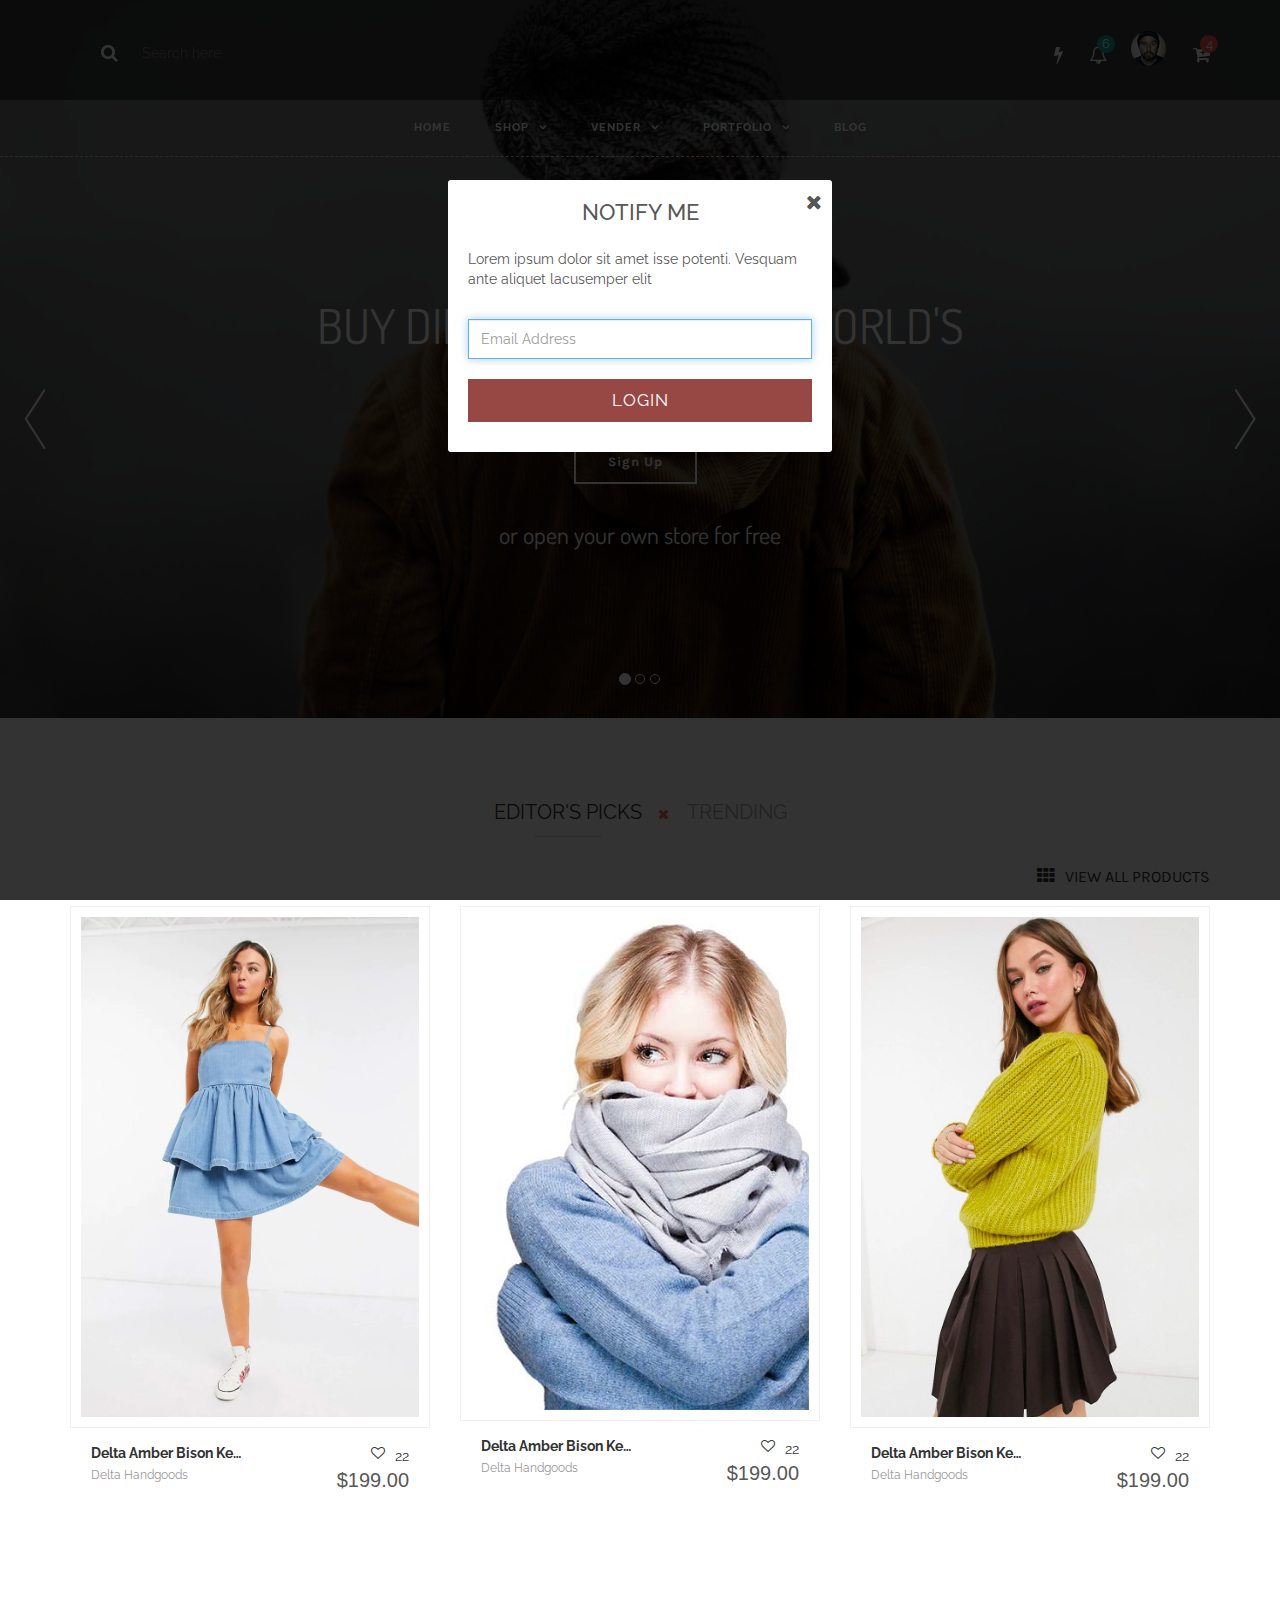
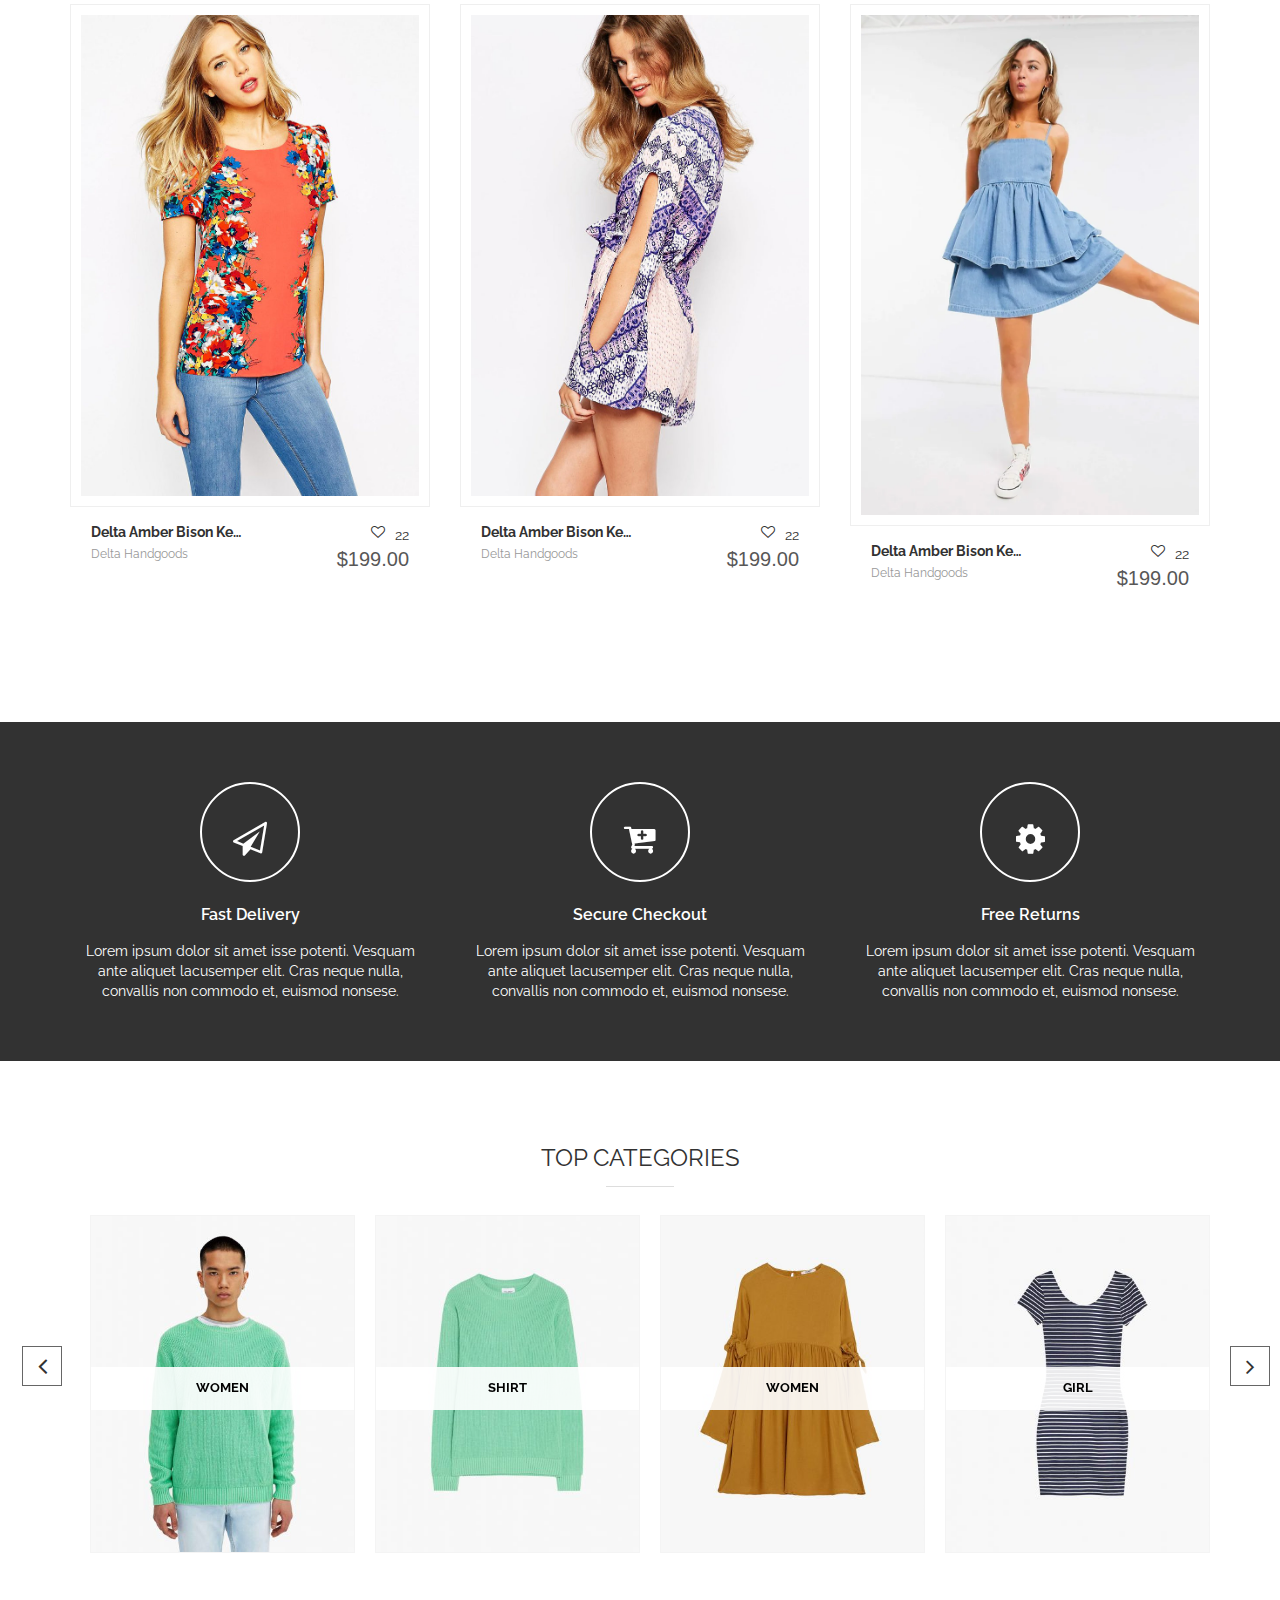
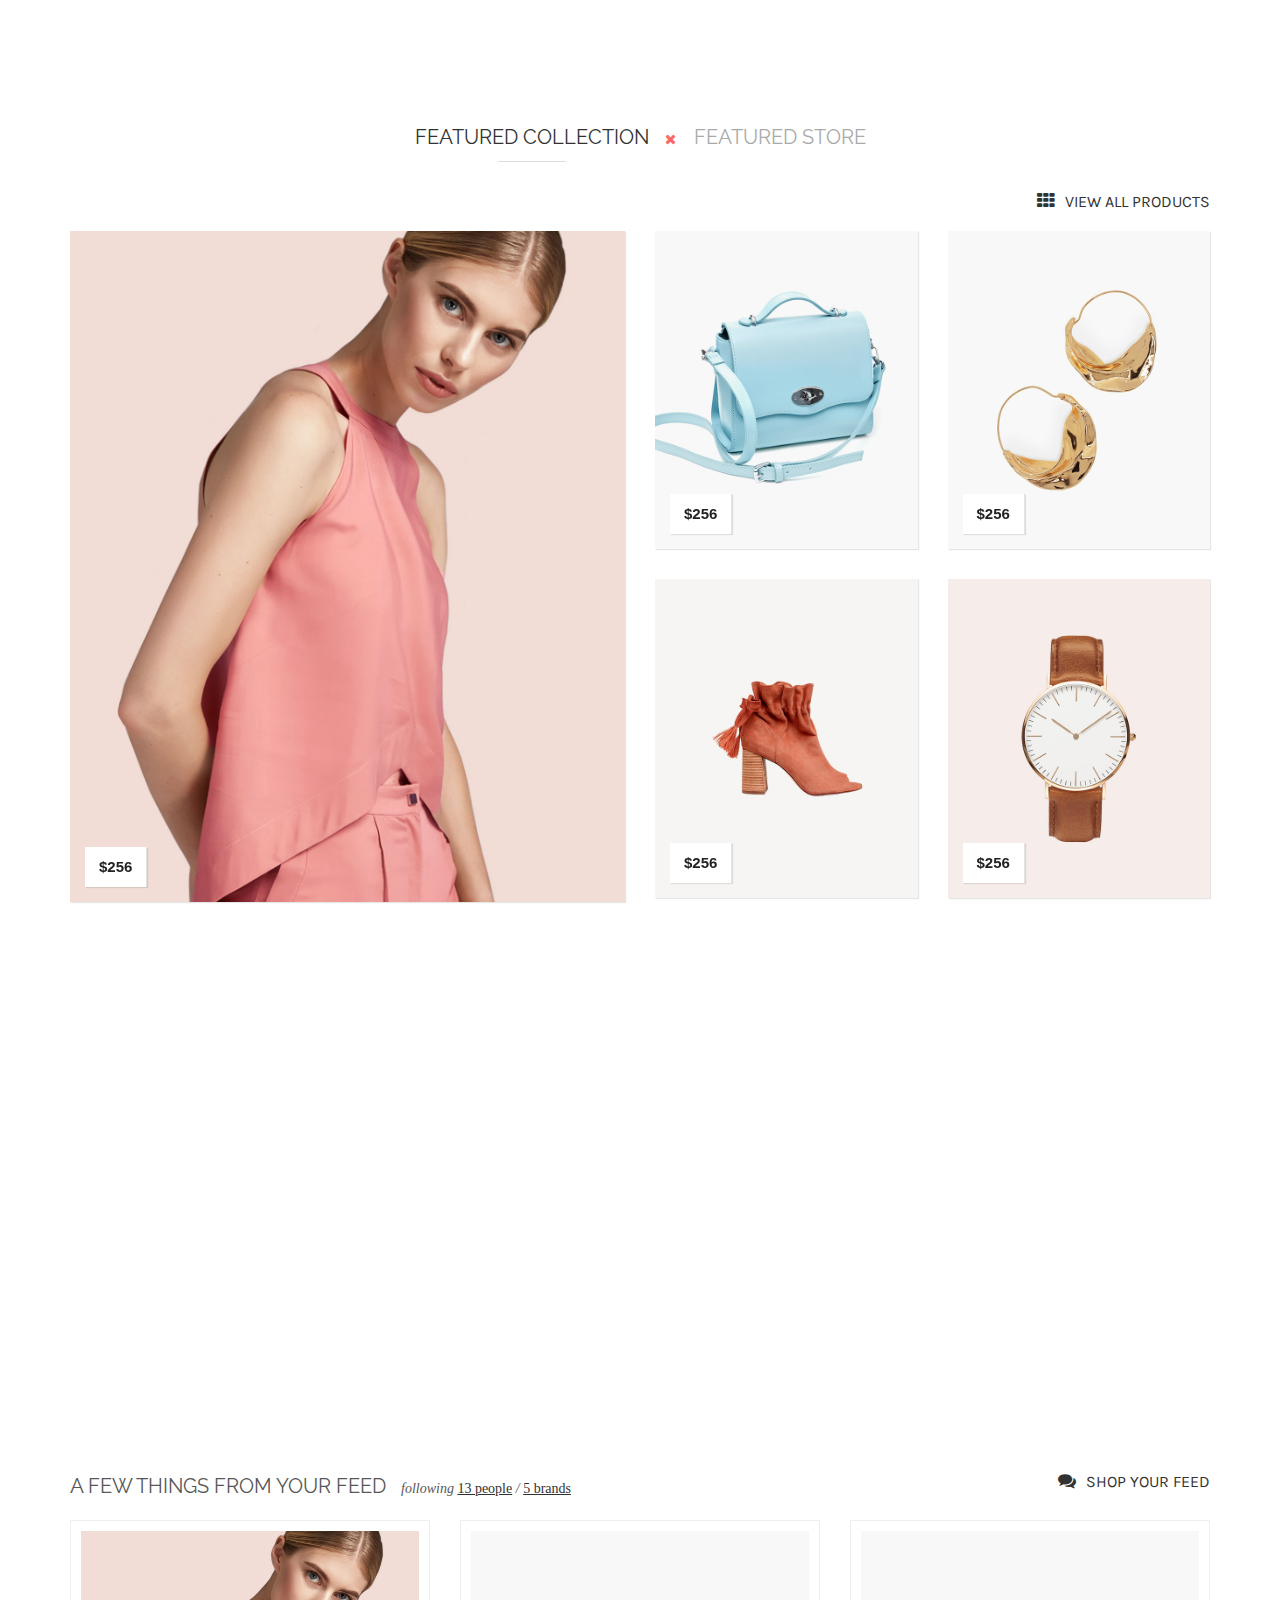
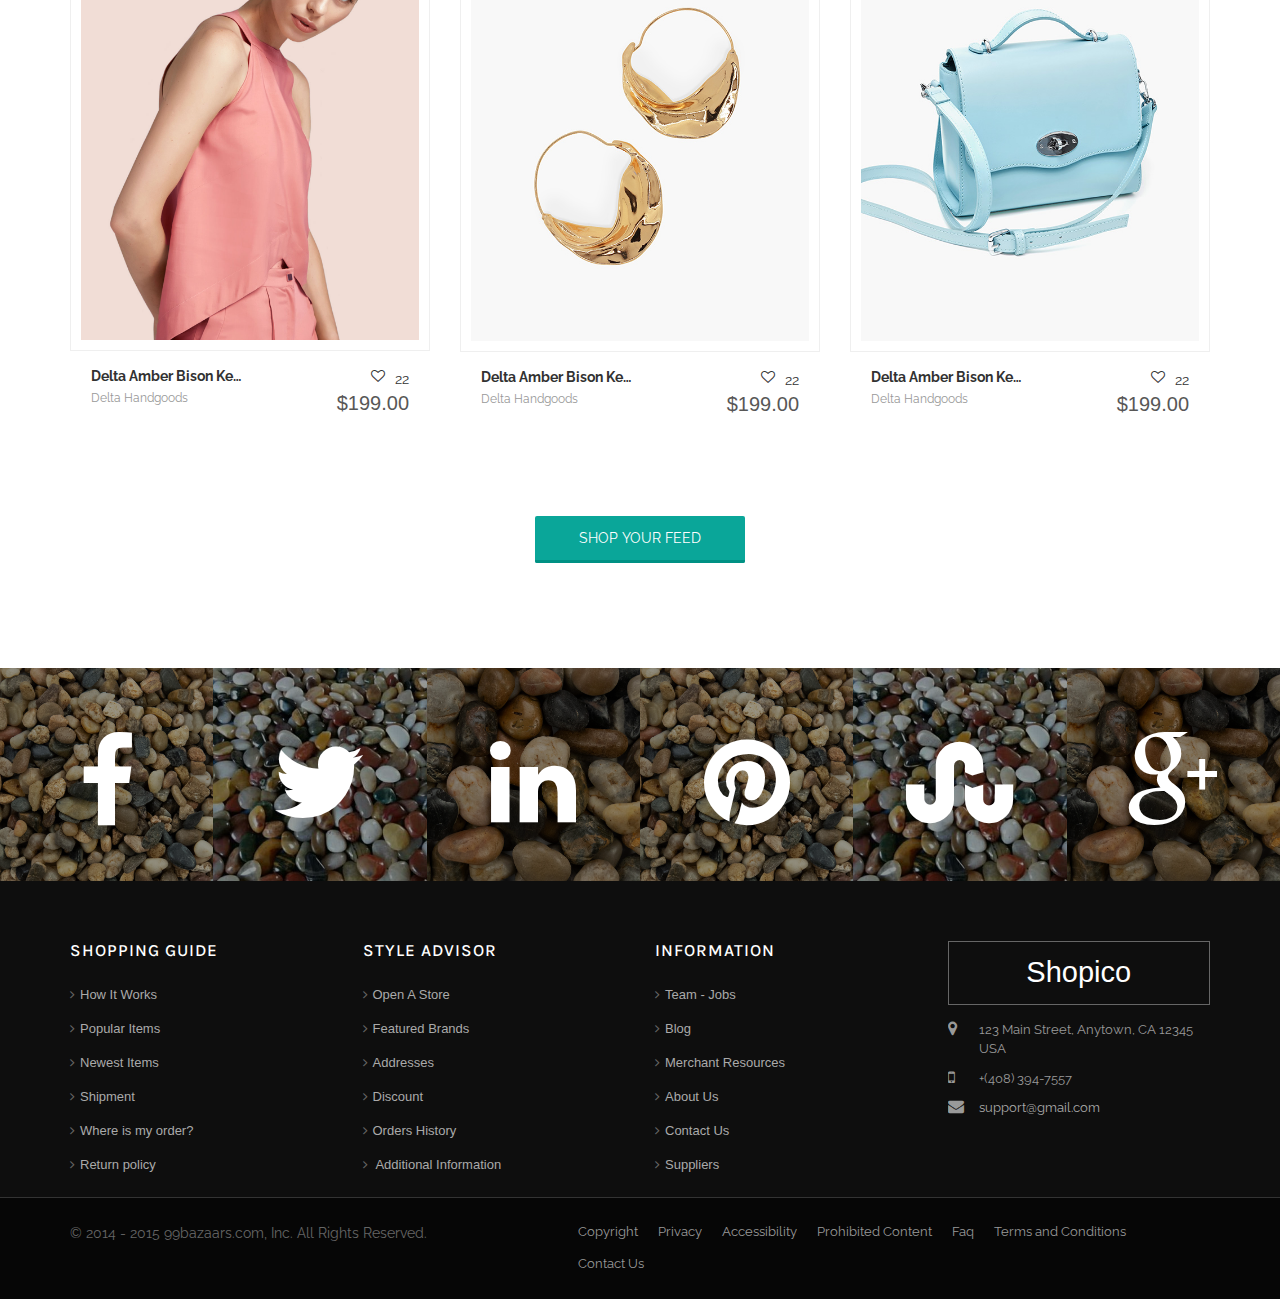
<file: index.html>
<!doctype html>
<html>
<head>
<meta charset="utf-8">
<meta name="viewport" content="width=device-width, initial-scale=1.0">

<title>header</title>
<link type="text/css" rel="stylesheet" media="all" href="css/bootstrap.min.css" />
<link type="text/css" rel="stylesheet" media="all" href="css/font-awesome.min.css" />
<link type="text/css" rel="stylesheet" media="all" href="css/common.css" />
<link type="text/css" rel="stylesheet" media="all" href="css/header.css" />
<link type="text/css" rel="stylesheet" media="all" href="css/landing-page.css" />
<link type="text/css" rel="stylesheet" media="all" href="css/owl.carousel.css"/>
<link href='http://fonts.googleapis.com/css?family=Raleway:400,300,200,500,600,700,900,800' rel='stylesheet' type='text/css'>
<link href='http://fonts.googleapis.com/css?family=Dosis:400,300,500,600,700,800' rel='stylesheet' type='text/css'>
<link href='http://fonts.googleapis.com/css?family=Karla:400,700' rel='stylesheet' type='text/css'>


<!--[if lt IE 9]>
      <script src="js/html5shiv.min.js"></script>
      <script src="js/respond.min.js"></script>
    <![endif]-->

</head>

<body>
<div class="main-container">
  <div class="body-left common-panel login-left-panel">
    <div class="left-content-beforelogin">
      <div class="header-search-form">
        <form method="get" action="" role="search">
          <i class="icon icon-search"></i>
          <input type="search" name="s" placeholder="Search here" title="Search for:" value="">
          <span></span>
        </form>
      </div>
      <ul class="slide-toggle">
        <li><a href="#home" class="active"><i class="icon icon-home"></i>Home</a></li>
        <li class="has-menu"><a href="javascript:;"><i class="icon icon-file"></i>Store</a>
          <ul class="toggle-sub-menu">
            <li><a href="javascript:;">User Related Menu</a>
              <ul class="toggle-children">
                <li><a href="javascript:;">My Account</a></li>
                <li><a href="javascript:;">Wishlist</a></li>
                <li><a href="javascript:;">My Orders</a></li>
                <li><a href="javascript:;">Order Tracking</a></li>
              </ul>
            </li>
            <li><a href="javascript:;">Woocommerce Pages</a>
              <ul class="toggle-children">
                <li><a href="javascript:;">Product List</a></li>
                <li><a href="javascript:;">Product Single</a></li>
                <li><a href="javascript:;">Product Category</a></li>
                <li><a href="javascript:;">Product Tag</a></li>
              </ul>
            </li>
          </ul>
        </li>
        <li><a href="javascript:;"><i class="icon icon-user"></i>Collection</a></li>
        <li><a href="javascript:;"><i class="glyphicon glyphicon-send"></i>Sale</a></li>
        <li><a href="javascript:;"><i class="icon icon-tag"></i>Editor's Picks</a></li>
        <li><a href="javascript:;"><i class="glyphicon glyphicon-picture"></i>Art</a></li>
      </ul>
      <div class="main-title-login">Support</div>
      <ul class="slide-toggle">
        <li><a href="javascript:;"><i class="glyphicon glyphicon-question-sign"></i>Help</a></li>
        <li><a href="javascript:;"><i class="icon icon-envelope"></i>Contact us</a> </li>
      </ul>
    </div>
    <div class="left-content-afterlogin">
      <ul class="slide-toggle">
        <li><a href="javascript:;" class="active"><i class="icon icon-home"></i>Home</a></li>
      </ul>
      <div class="main-title-login">Support</div>
      <ul class="slide-toggle">
        <li><a href="javascript:;"><i class="glyphicon glyphicon-question-sign"></i>Help</a></li>
        <li><a href="javascript:;"><i class="icon-envelope"></i>Contact us</a> </li>
      </ul>
      <div class="main-title-login">Social Sharing</div>
      <ul class="slide-toggle">
        <li><a href="javascript:;"><i class="icon icon-facebook"></i>Facebook</a></li>
        <li><a href="javascript:;"><i class="icon icon-twitter"></i>Twitter</a> </li>
        <li><a href="javascript:;"><i class="icon icon-pinterest"></i>Pinterest</a> </li>
        <li><a href="javascript:;"><i class="icon icon-google-plus"></i>Google+</a> </li>
      </ul>
    </div>
  </div>
  <div class="main-body">
    <header>
      <div class="main-header inner-page-header">
        <div class="dropdown_toggle">
          <div class="toggle-menu">
            <div class="open-toggle">Open Toggle</div>
          </div>
        </div>
        <div class="container">
          <div class="row">
            <div class="login-desktop-header">
              <div class="col-lg-4 col-md-4 col-sm-4 col-xl-4 for-tablet for-mobile">
                <div class="header-search-form">
                  <form role="search" action="" method="get">
                    <i class="fa fa-search"></i>
                    <input type="search" value="" title="Search for:" placeholder="Search here" name="s">
                    <span></span>
                  </form>
                </div>
              </div>
              <div class="col-lg-4 col-md-4 col-sm-4 col-xl-4 ">
                <!-- <div class="logo-css">Shopico</div> -->
              </div>
              <div class="col-lg-4 col-md-4 col-sm-4 col-xl-4  header-icons-css">
                <div class="pull-right cart-info-section">
                  <ul>
                    <li class="btn-group"><a href="javascript:;"><span class="cart-name"><i class="fa  fa-bolt"></i> </span> </a> </li>
                    <li class="btn-group"><a class="dropdown-toggle" aria-expanded="true" data-toggle="dropdown" href="javascript:;"><span class="user-name"><span class="counting not-count">6</span><i class="fa fa-bell-o"></i> </span> </a>
                      <ul role="menu" class="dropdown-menu notification-css">
                        <span class="main-notification"> <span class="remaining-notification">You have 6 New Notification</span> <span class="view-all-notification"><a href="javascript:;">View all</a></span> </span>
                        <li> <a href="javascript:;"> <span class="notification-left"><img src="images/avatar_small.jpg"></span> <span class="notification-right">
                          <h4>David Nester - Commented on your wall</h4>
                          <p> Meeting postponed to tomorrow </p>
                          <time> A min ago </time>
                          </span> </a> </li>
                        <li> <a href="javascript:;"> <span class="notification-left"><img src="images/avatar_small.jpg"></span> <span class="notification-right">
                          <h4>David Nester - Commented on your wall</h4>
                          <p> Meeting postponed to tomorrow </p>
                          <time> A min ago </time>
                          </span> </a> </li>
                        <li> <a href="javascript:;"> <span class="notification-left"><img src="images/avatar_small.jpg"></span> <span class="notification-right">
                          <h4>David Nester - Commented on your wall</h4>
                          <p> Meeting postponed to tomorrow </p>
                          <time> A min ago </time>
                          </span> </a> </li>
                      </ul>
                    </li>
                    <li class="btn-group header-user-login"><a href="javascript:;" data-toggle="dropdown" aria-expanded="true" class="dropdown-toggle cog-css"><img src="images/avatar_small.jpg" /></a>
                      <ul class="dropdown-menu account-info-css" role="menu">
                        
                        <!--<li><a href="javascript:;">Log In </a></li>
					 <li><a href="javascript:;">Sign In </a></li>-->
                        
                        <li><a href="javascript:;">My Profile </a> </li>
                        <li><a href="javascript:;">My Account </a> </li>
                        <li><a href="javascript:;">My Feeds</a></li>
                        <li><a href="javascript:;">My Dashboard</a></li>
                        <li><a href="javascript:;">My Collections</a></li>
                        <li><a href="javascript:;">My Shop</a></li>
                        <li class="divider"></li>
                        <li> <a href="javascript:;"><i class="icon icon-power-off"></i>Log out</a> </li>
                      </ul>
                    </li>
                    <li class="btn-group"><a href="javascript:;" data-toggle="dropdown" aria-expanded="true" class="dropdown-toggle"><span class="cart-name"><span class="counting">4</span><i class="fa fa-cart-plus"></i> </span> </a>
                      <ul class="dropdown-menu cart-info-notification-css" role="menu">
                        <li> <span class="notification-left"><a href="javascript:;"><img src="images/1.jpg" /></a></span> <span class="notification-right">
                          <h4><a href="javascript:;">Cotton Cantina Soft</a> <a class="cross-css" href="javascript:;"><i class="fa fa-close"></i></a></h4>
                          <p> <span class="variation">Seller:</span> <span class="quantity">wooteam 2 × £18.00</span> </p>
                          </span> </a> </li>
                        <li> <span class="notification-left"><a href="javascript:;"><img src="images/1.jpg" /></a></span> <span class="notification-right">
                          <h4><a href="javascript:;">Cotton Cantina Soft</a> <a class="cross-css" href="javascript:;"><i class="fa fa-close"></i></a></h4>
                          <p> <span class="variation">Seller:</span> <span class="quantity">wooteam 2 × £18.00</span> </p>
                          </span> </a> </li>
                        <li> <span class="notification-left"><a href="javascript:;"><img src="images/1.jpg" /></a></span> <span class="notification-right">
                          <h4><a href="javascript:;">Cotton Cantina Soft</a> <a class="cross-css" href="javascript:;"><i class="fa fa-close"></i></a></h4>
                          <p> <span class="variation">Seller:</span> <span class="quantity">wooteam 2 × £18.00</span> </p>
                          </span> </a> </li>
                        <p class="total"><strong>Subtotal:</strong> <span class="amount">£36.00</span></p>
                        <p class="buttons"> <a class="view-cart  button" href="javascript:;">View Cart</a> <a class="checkout-css button" href="javascript:;">Checkout</a> </p>
                      </ul>
                    </li>
                  </ul>
                </div>
              </div>
            </div>
          </div>
        </div>
      </div>
      <div class="main-navigation">
        <nav id="site-navigation" class="desktop-navigation">
          <ul class="menu">
            <li><a href="javascript:;">Home </a></li>
            <li class="has-menu"><a href="javascript:;">Shop</a>
              <ul class="sub-menu product-image-css">
                <li><a href="javascript:;">User Related Menu</a>
                  <ul class="children">
                    <li><a href="javascript:;">My Account</a></li>
                    <li><a href="javascript:;">Wishlist</a></li>
                    <li><a href="javascript:;">My Orders</a></li>
                    <li><a href="javascript:;">Order Tracking</a></li>
                  </ul>
                </li>
                <li><a href="javascript:;">Woocommerce Pages</a>
                  <ul class="children">
                    <li><a href="javascript:;"><i class="icon icon-tags"></i>Product List</a></li>
                    <li><a href="javascript:;"><i class="icon icon-tags"></i>Product Single</a></li>
                    <li><a href="javascript:;"><i class="icon icon-folder-open"></i>Product Category</a></li>
                    <li><a href="javascript:;"><i class="icon icon-tags"></i>Product Tag</a></li>
                  </ul>
                </li>
              </ul>
            </li>
            <li class="has-menu"><a href="javascript:;">Vender</a> 
            <ul class="sub-menu product-image-css">
                <li><a href="javascript:;">User Related Menu</a>
                  <ul class="children">
                    <li><a href="javascript:;">My Account</a></li>
                    <li><a href="javascript:;">Wishlist</a></li>
                    <li><a href="javascript:;">My Orders</a></li>
                    <li><a href="javascript:;">Order Tracking</a></li>
                  </ul>
                </li>
                <li><a href="javascript:;">Woocommerce Pages</a>
                  <ul class="children">
                    <li><a href="javascript:;"><i class="icon icon-tags"></i>Product List</a></li>
                    <li><a href="javascript:;"><i class="icon icon-tags"></i>Product Single</a></li>
                    <li><a href="javascript:;"><i class="icon icon-folder-open"></i>Product Category</a></li>
                    <li><a href="javascript:;"><i class="icon icon-tags"></i>Product Tag</a></li>
                  </ul>
                </li>
              </ul>
            </li>
            <li class="has-menu"><a href="javascript:;">Portfolio</a></li>
            <li><a href="javascript:;">Blog</a></li>
          </ul>
        </nav>
      </div>
    </header>
    
    <!-- Slider Section-->
    
    <section id="main-banner-slider" class="main-slider common-slider">
      <div class="parallax-css" data-type="opacity" data-speed="10">
        <div id="home_carousel" class="carousel slide" data-ride="carousel">
          <ol class="carousel-indicators">
            <li data-target="#home_carousel" data-slide-to="0" class="active"></li>
            <li data-target="#home_carousel" data-slide-to="1"></li>
            <li data-target="#home_carousel" data-slide-to="2"></li>
          </ol>
          <div class="carousel-inner" role="listbox">
            <div class="item active" style=" background-image:url(images/slider_bkg_look.jpg);">
              <div class="carousel-caption" data-speed="4" data-type="opacity">
                <h3 class="fadeInUp_h2 hidden_css">Buy directly from the world's </h3>
                <h5 class="fadeInUp_h5 hidden_css"> most awesome indie</h5>
                <a href="javascript:;" class="btn btn-default btn1 fadeInUp_button hidden_css nectar-button"><span>Sign Up</span> <i class="fa fa-long-arrow-right"></i></a>
                <p class="fadeInUp_para hidden_css">or <a href="javascript:;">open your own store</a> for free</p>
              </div>
              <div class="bg-carousel"></div>
            </div>
            <div class="item" style=" background-image:url(images/about-compass-lrg.jpg);">
              <div class="carousel-caption" data-speed="4" data-type="opacity">
                <h3 class="fadeInUp_h2 hidden_css">Buy directly from the world's </h3>
                <h5 class="fadeInUp_h5 hidden_css"> most awesome indie</h5>
                <a href="javascript:;" class="btn btn-default btn1 fadeInUp_button hidden_css nectar-button"><span>Sign Up</span> <i class="fa fa-long-arrow-right"></i></a>
                <p class="fadeInUp_para hidden_css">or <a href="javascript:;">open your own store</a> for free</p>
              </div>
              <div class="bg-carousel"></div>
            </div>
            
           
            
          </div>
          <a class="left carousel-control" href="#home_carousel" role="button" data-slide="prev" data-speed="4" data-type="opacity"> </a> <a class="right carousel-control" href="#home_carousel" role="button" data-slide="next" data-speed="4" data-type="opacity"></a> </div>
      </div>
    </section>
    
   <div class="main-frame">
      <!-- Trending /Editor's Pick Start Section-->
    
        <section id="trending-bar" class="header-bar common-section"> 
        
           <div class="container">
       <div class="row">
         <div class="col-lg-12 col-md-12 col-sm-12 col-xl-12">
           <div class="tabbing-panel">
             <a href="javascript:;" rel="editors" class="active">Editor's Picks</a>
             <a href="javascript:;" rel="trending">TRENDING</a>
           </div>
           
           <div class="tab-grid-css">
            <a href="javascript:;"><i class="fa fa-th"></i>VIEW ALL PRODUCTS</a>
           </div>
           
         </div>
         
         <div class="tabpanel-container show-tab" id="editors">
            <div class="col-lg-4 col-md-4 col-sm-4 col-xl-4">
              <div class="editors-picks products-grid">
              <div class="item">
                <div class="inner">
                     <div class="item-image">
                    <div class="item-image-inner">
                       <a href="javascript:;" class="product-image">
                        <img src="images/products-images/1.webp" />
                       </a>
                       
                       <div class="item-btn">
                        <div class="btn-inner">
                         <a href="javascript:;" data-toggle="tooltip" data-original-title="Quick View"><i class="fa fa-search"></i></a>
                         <a href="javascript:;" data-toggle="tooltip" data-original-title="Collection/Style"><i class="fa fa-plus"></i></a>
                         <span data-toggle="modal" data-target="#ask-question">
                          <a href="javascript:;" data-toggle="tooltip" data-original-title="Ask Question"><i class="fa fa-question"></i></a>
                         </span>
                          <span data-toggle="modal" data-target="#share-product">
                           <a href="javascript:;" data-toggle="tooltip" data-original-title="Share"><i class="fa fa-share"></i></a>
                         </span>
                         </div>
                       </div>
                       </div>
                      </div> 
                      
                      <div class="product-info">
                          <div class="product-left">
                            <div class="product-name"><a href="javascript:;">Delta Amber Bison Keychain</a></div>
                            <div class="shop-name">
                            <a href="javascript:;">Delta Handgoods</a>
                             <div class="shop-info">
                               <div class="shop-image">
                                  <a href="javascript:;"><img src="images/products-images/1.jpg"></a>
                                  <a href="javascript:;"><img src="images/products-images/2.jpg"></a>
                                  <a href="javascript:;"><img src="images/products-images/3.jpg"></a>
                               </div>
                               <div class="shop-bottom-info">
                                    <div class="shop-left"><a href="javascript:;">Delta Handgoods</a><p>11Products, 15Watchers</p></div>
                                    <div class="shop-right"><a href="javascript:;" class="button">Watch</a></div>
                               </div>
                             </div>
                            </div>
                          </div>
                          <div class="product-right">
                           <div class="whistlist"><a href="javascript:;"><i class="fa fa-heart-o"></i>22</a></div>
                           <div class="price">$199.00</div>
                          </div>
                  
                           <a class="button btn-cart"><span>Add To Cart</span></a>
                 
                 </div>
                 </div> 
                 
                </div> 
              </div>
            </div>
            
            <div class="col-lg-4 col-md-4 col-sm-4 col-xl-4">
              <div class="editors-picks products-grid">
              <div class="item">
                <div class="inner">
                     <div class="item-image">
                    <div class="item-image-inner">
                       <a href="javascript:;" class="product-image">
                        <img src="images/products-images/2.jpg" />
                       </a>
                       
                       <div class="item-btn">
                        <div class="btn-inner">
                         <a href="javascript:;" data-toggle="tooltip" data-original-title="Quick View"><i class="fa fa-search"></i></a>
                         <a href="javascript:;" data-toggle="tooltip" data-original-title="Collection/Style"><i class="fa fa-plus"></i></a>
                         <a href="javascript:;" data-toggle="tooltip" data-original-title="Ask Question"><i class="fa fa-question"></i></a>
                         <a href="javascript:;" data-toggle="tooltip" data-original-title="Share"><i class="fa fa-share"></i></a>
                         </div>
                       </div>
                       </div>
                      </div> 
                      
                      <div class="product-info">
                          <div class="product-left">
                            <div class="product-name"><a href="javascript:;">Delta Amber Bison Keychain</a></div>
                            <div class="shop-name">
                            <a href="javascript:;">Delta Handgoods</a>
                             <div class="shop-info">
                               <div class="shop-image">
                                  <a href="javascript:;"><img src="images/products-images/product-10.jpg"></a>
                                  <a href="javascript:;"><img src="images/products-images/product-11.jpg"></a>
                                  <a href="javascript:;"><img src="images/products-images/product-12.jpg"></a>
                               </div>
                               <div class="shop-bottom-info">
                                    <div class="shop-left"><a href="javascript:;">Delta Handgoods</a><p>11Products, 15Watchers</p></div>
                                    <div class="shop-right"><a href="javascript:;" class="button">Watch</a></div>
                               </div>
                             </div>
                            </div>
                          </div>
                          <div class="product-right">
                           <div class="whistlist"><a href="javascript:;"><i class="fa fa-heart-o"></i>22</a></div>
                           <div class="price">$199.00</div>
                          </div>
                  
                           <a class="button btn-cart"><span>Add To Cart</span></a>
                 
                 </div>
                 </div> 
                 
                </div> 
              </div>
            </div>
            
            <div class="col-lg-4 col-md-4 col-sm-4 col-xl-4">
              <div class="editors-picks products-grid">
              <div class="item">
                <div class="inner">
                     <div class="item-image">
                    <div class="item-image-inner">
                       <a href="javascript:;" class="product-image">
                        <img src="images/products-images/3.jpg" />
                       </a>
                       
                       <div class="item-btn">
                        <div class="btn-inner">
                         <a href="javascript:;" data-toggle="tooltip" data-original-title="Quick View"><i class="fa fa-search"></i></a>
                         <a href="javascript:;" data-toggle="tooltip" data-original-title="Collection/Style"><i class="fa fa-plus"></i></a>
                         <a href="javascript:;" data-toggle="tooltip" data-original-title="Ask Question"><i class="fa fa-question"></i></a>
                         <a href="javascript:;" data-toggle="tooltip" data-original-title="Share"><i class="fa fa-share"></i></a>
                         </div>
                       </div>
                       </div>
                      </div> 
                      
                      <div class="product-info">
                          <div class="product-left">
                            <div class="product-name"><a href="javascript:;">Delta Amber Bison Keychain</a></div>
                            <div class="shop-name">
                            <a href="javascript:;">Delta Handgoods</a>
                             <div class="shop-info">
                               <div class="shop-image">
                                  <a href="javascript:;"><img src="images/products-images/product-10.jpg"></a>
                                  <a href="javascript:;"><img src="images/products-images/product-11.jpg"></a>
                                  <a href="javascript:;"><img src="images/products-images/product-9.jpg"></a>
                               </div>
                               <div class="shop-bottom-info">
                                    <div class="shop-left"><a href="javascript:;">Delta Handgoods</a><p>11Products, 15Watchers</p></div>
                                    <div class="shop-right"><a href="javascript:;" class="button">Watch</a></div>
                               </div>
                             </div>
                            </div>
                          </div>
                          <div class="product-right">
                           <div class="whistlist"><a href="javascript:;"><i class="fa fa-heart-o"></i>22</a></div>
                           <div class="price">$199.00</div>
                          </div>
                  
                           <a class="button btn-cart"><span>Add To Cart</span></a>
                 
                 </div>
                 </div> 
                 
                </div> 
              </div>
            </div>
            
            <div class="col-lg-4 col-md-4 col-sm-4 col-xl-4">
              <div class="editors-picks products-grid">
              <div class="item">
                <div class="inner">
                     <div class="item-image">
                    <div class="item-image-inner">
                       <a href="javascript:;" class="product-image">
                        <img src="images/products-images/4.jpg" />
                       </a>
                       
                       <div class="item-btn">
                        <div class="btn-inner">
                         <a href="javascript:;" data-toggle="tooltip" data-original-title="Quick View"><i class="fa fa-search"></i></a>
                         <a href="javascript:;" data-toggle="tooltip" data-original-title="Collection/Style"><i class="fa fa-plus"></i></a>
                         <a href="javascript:;" data-toggle="tooltip" data-original-title="Ask Question"><i class="fa fa-question"></i></a>
                         <a href="javascript:;" data-toggle="tooltip" data-original-title="Share"><i class="fa fa-share"></i></a>
                         </div>
                       </div>
                       </div>
                      </div> 
                      
                      <div class="product-info">
                          <div class="product-left">
                            <div class="product-name"><a href="javascript:;">Delta Amber Bison Keychain</a></div>
                            <div class="shop-name">
                            <a href="javascript:;">Delta Handgoods</a>
                             <div class="shop-info">
                               <div class="shop-image">
                                  <a href="javascript:;"><img src="images/products-images/product-10.jpg"></a>
                                  <a href="javascript:;"><img src="images/products-images/product-11.jpg"></a>
                                  <a href="javascript:;"><img src="images/products-images/product-9.jpg"></a>
                               </div>
                               <div class="shop-bottom-info">
                                    <div class="shop-left"><a href="javascript:;">Delta Handgoods</a><p>11Products, 15Watchers</p></div>
                                    <div class="shop-right"><a href="javascript:;" class="button">Watch</a></div>
                               </div>
                             </div>
                            </div>
                          </div>
                          <div class="product-right">
                           <div class="whistlist"><a href="javascript:;"><i class="fa fa-heart-o"></i>22</a></div>
                           <div class="price">$199.00</div>
                          </div>
                  
                           <a class="button btn-cart"><span>Add To Cart</span></a>
                 
                 </div>
                 </div> 
                 
                </div> 
              </div>
            </div>
            
            <div class="col-lg-4 col-md-4 col-sm-4 col-xl-4">
              <div class="editors-picks products-grid">
              <div class="item">
                <div class="inner">
                     <div class="item-image">
                    <div class="item-image-inner">
                       <a href="javascript:;" class="product-image">
                        <img src="images/products-images/5.jpg" />
                       </a>
                       
                       <div class="item-btn">
                        <div class="btn-inner">
                         <a href="javascript:;" data-toggle="tooltip" data-original-title="Quick View"><i class="fa fa-search"></i></a>
                         <a href="javascript:;" data-toggle="tooltip" data-original-title="Collection/Style"><i class="fa fa-plus"></i></a>
                         <a href="javascript:;" data-toggle="tooltip" data-original-title="Ask Question"><i class="fa fa-question"></i></a>
                         <a href="javascript:;" data-toggle="tooltip" data-original-title="Share"><i class="fa fa-share"></i></a>
                         </div>
                       </div>
                       </div>
                      </div> 
                      
                      <div class="product-info">
                          <div class="product-left">
                            <div class="product-name"><a href="javascript:;">Delta Amber Bison Keychain</a></div>
                            <div class="shop-name">
                            <a href="javascript:;">Delta Handgoods</a>
                             <div class="shop-info">
                               <div class="shop-image">
                                  <a href="javascript:;"><img src="images/products-images/product-10.jpg"></a>
                                  <a href="javascript:;"><img src="images/products-images/product-11.jpg"></a>
                                  <a href="javascript:;"><img src="images/products-images/product-9.jpg"></a>
                               </div>
                               <div class="shop-bottom-info">
                                    <div class="shop-left"><a href="javascript:;">Delta Handgoods</a><p>11Products, 15Watchers</p></div>
                                    <div class="shop-right"><a href="javascript:;" class="button">Watch</a></div>
                               </div>
                             </div>
                            </div>
                          </div>
                          <div class="product-right">
                           <div class="whistlist"><a href="javascript:;"><i class="fa fa-heart-o"></i>22</a></div>
                           <div class="price">$199.00</div>
                          </div>
                  
                           <a class="button btn-cart"><span>Add To Cart</span></a>
                 
                 </div>
                 </div> 
                 
                </div> 
              </div>
            </div>
            
            <div class="col-lg-4 col-md-4 col-sm-4 col-xl-4">
              <div class="editors-picks products-grid">
              <div class="item">
                <div class="inner">
                     <div class="item-image">
                    <div class="item-image-inner">
                       <a href="javascript:;" class="product-image">
                        <img src="images/products-images/1.webp" />
                       </a>
                       
                       <div class="item-btn">
                        <div class="btn-inner">
                         <a href="javascript:;" data-toggle="tooltip" data-original-title="Quick View"><i class="fa fa-search"></i></a>
                         <a href="javascript:;" data-toggle="tooltip" data-original-title="Collection/Style"><i class="fa fa-plus"></i></a>
                         <a href="javascript:;" data-toggle="tooltip" data-original-title="Ask Question"><i class="fa fa-question"></i></a>
                         <a href="javascript:;" data-toggle="tooltip" data-original-title="Share"><i class="fa fa-share"></i></a>
                         </div>
                       </div>
                       </div>
                      </div> 
                      
                      <div class="product-info">
                          <div class="product-left">
                            <div class="product-name"><a href="javascript:;">Delta Amber Bison Keychain</a></div>
                            <div class="shop-name">
                            <a href="javascript:;">Delta Handgoods</a>
                             <div class="shop-info">
                               <div class="shop-image">
                                  <a href="javascript:;"><img src="images/products-images/product-9.jpg"></a>
                                  <a href="javascript:;"><img src="images/products-images/product-10.jpg"></a>
                                  <a href="javascript:;"><img src="images/products-images/product-11.jpg"></a>
                               </div>
                               <div class="shop-bottom-info">
                                    <div class="shop-left"><a href="javascript:;">Delta Handgoods</a><p>11Products, 15Watchers</p></div>
                                    <div class="shop-right"><a href="javascript:;" class="button">Watch</a></div>
                               </div>
                             </div>
                            </div>
                          </div>
                          <div class="product-right">
                           <div class="whistlist"><a href="javascript:;"><i class="fa fa-heart-o"></i>22</a></div>
                           <div class="price">$199.00</div>
                          </div>
                  
                           <a class="button btn-cart"><span>Add To Cart</span></a>
                 
                 </div>
                 </div> 
                 
                </div> 
              </div>
            </div>
            
            
            
           
         </div>
         
         <div class="tabpanel-container" id="trending">
            
            <div class="col-lg-4 col-md-4 col-sm-4 col-xl-4">
              <div class="editors-picks products-grid">
              <div class="item">
                <div class="inner">
                     <div class="item-image">
                    <div class="item-image-inner">
                       <a href="javascript:;" class="product-image">
                        <img src="images/products-images/product-6.jpg" />
                       </a>
                       
                       <div class="item-btn">
                        <div class="btn-inner">
                         <a href="javascript:;" data-toggle="tooltip" data-original-title="Quick View"><i class="fa fa-search"></i></a>
                         <a href="javascript:;" data-toggle="tooltip" data-original-title="Collection/Style"><i class="fa fa-plus"></i></a>
                         <a href="javascript:;" data-toggle="tooltip" data-original-title="Ask Question"><i class="fa fa-question"></i></a>
                         <a href="javascript:;" data-toggle="tooltip" data-original-title="Share"><i class="fa fa-share"></i></a>
                         </div>
                       </div>
                       </div>
                      </div> 
                      
                      <div class="product-info">
                          <div class="product-left">
                            <div class="product-name"><a href="javascript:;">Delta Amber Bison Keychain</a></div>
                            <div class="shop-name">
                            <a href="javascript:;">Delta Handgoods</a>
                             <div class="shop-info">
                               <div class="shop-image">
                                  <a href="javascript:;"><img src="images/products-images/product-9.jpg"></a>
                                  <a href="javascript:;"><img src="images/products-images/product-10.jpg"></a>
                                  <a href="javascript:;"><img src="images/products-images/product-11.jpg"></a>
                               </div>
                               <div class="shop-bottom-info">
                                    <div class="shop-left"><a href="javascript:;">Delta Handgoods</a><p>11Products, 15Watchers</p></div>
                                    <div class="shop-right"><a href="javascript:;" class="button">Watch</a></div>
                               </div>
                             </div>
                            </div>
                          </div>
                          <div class="product-right">
                           <div class="whistlist"><a href="javascript:;"><i class="fa fa-heart-o"></i>22</a></div>
                           <div class="price">$199.00</div>
                          </div>
                  
                           <a class="button btn-cart"><span>Add To Cart</span></a>
                 
                 </div>
                 </div> 
                 
                </div> 
              </div>
            </div>
            
            <div class="col-lg-4 col-md-4 col-sm-4 col-xl-4">
              <div class="editors-picks products-grid">
              <div class="item">
                <div class="inner">
                     <div class="item-image">
                    <div class="item-image-inner">
                       <a href="javascript:;" class="product-image">
                        <img src="images/products-images/product-5.jpg" />
                       </a>
                       
                       <div class="item-btn">
                        <div class="btn-inner">
                         <a href="javascript:;" data-toggle="tooltip" data-original-title="Quick View"><i class="fa fa-search"></i></a>
                         <a href="javascript:;" data-toggle="tooltip" data-original-title="Collection/Style"><i class="fa fa-plus"></i></a>
                         <a href="javascript:;" data-toggle="tooltip" data-original-title="Ask Question"><i class="fa fa-question"></i></a>
                         <a href="javascript:;" data-toggle="tooltip" data-original-title="Share"><i class="fa fa-share"></i></a>
                         </div>
                       </div>
                       </div>
                      </div> 
                      
                      <div class="product-info">
                          <div class="product-left">
                            <div class="product-name"><a href="javascript:;">Delta Amber Bison Keychain</a></div>
                            <div class="shop-name">
                            <a href="javascript:;">Delta Handgoods</a>
                             <div class="shop-info">
                               <div class="shop-image">
                                  <a href="javascript:;"><img src="images/products-images/product-9.jpg"></a>
                                  <a href="javascript:;"><img src="images/products-images/product-10.jpg"></a>
                                  <a href="javascript:;"><img src="images/products-images/product-11.jpg"></a>
                               </div>
                               <div class="shop-bottom-info">
                                    <div class="shop-left"><a href="javascript:;">Delta Handgoods</a><p>11Products, 15Watchers</p></div>
                                    <div class="shop-right"><a href="javascript:;" class="button">Watch</a></div>
                               </div>
                             </div>
                            </div>
                          </div>
                          <div class="product-right">
                           <div class="whistlist"><a href="javascript:;"><i class="fa fa-heart-o"></i>22</a></div>
                           <div class="price">$199.00</div>
                          </div>
                  
                           <a class="button btn-cart"><span>Add To Cart</span></a>
                 
                 </div>
                 </div> 
                 
                </div> 
              </div>
            </div>
            
            <div class="col-lg-4 col-md-4 col-sm-4 col-xl-4">
              <div class="editors-picks products-grid">
              <div class="item">
                <div class="inner">
                     <div class="item-image">
                    <div class="item-image-inner">
                       <a href="javascript:;" class="product-image">
                        <img src="images/products-images/product-1.jpg" />
                       </a>
                       
                       <div class="item-btn">
                        <div class="btn-inner">
                         <a href="javascript:;" data-toggle="tooltip" data-original-title="Quick View"><i class="fa fa-search"></i></a>
                         <a href="javascript:;" data-toggle="tooltip" data-original-title="Collection/Style"><i class="fa fa-plus"></i></a>
                         <a href="javascript:;" data-toggle="tooltip" data-original-title="Ask Question"><i class="fa fa-question"></i></a>
                         <a href="javascript:;" data-toggle="tooltip" data-original-title="Share"><i class="fa fa-share"></i></a>
                         </div>
                       </div>
                       </div>
                      </div> 
                      
                      <div class="product-info">
                          <div class="product-left">
                            <div class="product-name"><a href="javascript:;">Delta Amber Bison Keychain</a></div>
                            <div class="shop-name">
                            <a href="javascript:;">Delta Handgoods</a>
                             <div class="shop-info">
                               <div class="shop-image">
                                  <a href="javascript:;"><img src="images/products-images/product-9.jpg"></a>
                                  <a href="javascript:;"><img src="images/products-images/product-10.jpg"></a>
                                  <a href="javascript:;"><img src="images/products-images/product-11.jpg"></a>
                               </div>
                               <div class="shop-bottom-info">
                                    <div class="shop-left"><a href="javascript:;">Delta Handgoods</a><p>11Products, 15Watchers</p></div>
                                    <div class="shop-right"><a href="javascript:;" class="button">Watch</a></div>
                               </div>
                             </div>
                            </div>
                          </div>
                          <div class="product-right">
                           <div class="whistlist"><a href="javascript:;"><i class="fa fa-heart-o"></i>22</a></div>
                           <div class="price">$199.00</div>
                          </div>
                  
                           <a class="button btn-cart"><span>Add To Cart</span></a>
                 
                 </div>
                 </div> 
                 
                </div> 
              </div>
            </div>
            
            <div class="col-lg-4 col-md-4 col-sm-4 col-xl-4">
              <div class="editors-picks products-grid">
              <div class="item">
                <div class="inner">
                     <div class="item-image">
                    <div class="item-image-inner">
                       <a href="javascript:;" class="product-image">
                        <img src="images/products-images/product-2.jpg" />
                       </a>
                       
                       <div class="item-btn">
                        <div class="btn-inner">
                         <a href="javascript:;" data-toggle="tooltip" data-original-title="Quick View"><i class="fa fa-search"></i></a>
                         <a href="javascript:;" data-toggle="tooltip" data-original-title="Collection/Style"><i class="fa fa-plus"></i></a>
                         <a href="javascript:;" data-toggle="tooltip" data-original-title="Ask Question"><i class="fa fa-question"></i></a>
                         <a href="javascript:;" data-toggle="tooltip" data-original-title="Share"><i class="fa fa-share"></i></a>
                         </div>
                       </div>
                       </div>
                      </div> 
                      
                      <div class="product-info">
                          <div class="product-left">
                            <div class="product-name"><a href="javascript:;">Delta Amber Bison Keychain</a></div>
                            <div class="shop-name">
                            <a href="javascript:;">Delta Handgoods</a>
                             <div class="shop-info">
                               <div class="shop-image">
                                  <a href="javascript:;"><img src="images/products-images/product-9.jpg"></a>
                                  <a href="javascript:;"><img src="images/products-images/product-10.jpg"></a>
                                  <a href="javascript:;"><img src="images/products-images/product-11.jpg"></a>
                               </div>
                               <div class="shop-bottom-info">
                                    <div class="shop-left"><a href="javascript:;">Delta Handgoods</a><p>11Products, 15Watchers</p></div>
                                    <div class="shop-right"><a href="javascript:;" class="button">Watch</a></div>
                               </div>
                             </div>
                            </div>
                          </div>
                          <div class="product-right">
                           <div class="whistlist"><a href="javascript:;"><i class="fa fa-heart-o"></i>22</a></div>
                           <div class="price">$199.00</div>
                          </div>
                  
                           <a class="button btn-cart"><span>Add To Cart</span></a>
                 
                 </div>
                 </div> 
                 
                </div> 
              </div>
            </div>
            
            <div class="col-lg-4 col-md-4 col-sm-4 col-xl-4">
              <div class="editors-picks products-grid">
              <div class="item">
                <div class="inner">
                     <div class="item-image">
                    <div class="item-image-inner">
                       <a href="javascript:;" class="product-image">
                        <img src="images/products-images/product-3.jpg" />
                       </a>
                       
                       <div class="item-btn">
                        <div class="btn-inner">
                         <a href="javascript:;" data-toggle="tooltip" data-original-title="Quick View"><i class="fa fa-search"></i></a>
                         <a href="javascript:;" data-toggle="tooltip" data-original-title="Collection/Style"><i class="fa fa-plus"></i></a>
                         <a href="javascript:;" data-toggle="tooltip" data-original-title="Ask Question"><i class="fa fa-question"></i></a>
                         <a href="javascript:;" data-toggle="tooltip" data-original-title="Share"><i class="fa fa-share"></i></a>
                         </div>
                       </div>
                       </div>
                      </div> 
                      
                      <div class="product-info">
                          <div class="product-left">
                            <div class="product-name"><a href="javascript:;">Delta Amber Bison Keychain</a></div>
                            <div class="shop-name">
                            <a href="javascript:;">Delta Handgoods</a>
                             <div class="shop-info">
                               <div class="shop-image">
                                  <a href="javascript:;"><img src="images/products-images/product-9.jpg"></a>
                                  <a href="javascript:;"><img src="images/products-images/product-10.jpg"></a>
                                  <a href="javascript:;"><img src="images/products-images/product-11.jpg"></a>
                               </div>
                               <div class="shop-bottom-info">
                                    <div class="shop-left"><a href="javascript:;">Delta Handgoods</a><p>11Products, 15Watchers</p></div>
                                    <div class="shop-right"><a href="javascript:;" class="button">Watch</a></div>
                               </div>
                             </div>
                            </div>
                          </div>
                          <div class="product-right">
                           <div class="whistlist"><a href="javascript:;"><i class="fa fa-heart-o"></i>22</a></div>
                           <div class="price">$199.00</div>
                          </div>
                  
                           <a class="button btn-cart"><span>Add To Cart</span></a>
                 
                 </div>
                 </div> 
                 
                </div> 
              </div>
            </div>
            
            <div class="col-lg-4 col-md-4 col-sm-4 col-xl-4">
              <div class="editors-picks products-grid">
              <div class="item">
                <div class="inner">
                     <div class="item-image">
                    <div class="item-image-inner">
                       <a href="javascript:;" class="product-image">
                        <img src="images/products-images/product-4.jpg" />
                       </a>
                       
                       <div class="item-btn">
                        <div class="btn-inner">
                         <a href="javascript:;" data-toggle="tooltip" data-original-title="Quick View"><i class="fa fa-search"></i></a>
                         <a href="javascript:;" data-toggle="tooltip" data-original-title="Collection/Style"><i class="fa fa-plus"></i></a>
                         <a href="javascript:;" data-toggle="tooltip" data-original-title="Ask Question"><i class="fa fa-question"></i></a>
                         <a href="javascript:;" data-toggle="tooltip" data-original-title="Share"><i class="fa fa-share"></i></a>
                         </div>
                       </div>
                       </div>
                      </div> 
                      
                      <div class="product-info">
                          <div class="product-left">
                            <div class="product-name"><a href="javascript:;">Delta Amber Bison Keychain</a></div>
                            <div class="shop-name">
                            <a href="javascript:;">Delta Handgoods</a>
                             <div class="shop-info">
                               <div class="shop-image">
                                  <a href="javascript:;"><img src="images/products-images/product-9.jpg"></a>
                                  <a href="javascript:;"><img src="images/products-images/product-10.jpg"></a>
                                  <a href="javascript:;"><img src="images/products-images/product-11.jpg"></a>
                               </div>
                               <div class="shop-bottom-info">
                                    <div class="shop-left"><a href="javascript:;">Delta Handgoods</a><p>11Products, 15Watchers</p></div>
                                    <div class="shop-right"><a href="javascript:;" class="button">Watch</a></div>
                               </div>
                             </div>
                            </div>
                          </div>
                          <div class="product-right">
                           <div class="whistlist"><a href="javascript:;"><i class="fa fa-heart-o"></i>22</a></div>
                           <div class="price">$199.00</div>
                          </div>
                  
                           <a class="button btn-cart"><span>Add To Cart</span></a>
                 
                 </div>
                 </div> 
                 
                </div> 
              </div>
            </div>
            
           
         </div>
       </div>
     </div>
      
        </section>
        
       <!-- Secure Checkout Section--> 
            
        <section id="secure" class="secure-section common-section"> 
        
           <div class="container">
               <div class="row">
                  <div class="col-lg-4 col-lg-4 col-xl-4 col-sm-4">
                    <div class="secure-checkout">
                    <div class="effect-icons">
                          <div class="secure-icon">
                            <i class="fa fa-paper-plane-o"></i>
                          </div>
                          
                      </div>
                      <div class="secure-title">Fast Delivery</div>
                      
                      <div class="secure-content">
                       Lorem ipsum dolor sit amet isse potenti. Vesquam ante aliquet lacusemper elit. Cras neque nulla, convallis non commodo et, euismod nonsese.
                      
                      </div>
                    
                    </div>
                  </div>
                  
                  <div class="col-lg-4 col-lg-4 col-xl-4 col-sm-4">
                    <div class="secure-checkout">
                     <div class="effect-icons">
                      <div class="secure-icon"><i class="fa fa-cart-plus"></i></div></div>
                      <div class="secure-title">Secure Checkout</div>
                      
                      <div class="secure-content">
                       Lorem ipsum dolor sit amet isse potenti. Vesquam ante aliquet lacusemper elit. Cras neque nulla, convallis non commodo et, euismod nonsese.
                      
                      </div>
                    
                    </div>
                  </div>
                  
                  
                  <div class="col-lg-4 col-lg-4 col-xl-4 col-sm-4">
                    <div class="secure-checkout">
                     <div class="effect-icons">
                      <div class="secure-icon"><i class="fa fa-cog"></i></div> </div>
                      <div class="secure-title">Free Returns</div>
                      
                      <div class="secure-content">
                       Lorem ipsum dolor sit amet isse potenti. Vesquam ante aliquet lacusemper elit. Cras neque nulla, convallis non commodo et, euismod nonsese.
                      
                      </div>
                     
                    
                    </div>
                  </div>
                
                 
               </div>
           </div>
      
        </section>  
    
    
     <!-- Category Slider Section-->
    
        <section id="category_slider" class="category_slider common-section"> 
        
           <div class="container">
       <div class="row">
         <div class="col-lg-12 col-md-12 col-sm-12 col-xl-12">
           <div class="tabbing-panel cat-panel">
             <a href="javascript:;" class="active" rel="editors">Top Categories</a>
           </div>
           
           
           
           
           <div id="category_carousel" class="owl-carousel">
					<div class="item"><div class="pro-img"><img src="images/products-images/men.jpg" alt="" /><span>Women</span></div></div>
					<div class="item"><div class="pro-img"><img src="images/products-images/t-shirt.jpg" alt="" /><span>Shirt</span></div></div>
					<div class="item"><div class="pro-img"><img src="images/products-images/girl-t-shirt.jpg" alt="" /><span>Women</span></div></div>
					<div class="item"><div class="pro-img"><img src="images/products-images/girl-t-shirt-1.jpg" alt="" /><span>Girl</span></div></div>
					<div class="item"><div class="pro-img"><img src="images/products-images/men.jpg" alt="" /><span>Kids</span></div></div>
                    <div class="item"><div class="pro-img"><img src="images/products-images/t-shirt-1.jpg" alt="" /><span>Women</span></div></div>
					<div class="item"><div class="pro-img"><img src="images/products-images/t-shirt.jpg" alt="" /><span>Men</span></div></div>
				</div>
                
		     
           
         </div>
         
         
         
         
       </div>
     </div>
      
        </section>
    
    
    
    
  <!-- Featured Collection /  Store Section-->
    
         <section id="featured" class="featured common-section"> 
        
           <div class="container">
               <div class="row">
                 <div class="col-lg-12 col-md-12 col-sm-12 col-xl-12">
                   <div class="tabbing-panel">
                     <a href="javascript:;" rel="collection" class="active">Featured Collection</a>
                     <a href="javascript:;" rel="featured_store">Featured Store</a>
                   </div>
                   
                   <div class="tab-grid-css">
                    <a href="javascript:;"><i class="fa fa-th"></i>VIEW ALL PRODUCTS</a>
                   </div>
                   
                 </div>
                 
                 <div class="tabpanel-container show-tab" id="collection">
                    <div class="col-lg-6 col-md-6 col-sm-6 col-xl-6">
                      <div class="featured-collection products-gallery products-grid">
                        <div class="gallery-item">
                         <div class="gallery-inner">
                          
                           <a class="product-image" href="javascript:;"><img src="images/products-images/product-9.jpg" /></a>
                            <div class="shop-actions"><div class="price">$256</div>  </div>
                            <div class="gallery-item-info">  
                             <div class="product-name">Delta Amber Bison Keychain</div>
                              <div class="item-btn">
                                    <div class="btn-inner">
                                     <a data-toggle="tooltip" href="javascript:;" data-original-title="Quick View"><i class="fa fa-search"></i></a>
                                     <a data-original-title="Collection/Style" data-toggle="tooltip" href="javascript:;"><i class="fa fa-plus"></i></a>
                                     <a  data-toggle="tooltip" href="javascript:;" data-original-title="Cart"><i class="fa fa-cart-plus"></i></a>
                                     <a data-original-title="Share" data-toggle="tooltip" href="javascript:;"><i class="fa fa-share"></i></a>
                                     </div>
                               </div>
                             
                           </div>
                           
                         
                         </div>
                         
                        </div> 
                      </div>
                    </div>
                    
                    <div class="col-lg-3 col-md-3 col-sm-3 col-xl-3 gallery-right-section">
                      <div class="featured-collection products-gallery products-grid">
                        <div class="gallery-item">
                         <div class="gallery-inner">
                          
                           <a class="product-image" href="javascript:;"><img src="images/products-images/product-10.jpg" /></a>
                            <div class="shop-actions"><div class="price">$256</div>  </div>
                            <div class="gallery-item-info">  
                             <div class="product-name">Delta Amber Bison Keychain</div>
                              <div class="item-btn">
                                    <div class="btn-inner">
                                     <a data-toggle="tooltip" href="javascript:;" data-original-title="Quick View"><i class="fa fa-search"></i></a>
                                     <a data-original-title="Collection/Style" data-toggle="tooltip" href="javascript:;"><i class="fa fa-plus"></i></a>
                                     <a  data-toggle="tooltip" href="javascript:;" data-original-title="Cart"><i class="fa fa-cart-plus"></i></a>
                                     <a data-original-title="Share" data-toggle="tooltip" href="javascript:;"><i class="fa fa-share"></i></a>
                                     </div>
                               </div>
                             
                           </div>
                           
                         
                         </div>
                         
                        </div> 
                      </div>
                     </div> 
                     
                    <div class="col-lg-3 col-md-3 col-sm-3 col-xl-3 gallery-right-section">
                      <div class="featured-collection products-gallery products-grid">
                        <div class="gallery-item">
                         <div class="gallery-inner">
                          
                           <a class="product-image" href="javascript:;"><img src="images/products-images/product-11.jpg" /></a>
                            <div class="shop-actions"><div class="price">$256</div>  </div>
                            <div class="gallery-item-info">  
                             <div class="product-name">Delta Amber Bison Keychain</div>
                              <div class="item-btn">
                                    <div class="btn-inner">
                                      <a data-toggle="tooltip" href="javascript:;" data-original-title="Quick View"><i class="fa fa-search"></i></a>
                                     <a data-original-title="Collection/Style" data-toggle="tooltip" href="javascript:;"><i class="fa fa-plus"></i></a>
                                     <a  data-toggle="tooltip" href="javascript:;" data-original-title="Cart"><i class="fa fa-cart-plus"></i></a>
                                     <a data-original-title="Share" data-toggle="tooltip" href="javascript:;"><i class="fa fa-share"></i></a>
                                     </div>
                               </div>
                             
                           </div>
                           
                         
                         </div>
                         
                        </div> 
                      </div>
                      </div>
                      
                    <div class="col-lg-3 col-md-3 col-sm-3 col-xl-3 gallery-right-section">
                      
                      <div class="featured-collection products-gallery products-grid">
                        <div class="gallery-item">
                         <div class="gallery-inner">
                          
                           <a class="product-image" href="javascript:;"><img src="images/products-images/product-12.jpg" /></a>
                            <div class="shop-actions"><div class="price">$256</div>  </div>
                            <div class="gallery-item-info">  
                             <div class="product-name">Delta Amber Bison Keychain</div>
                              <div class="item-btn">
                                    <div class="btn-inner">
                                     <a data-toggle="tooltip" href="javascript:;" data-original-title="Quick View"><i class="fa fa-search"></i></a>
                                     <a data-original-title="Collection/Style" data-toggle="tooltip" href="javascript:;"><i class="fa fa-plus"></i></a>
                                     <a  data-toggle="tooltip" href="javascript:;" data-original-title="Cart"><i class="fa fa-cart-plus"></i></a>
                                     <a data-original-title="Share" data-toggle="tooltip" href="javascript:;"><i class="fa fa-share"></i></a>
                                     </div>
                               </div>
                             
                           </div>
                           
                         
                         </div>
                         
                        </div> 
                      </div>
                    </div>
                    
                    <div class="col-lg-3 col-md-3 col-sm-3 col-xl-3 gallery-right-section">
                      
                      <div class="featured-collection products-gallery products-grid">
                        <div class="gallery-item">
                         <div class="gallery-inner">
                          
                           <a class="product-image" href="javascript:;"><img src="images/products-images/product-13.jpg" /></a>
                            <div class="shop-actions"><div class="price">$256</div>  </div>
                            <div class="gallery-item-info">  
                             <div class="product-name">Delta Amber Bison Keychain</div>
                              <div class="item-btn">
                                    <div class="btn-inner">
                                     <a data-toggle="tooltip" href="javascript:;" data-original-title="Quick View"><i class="fa fa-search"></i></a>
                                     <a href="javascript:;" data-toggle="tooltip" data-original-title="Collection"><i class="fa fa-list "></i></a>
                                     <a href="javascript:;" data-toggle="tooltip" data-original-title="Style"><i class="fa fa-female"></i></a>
                                     <a data-toggle="tooltip" href="javascript:;" data-original-title="Cart"><i class="fa fa-cart-plus"></i></a>
                                     </div>
                               </div>
                             
                           </div>
                           
                         
                         </div>
                         
                        </div> 
                      </div>
                    </div>
                   
                 </div>
                 
                  <div class="tabpanel-container" id="featured_store">
                    <div class="col-lg-6 col-md-6 col-sm-6 col-xl-6">
                      <div class="featured-collection products-gallery products-grid">
                        <div class="gallery-item">
                         <div class="gallery-inner">
                          
                           <a class="product-image" href="javascript:;"><img src="images/products-images/product-8.jpg" /></a>
                            <div class="shop-actions"><div class="price">$256</div>  </div>
                            <div class="gallery-item-info">  
                             <div class="product-name">Delta Amber Bison Keychain</div>
                              <div class="item-btn">
                                    <div class="btn-inner">
                                     <a data-toggle="tooltip" href="javascript:;" data-original-title="Quick View"><i class="fa fa-search"></i></a>
                                     <a href="javascript:;" data-toggle="tooltip" data-original-title="Collection"><i class="fa fa-list "></i></a>
                                     <a href="javascript:;" data-toggle="tooltip" data-original-title="Style"><i class="fa fa-female"></i></a>
                                     <a  data-toggle="tooltip" href="javascript:;" data-original-title="Cart"><i class="fa fa-cart-plus"></i></a>
                                     </div>
                               </div>
                             
                           </div>
                           
                         
                         </div>
                         
                        </div> 
                      </div>
                    </div>
                    
                    <div class="col-lg-3 col-md-3 col-sm-3 col-xl-3 gallery-right-section">
                      <div class="featured-collection products-gallery products-grid">
                        <div class="gallery-item">
                         <div class="gallery-inner">
                          
                           <a class="product-image" href="javascript:;"><img src="images/products-images/product-14.jpg" /></a>
                            <div class="shop-actions"><div class="price">$256</div>  </div>
                            <div class="gallery-item-info">  
                             <div class="product-name">Delta Amber Bison Keychain</div>
                              <div class="item-btn">
                                    <div class="btn-inner">
                                     <a data-toggle="tooltip" href="javascript:;" data-original-title="Quick View"><i class="fa fa-search"></i></a>
                                     <a href="javascript:;" data-toggle="tooltip" data-original-title="Collection"><i class="fa fa-list "></i></a>
                                     <a href="javascript:;" data-toggle="tooltip" data-original-title="Style"><i class="fa fa-female"></i></a>
                                     <a data-toggle="tooltip" href="javascript:;" data-original-title="Cart"><i class="fa fa-cart-plus"></i></a>
                                     </div>
                               </div>
                             
                           </div>
                           
                         
                         </div>
                         
                        </div> 
                      </div>
                     </div> 
                     
                    <div class="col-lg-3 col-md-3 col-sm-3 col-xl-3 gallery-right-section">
                      <div class="featured-collection products-gallery products-grid">
                        <div class="gallery-item">
                         <div class="gallery-inner">
                          
                           <a class="product-image" href="javascript:;"><img src="images/products-images/product-15.jpg" /></a>
                            <div class="shop-actions"><div class="price">$256</div>  </div>
                            <div class="gallery-item-info">  
                             <div class="product-name">Delta Amber Bison Keychain</div>
                              <div class="item-btn">
                                    <div class="btn-inner">
                                     <a data-toggle="tooltip" href="javascript:;" data-original-title="Quick View"><i class="fa fa-search"></i></a>
                                     <a href="javascript:;" data-toggle="tooltip" data-original-title="Collection"><i class="fa fa-list "></i></a>
                                     <a href="javascript:;" data-toggle="tooltip" data-original-title="Style"><i class="fa fa-female"></i></a>
                                     <a data-toggle="tooltip" href="javascript:;" data-original-title="Cart"><i class="fa fa-cart-plus"></i></a>
                                     </div>
                               </div>
                             
                           </div>
                           
                         
                         </div>
                         
                        </div> 
                      </div>
                      </div>
                      
                    <div class="col-lg-3 col-md-3 col-sm-3 col-xl-3 gallery-right-section">
                      
                      <div class="featured-collection products-gallery products-grid">
                        <div class="gallery-item">
                         <div class="gallery-inner">
                          
                           <a class="product-image" href="javascript:;"><img src="images/products-images/product-10.jpg" /></a>
                            <div class="shop-actions"><div class="price">$256</div>  </div>
                            <div class="gallery-item-info">  
                             <div class="product-name">Delta Amber Bison Keychain</div>
                              <div class="item-btn">
                                    <div class="btn-inner">
                                     <a data-toggle="tooltip" href="javascript:;" data-original-title="Quick View"><i class="fa fa-search"></i></a>
                                     <a href="javascript:;" data-toggle="tooltip" data-original-title="Collection"><i class="fa fa-list "></i></a>
                                     <a href="javascript:;" data-toggle="tooltip" data-original-title="Style"><i class="fa fa-female"></i></a>
                                     <a data-toggle="tooltip" href="javascript:;" data-original-title="Cart"><i class="fa fa-cart-plus"></i></a>
                                     </div>
                               </div>
                             
                           </div>
                           
                         
                         </div>
                         
                        </div> 
                      </div>
                    </div>
                    
                    <div class="col-lg-3 col-md-3 col-sm-3 col-xl-3 gallery-right-section">
                      
                      <div class="featured-collection products-gallery products-grid">
                        <div class="gallery-item">
                         <div class="gallery-inner">
                          
                           <a class="product-image" href="javascript:;"><img src="images/products-images/product-11.jpg" /></a>
                            <div class="shop-actions"><div class="price">$256</div>  </div>
                            <div class="gallery-item-info">  
                             <div class="product-name">Delta Amber Bison Keychain</div>
                              <div class="item-btn">
                                    <div class="btn-inner">
                                     <a data-toggle="tooltip" href="javascript:;" data-original-title="Quick View"><i class="fa fa-search"></i></a>
                                     <a href="javascript:;" data-toggle="tooltip" data-original-title="Collection"><i class="fa fa-list "></i></a>
                                     <a href="javascript:;" data-toggle="tooltip" data-original-title="Style"><i class="fa fa-female"></i></a>
                                     <a data-toggle="tooltip" href="javascript:;" data-original-title="Cart"><i class="fa fa-cart-plus"></i></a>
                                     </div>
                               </div>
                             
                           </div>
                           
                         
                         </div>
                         
                        </div> 
                      </div>
                    </div>
                   
                 </div>
                 
                 
               </div>
           </div>
      
        </section>
    
    
    <!-- Sign Up to shop Section-->

    <section id="sign_up" class="sign-up-store common-section" data-type="background" data-speed="10">
    
     <div class="container">
      <div class="row">
      
     
      <div class="col-lg-12 col-md-12 col-sm-12">
      <h4 class="call_to_action_title">Join us to see a personalized feed of products<br> based on your style and the brands you love</h4>
      
      <a class="btn btn-default nectar-button" href="javascript:;"><span>Sign Up to Shop</span> <i class="fa fa-long-arrow-right"></i></a>
       <p>Learn more about <a href="javascript:;" class="how-it-works"> how it works </a></p>
       <p>99bazaars.com is the home to emerging brands and authentic goods. It's a place where you can <a href="javascript:;" class="how-it-works">launch a custom store</a> in minutes.</p>
      
      </div>
       
      </div>
     
     
     </div>
    
    
    
    </section>
  
    
    
    
   <!-- Shop Your Feed Section-->
    
        <section id="shop-your-feed" class="common-section"> 
        
           <div class="container">
             <div class="row">
             <div class="col-lg-12 col-md-12 col-sm-12 col-xl-12">
               
               
               <div class="tab-grid-css">
                 <div class="feed-title">A Few things from your feed <span>following  <a href="javascript:;">13 people</a> / <a href="javascript:;">5 brands</a></span></div>
                <a href="javascript:;"><i class="fa fa-comments"></i>Shop Your Feed</a>
               </div>
               
             </div>
             
             <div class="tabpanel-container">
                
                <div class="col-lg-4 col-md-4 col-sm-4 col-xl-4">
              <div class="editors-picks products-grid">
              <div class="item">
                <div class="inner">
                     <div class="item-image">
                    <div class="item-image-inner">
                       <a href="javascript:;" class="product-image">
                        <img src="images/products-images/product-9.jpg" />
                       </a>
                       
                       <div class="item-btn">
                        <div class="btn-inner">
                         <a href="javascript:;" data-toggle="tooltip" data-original-title="Quick View"><i class="fa fa-search"></i></a>
                         <a href="javascript:;" data-toggle="tooltip" data-original-title="Collection/Style"><i class="fa fa-plus"></i></a>
                         <a href="javascript:;" data-toggle="tooltip" data-original-title="Ask Question"><i class="fa fa-question"></i></a>
                         <a href="javascript:;" data-toggle="tooltip" data-original-title="Share"><i class="fa fa-share"></i></a>
                         </div>
                       </div>
                       </div>
                      </div> 
                      
                      <div class="product-info">
                          <div class="product-left">
                            <div class="product-name"><a href="javascript:;">Delta Amber Bison Keychain</a></div>
                            <div class="shop-name">
                            <a href="javascript:;">Delta Handgoods</a>
                             <div class="shop-info">
                               <div class="shop-image">
                                  <a href="javascript:;"><img src="images/products-images/product-9.jpg"></a>
                                  <a href="javascript:;"><img src="images/products-images/product-10.jpg"></a>
                                  <a href="javascript:;"><img src="images/products-images/product-11.jpg"></a>
                               </div>
                               <div class="shop-bottom-info">
                                    <div class="shop-left"><a href="javascript:;">Delta Handgoods</a><p>11Products, 15Watchers</p></div>
                                    <div class="shop-right"><a href="javascript:;" class="button">Watch</a></div>
                               </div>
                             </div>
                            </div>
                          </div>
                          <div class="product-right">
                           <div class="whistlist"><a href="javascript:;"><i class="fa fa-heart-o"></i>22</a></div>
                           <div class="price">$199.00</div>
                          </div>
                  
                           <a class="button btn-cart"><span>Add To Cart</span></a>
                 
                 </div>
                 </div> 
                 
                </div> 
              </div>
            </div>
            
                <div class="col-lg-4 col-md-4 col-sm-4 col-xl-4">
              <div class="editors-picks products-grid">
              <div class="item">
                <div class="inner">
                     <div class="item-image">
                    <div class="item-image-inner">
                       <a href="javascript:;" class="product-image">
                        <img src="images/products-images/product-11.jpg" />
                       </a>
                       
                       <div class="item-btn">
                        <div class="btn-inner">
                         <a href="javascript:;" data-toggle="tooltip" data-original-title="Quick View"><i class="fa fa-search"></i></a>
                         <a href="javascript:;" data-toggle="tooltip" data-original-title="Collection/Style"><i class="fa fa-plus"></i></a>
                         <a href="javascript:;" data-toggle="tooltip" data-original-title="Ask Question"><i class="fa fa-question"></i></a>
                         <a href="javascript:;" data-toggle="tooltip" data-original-title="Share"><i class="fa fa-share"></i></a>
                         </div>
                       </div>
                       </div>
                      </div> 
                      
                      <div class="product-info">
                          <div class="product-left">
                            <div class="product-name"><a href="javascript:;">Delta Amber Bison Keychain</a></div>
                            <div class="shop-name">
                            <a href="javascript:;">Delta Handgoods</a>
                             <div class="shop-info">
                               <div class="shop-image">
                                  <a href="javascript:;"><img src="images/products-images/product-9.jpg"></a>
                                  <a href="javascript:;"><img src="images/products-images/product-10.jpg"></a>
                                  <a href="javascript:;"><img src="images/products-images/product-11.jpg"></a>
                               </div>
                               <div class="shop-bottom-info">
                                    <div class="shop-left"><a href="javascript:;">Delta Handgoods</a><p>11Products, 15Watchers</p></div>
                                    <div class="shop-right"><a href="javascript:;" class="button">Watch</a></div>
                               </div>
                             </div>
                            </div>
                          </div>
                          <div class="product-right">
                           <div class="whistlist"><a href="javascript:;"><i class="fa fa-heart-o"></i>22</a></div>
                           <div class="price">$199.00</div>
                          </div>
                  
                           <a class="button btn-cart"><span>Add To Cart</span></a>
                 
                 </div>
                 </div> 
                 
                </div> 
              </div>
            </div>
            
                <div class="col-lg-4 col-md-4 col-sm-4 col-xl-4">
              <div class="editors-picks products-grid">
              <div class="item">
                <div class="inner">
                     <div class="item-image">
                    <div class="item-image-inner">
                       <a href="javascript:;" class="product-image">
                        <img src="images/products-images/product-10.jpg" />
                       </a>
                       
                       <div class="item-btn">
                        <div class="btn-inner">
                         <a href="javascript:;" data-toggle="tooltip" data-original-title="Quick View"><i class="fa fa-search"></i></a>
                         <a href="javascript:;" data-toggle="tooltip" data-original-title="Collection/Style"><i class="fa fa-plus"></i></a>
                         <a href="javascript:;" data-toggle="tooltip" data-original-title="Ask Question"><i class="fa fa-question"></i></a>
                         <a href="javascript:;" data-toggle="tooltip" data-original-title="Share"><i class="fa fa-share"></i></a>
                         </div>
                       </div>
                       </div>
                      </div> 
                      
                      <div class="product-info">
                          <div class="product-left">
                            <div class="product-name"><a href="javascript:;">Delta Amber Bison Keychain</a></div>
                            <div class="shop-name">
                            <a href="javascript:;">Delta Handgoods</a>
                             <div class="shop-info">
                               <div class="shop-image">
                                  <a href="javascript:;"><img src="images/products-images/product-9.jpg"></a>
                                  <a href="javascript:;"><img src="images/products-images/product-10.jpg"></a>
                                  <a href="javascript:;"><img src="images/products-images/product-11.jpg"></a>
                               </div>
                               <div class="shop-bottom-info">
                                    <div class="shop-left"><a href="javascript:;">Delta Handgoods</a><p>11Products, 15Watchers</p></div>
                                    <div class="shop-right"><a href="javascript:;" class="button">Watch</a></div>
                               </div>
                             </div>
                            </div>
                          </div>
                          <div class="product-right">
                           <div class="whistlist"><a href="javascript:;"><i class="fa fa-heart-o"></i>22</a></div>
                           <div class="price">$199.00</div>
                          </div>
                  
                           <a class="button btn-cart"><span>Add To Cart</span></a>
                 
                 </div>
                 </div> 
                 
                </div> 
              </div>
            </div>
                
             </div>
             
             <div class="col-xl-12 col-lg-12 col-md-12 col-sm-12">
             <div class="feed-css">
               <a href="javascript:;" class="feed-button green-button">Shop Your Feed</a>
             </div>
             
             
             </div>
           </div>
           </div>
      
        </section>  
    
  <!-- Social Feed Section-->
  
  
  <section id="social-your-feed" class="social-your-feed common-section"> 
        
           <div class="container-fluid">
             <div class="row">
                   <div class="social-feed-css">
                     <a href="javascript:;"><img src="images/social-media/2.jpg"><i class="fa fa-facebook"></i></a>
                     <a href="javascript:;"><img src="images/social-media/3.jpg"><i class="fa fa-twitter"></i></a>
                     <a href="javascript:;"><img src="images/social-media/5.jpg"><i class="fa fa-linkedin"></i></a>
                     <a href="javascript:;"><img src="images/social-media/2.jpg"><i class="fa fa-pinterest"></i></a>
                     <a href="javascript:;"><img src="images/social-media/3.jpg"><i class="fa fa-stumbleupon"></i></a>
                     <a href="javascript:;"><img src="images/social-media/5.jpg"><i class="fa fa-google-plus"></i></a>
                 
                </div>
             
             
           </div>
           </div>
      
        </section>   
  
  
  
  <!-- Footer Section--> 
  <footer>
  <div class="footer-inner">
       <div class="container">
          <div class="row">
          
              <div class="col-lg-3 col-xl-3 col-md-3 col-sm-3">
                <div class="footer-column pull-left">
                    <h4>Shopping Guide</h4>
                    <ul class="links">
                        <li class="first"><a href="javascript:;" title="How It Works">How It Works</a></li>
                        <li><a href="javascript:;">Popular Items</a></li>
                        <li><a href="javascript:;">Newest Items</a></li>
                        <li><a href="javascript:;">Shipment</a></li>
                        <li><a href="javascript:;">Where is my order?</a></li>
                        <li class="last"><a href="javascript:;">Return policy</a></li>
                    </ul>
                </div>
                
             </div>   
                
              <div class="col-lg-3 col-xl-3 col-md-3 col-sm-3">
                <div class="footer-column pull-left">
                   <h4>Style Advisor</h4>
                        <ul class="links">
                            <li class="first"><a href="javascript:;">Open A Store</a></li>
                            <li><a href="javascript:;">Featured Brands</a></li>
                            <li><a href="javascript:;">Addresses</a></li>
                            <li><a href="javascript:;">Discount</a></li>
                            <li><a href="javascript:;">Orders History</a></li>
                            <li class="last"><a href="javascript:;"> Additional Information</a></li>
                        </ul>
                </div>
              
              </div>
            
              <div class="col-lg-3 col-xl-3 col-md-3 col-sm-3">
                <div class="footer-column pull-left">
                   <h4>Information</h4>
                    <ul class="links">
                        <li class="first"><a href="javascript:;">Team - Jobs</a></li>
                        <li><a href="javascript:;">Blog</a></li>
                        <li><a href="javascript:;">Merchant Resources</a></li>
                        <li><a href="javascript:;">About Us</a></li>
                        <li><a href="javascript:;">Contact Us</a></li>
                        <li><a href="javascript:;">Suppliers</a></li>
                     </ul>
                </div>
          
          </div>
          
              <div class="col-lg-3 col-xl-3 col-md-3 col-sm-3 address-info">
          
          <div class="co-info">
          <div><a href="javascript:;" class="logo-link">Shopico</a></div>
            <address>
                <div><em class="fa fa-map-marker">&nbsp;</em> <span>123 Main Street, Anytown, CA 12345 USA</span></div>
                <div><em class="fa fa-mobile-phone">&nbsp;</em><span> +(408) 394-7557</span></div>
                <div><em class="fa fa-envelope">&nbsp;</em><span><a href="mailto:k@gmail.com"> support@gmail.com</a></span></div>
            </address>                
            
            </div>
          </div>
          
          
          </div>
       
       </div>
    </div>
    
  <div class="footer-bottom">
  <div class="container">
    <div class="row">
       <div class="col-sm-5 col-xs-12 coppyright">&copy; 2014 - 2015 99bazaars.com, Inc.  All Rights Reserved.</div>
            <div class="col-sm-7 col-xs-12 company-links">
                <ul class="links">
                <li><a href="javascript:;">Copyright</a></li>
                <li><a href="javascript:;">Privacy</a></li>
                <li><a href="javascript:;">Accessibility</a></li>
                <li><a href="javascript:;">Prohibited Content</a></li>
                <li><a href="javascript:;">Faq</a></li>
                <li><a href="javascript:;">Terms and Conditions</a></l>
                <li><a href="javascript:;">Contact Us</a></l>
                </ul>
            </div>  
    </div>
  </div>
</div>  
    
 
  </footer>
  
  
  <!-- search section--> 
  
  <div class="search-content-css">
   <div class="container">
      <div class="row">
         <div class="col-xl-12 col-lg-12 col-md-12 col-sm-12">
           
         
         </div>
      
      </div>
    
    </div>
  
  
  </div>
  

  
  
 <!-- back to top-->  
  
  <div class="animate-top" id="back-to-top">
    <i class="fa fa-angle-up"></i>
  </div>
  
  
  

  
</div>  


  <!-- notification Popup start-->  
   
      <div class="notification-popup">
    
    <div class="note-popup-css">
    <h4>Notify Me</h4>
    <span class="close-notification-css"><i class="fa fa-close"></i></span>
    <p>Lorem ipsum dolor sit amet isse potenti. Vesquam ante aliquet lacusemper elit</p>
    
        <form>
        <div class="form-group">
            <div class="input-group">
                <input type="text" class="form-control" placeholder="Email Address" name="loginname" autofocus>
            </div>
        </div>
        
        <div class="controls">
            <a href="javascript:;" class="view-cart  button">Login</a>
        </div>
        </form>
    </div>
    </div> 

<!--Share Product Section Start-->


<div id="share-product" class="modal fade common-form-user common-popup" role="dialog" tabindex="-1" data-replace="true" style="display: none;">
      <div class="modal-dialog registration-form">
    
        
        <div class="modal-content">
         <div class="modal-header">
            <button type="button" class="close" data-dismiss="modal">&times;</button>
            <h4 class="modal-title">Share This Thing</h4>
        </div>
          
              <div class="modal-body">
                  
                  <div class="share-things pop-body">
                     <div class="pop-body-top common-new">
                           <div class="col-xl-4 col-lg-4 col-md-4 col-sm-12 pro-left">  
                             <div class="pop-pro-image"> <img src="images/5.jpg" alt="" /></div>
                           </div>
                            <div class="col-xl-8 col-lg-8 col-md-8 col-sm-12 pro-left pro-right">
                               <h4>Delta Amber Bison Keychain <a href="javascript:;"><span>Delta Handgoods</span></a></h4>
                               <div class="price">$250</div>
                               <p class="link">http://www.99bazaars.com/99bazaardesign/</p>
                            </div>
                           
                      </div>
                      
                      <div class="pop-body-mid common-new">
                         <div class="social-sharing-pop common-new">
                             <div class="col-xl-12 col-lg-12 col-md-12 col-sm-12 pro-left">
                                <ul>
                                <li><a href="javascript:;"><i class="fa fa-facebook"></i></a></li>
                                <li><a href="javascript:;"><i class="fa fa-twitter"></i></a></li>
                                <li><a href="javascript:;"><i class="fa fa-linkedin"></i></a></li>
                                <li><a href="javascript:;"><i class="fa fa-instagram"></i></a></li>
                                <li><a href="javascript:;"><i class="fa fa-google-plus"></i></a></li>
                                <li><a href="javascript:;"><i class="fa fa-tumblr"></i></a></li>
                                <li><a href="javascript:;"><i class="fa fa-stumbleupon"></i></a></li>
                                <li><a href="javascript:;"><i class="fa fa-pinterest"></i></a></li>
                                <li><a href="javascript:;"><i class="fa fa-dribbble"></i></a></li>
                                <li><a href="javascript:;"><i class="fa fa-yelp"></i></a></li>
                                <a href="javascript:;" class="last"><i class="fa fa-caret-right"></i></a>
                              </ul>
                             </div>
                         
                         </div>
                         
                         
                         
                         <div class="share-common common-new reviews_css ">
                           <div class="col-xl-12 col-lg-12 col-md-12 col-sm-12 pro-left"> 
                                <div class="tabbing-panel">
                                   <ul class="nav">
                                        <li class="active"><a href="#sendto" data-toggle="tab">Send To</a> <span class="indicator indicator-reviews"></span></li>
                                        <li><a href="#product_embed" data-toggle="tab">Embed</a> <span class="indicator indicator-faq"></span></li>
                                        <li><a href="#product_anywhere" data-toggle="tab">99bazaars Anywhere</a> <span class="indicator indicator-faq"></span></li>
                                   </ul> 
                                </div>
                           
                           </div>
                            
                           <div class="tab-content">
                               <div class="common-new tab-pane fade active in" id="sendto">
                                 <ul>
                                        <li>
                                           <div class="col-xl-2 col-lg-2 col-md-2 col-sm-2 pro-left">To</div>
                                           <div class="col-xl-10 col-lg-10 col-md-10 col-sm-10 pro-right input-box">
                                                 <div class="btn-group">
                                                   <a href="javascript:;" data-toggle="dropdown" aria-expanded="false" class="dropdown-toggle">On your own wall<b class="caret"></b></a>
                                                        <ul class="dropdown-menu" role="menu">
                                                            <li class="active"><a href="javascript:;" class="own-wall">On your own wall</a> </li>
                                                            <li><a href="javascript:;" data-text="Friend's Name">On Friend's Wall</a> </li>
                                                            <li><a href="javascript:;" data-text="Followers">To Followers</a> </li>
                                                            <li><a href="javascript:;" data-text="Community Name">In a community</a> </li>
                                                        </ul>
                                                    </div>
                                              <input type="text" placeholder="" name="" style="display:none;">
                                              </div>
                                        </li> 
                                        <li>
                                            <div class="col-xl-2 col-lg-2 col-md-2 col-sm-2 pro-left">Tag</div>
                                             <div class="col-xl-10 col-lg-10 col-md-10 col-sm-10 pro-right tag-box">
                                               <input type="text" placeholder="Tags" name="">
                                              
                                              </div>
                                        </li>   
                                        
                                        <li>
                                            <div class="col-xl-2 col-lg-2 col-md-2 col-sm-2 pro-left">Message</div>
                                             <div class="col-xl-10 col-lg-10 col-md-10 col-sm-10 pro-right">
                                               <textarea name="message" placeholder="Write a Message"></textarea>  
                                              
                                              </div>
                                        </li>       
                                 </ul>
                               </div>
                               
                               <div class="common-new widget-contents tab-pane fade" id="product_embed">
                                 <ul>
                                        <li>
                                           <div class="col-xl-12 col-lg-12 col-md-12 col-sm-12"> <label>Widget size</label></div>
                                            <div class="col-xl-6 col-lg-6 col-md-6 col-sm-6 col-xs-6"> 
                                               <input type="text" placeholder="width" name="">  
                                            </div>
                                            <div class="col-xl-6 col-lg-6 col-md-6 col-sm-6 col-xs-6"> 
                                               <input type="text" placeholder="height" name="">  
                                            </div>
                                           
                                        </li> 
                                           
                                       <li>
                                          <div class="col-xl-12 col-lg-12 col-md-12 col-sm-12"> <label>Contents</label></div>
                                            <div class="col-xl-3 col-lg-4 col-md-5 col-sm-6 col-xs-6"> 
                                               <input type="checkbox" name="">  Title
                                            </div>
                                            <div class="col-xl-3 col-lg-4 col-md-5 col-sm-6 col-xs-6"> 
                                               <input type="checkbox" name="">  Price 
                                            </div>
                                           
                                        </li>
                                        <li>
                                            <div class="col-xl-3 col-lg-4 col-md-5 col-sm-6 col-xs-6"> 
                                               <input type="checkbox" name="">  Username
                                            </div>
                                            <div class="col-xl-3 col-lg-4 col-md-5 col-sm-6 col-xs-6"> 
                                               <input type="checkbox" name="">  99bazaars it 
                                            </div>
                                           
                                        </li> 
                                        
                                        <li>
                                            <div class="col-xl-12 col-lg-12 col-md-12 col-sm-12">
                                             <p>Add this to your website by copying the code below.</p> 
                                               <textarea> <iframe src="" width="200" height="259" allowtransparency="true" frameborder="0" style="width:200px;height:259px;margin:0 auto;border:0"></iframe></textarea>
                                            </div>
                                            
                                        </li> 
                                               
                                 </ul>
                               </div>
                               
                               <div class="common-new tab-pane fade" id="product_anywhere">
                                 <ul>
                                        
                                   <li>
                                    <div class="col-xl-12 col-lg-12 col-md-12 col-sm-12">
                                         <p>
                                         Fancy Anywhere enables your visitors to buy things on Fancy directly from your own blogs and websites. You will earn Fancy credits when they complete a purchase. For more information.
                                         </p> 
                                       <textarea><a href="http://fancy.to/0g7lok?ref=priyarai6483"><img src="" width="" height="" class="" alt=""></a></textarea>
                                    </div>
                                        
                                    </li>       
                                           
                                 </ul>
                               </div>
                            </div>
                         </div>
                      
                      </div>
                  
                  </div>   
                 
                   
              </div>
              
              
           <div class="modal-footer common-new">
             <div class="col-xl-12 col-lg-12 col-md-12 col-sm-12 pro-left">
              <button type="button" class="button" data-dismiss="modal">Send</button>
              <button type="button" class="button checkout-css" data-dismiss="modal">Cancel</button>
              </div>
           </div>
          
        </div>
    
      </div>
    </div>
    
    
    
<div id="ask-question" class="modal fade common-form-user common-popup" role="dialog" tabindex="-1" data-replace="true" style="display: none;">
      <div class="modal-dialog registration-form">
    
        
        <div class="modal-content">
         <div class="modal-header">
            <button type="button" class="close" data-dismiss="modal">&times;</button>
            <h4 class="modal-title">Ask Question</h4>
        </div>
          
              <div class="modal-body">
                  
                  <div class="share-things pop-body">
                     <div class="pop-body-top common-new">
                           <div class="col-xl-4 col-lg-4 col-md-4 col-sm-12 pro-left">  
                             <div class="pop-pro-image"> <img src="images/5.jpg" alt="" /></div>
                           </div>
                           <div class="col-xl-4 col-lg-4 col-md-4 col-sm-12 pro-left">  
                             <div class="pop-pro-image"><a href="javascript:;"><span><i class="fa fa-plus"></i>Add More</span></a></div>
                           </div>
                           
                          
                           
                      </div>
                      
                      <div class="pop-body-mid common-new">
                         <div class="social-sharing-pop common-new">
                             <div class="col-xl-12 col-lg-12 col-md-12 col-sm-12 pro-left">
                                <ul>
                                <li><a href="javascript:;"><i class="fa fa-facebook"></i></a></li>
                                <li><a href="javascript:;"><i class="fa fa-twitter"></i></a></li>
                                <li><a href="javascript:;"><i class="fa fa-linkedin"></i></a></li>
                                <li><a href="javascript:;"><i class="fa fa-instagram"></i></a></li>
                                <li><a href="javascript:;"><i class="fa fa-google-plus"></i></a></li>
                                <li><a href="javascript:;"><i class="fa fa-tumblr"></i></a></li>
                                <li><a href="javascript:;"><i class="fa fa-stumbleupon"></i></a></li>
                                <li><a href="javascript:;"><i class="fa fa-pinterest"></i></a></li>
                                <li><a href="javascript:;"><i class="fa fa-dribbble"></i></a></li>
                                <li><a href="javascript:;"><i class="fa fa-yelp"></i></a></li>
                                <a href="javascript:;" class="last"><i class="fa fa-caret-right"></i></a>
                              </ul>
                             </div>
                         
                         </div>
                         
                         <div class="share-common common-new">
                           <div class="col-xl-12 col-lg-12 col-md-12 col-sm-12 pro-left"> <h6>Send to</h6></div>
                             <ul>
                                    <li>
                                       <div class="col-xl-2 col-lg-2 col-md-2 col-sm-2 pro-left">To</div>
                                       <div class="col-xl-10 col-lg-10 col-md-10 col-sm-10 pro-right input-box">
                                             <div class="btn-group">
                                               <a href="javascript:;" data-toggle="dropdown" aria-expanded="false" class="dropdown-toggle">On your own wall<b class="caret"></b></a>
                                                    <ul class="dropdown-menu" role="menu">
                                                        <li class="active"><a href="javascript:;" class="own-wall">On your own wall</a> </li>
                                                        <li><a href="javascript:;" data-text="Friend's Name">On Friend's Wall</a> </li>
                                                        <li><a href="javascript:;" data-text="Followers">To Followers</a> </li>
                                                        <li><a href="javascript:;" data-text="Community Name">In a community</a> </li>
                                                    </ul>
                                                </div>
                                          <input type="text" placeholder="" name="" style="display:none;">
                                          </div>
                                    </li> 
                                    <li>
                                        <div class="col-xl-2 col-lg-2 col-md-2 col-sm-2 pro-left">Tag</div>
                                         <div class="col-xl-10 col-lg-10 col-md-10 col-sm-10 pro-right tag-box">
                                           <input type="text" placeholder="Tags" name="">
                                          
                                          </div>
                                    </li>   
                                    
                                    <li>
                                        <div class="col-xl-2 col-lg-2 col-md-2 col-sm-2 pro-left">Message</div>
                                         <div class="col-xl-10 col-lg-10 col-md-10 col-sm-10 pro-right">
                                           <textarea name="message" placeholder="Write a Message"></textarea>  
                                          
                                          </div>
                                    </li>       
                             </ul>
                    
    
                         </div>
                      
                      </div>
                  
                  </div>   
                 
                   
              </div>
              
              
           <div class="modal-footer common-new">
             <div class="col-xl-12 col-lg-12 col-md-12 col-sm-12 pro-left">
              <button type="button" class="button" data-dismiss="modal">Send</button>
              <button type="button" class="button checkout-css" data-dismiss="modal">Cancel</button>
              </div>
           </div>
          
        </div>
    
      </div>
    </div>    

  
  </div>
  
</div>
<script type="text/javascript" src="js/jquery-1.11.0.min.js" language="javascript"></script> 
<script type="text/javascript" src="js/owl.carousel.js" language="javascript"></script>
<script type="text/javascript" src="js/bootstrap.min.js" language="javascript"></script> 
<script type="text/javascript" src="js/custom.js" language="javascript"></script> 
<script type="text/javascript" src="js/landing-page.js" language="javascript"></script> 

</body>
</html>
</file>
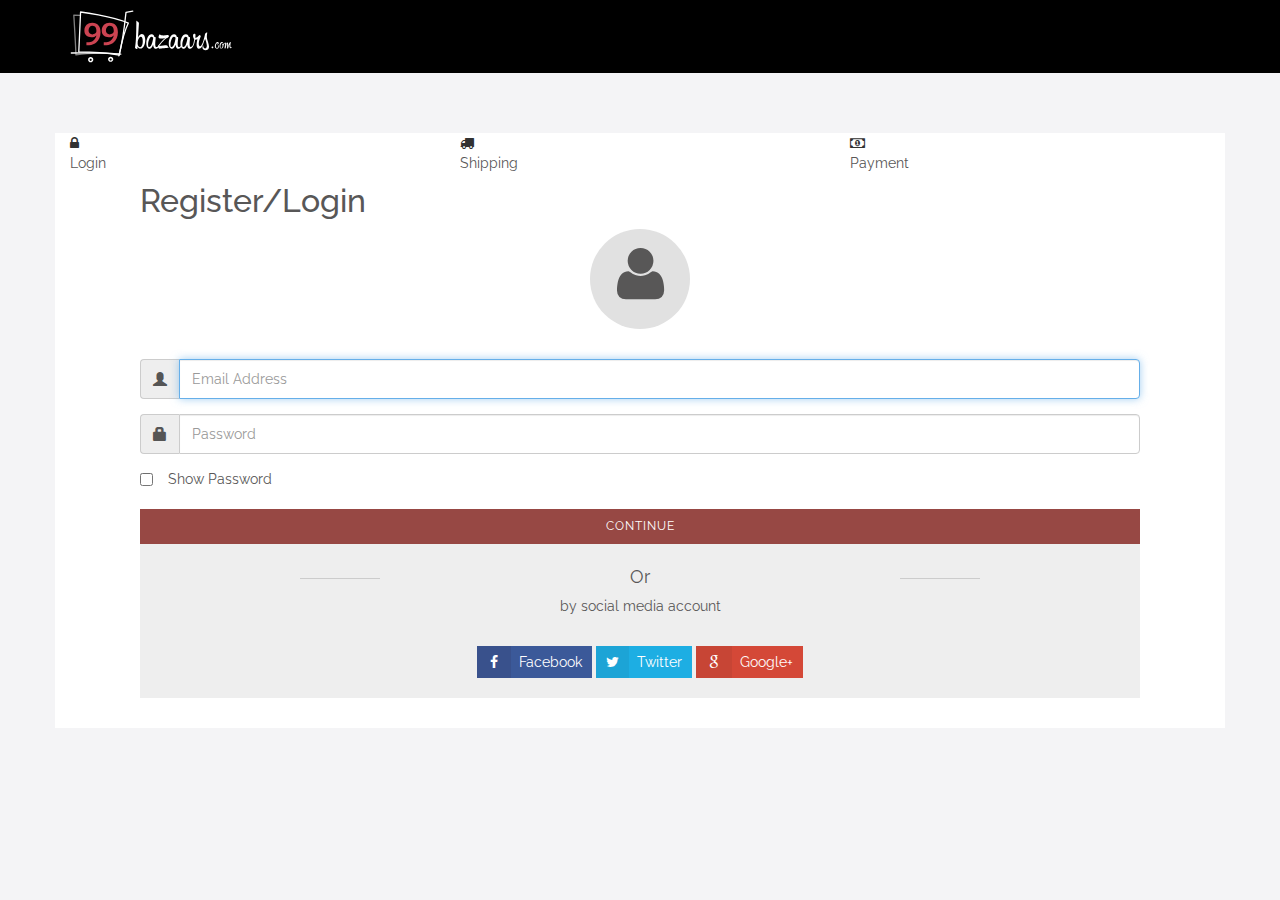
<file: mobile-buy-now.html>
<!doctype html>
<html>
<head>
<meta charset="utf-8">
<title>Shipping Details</title>
<link type="text/css" rel="stylesheet" media="all" href="css/bootstrap.min.css" />
<link type="text/css" rel="stylesheet" media="all" href="css/font-awesome.min.css" />
<link type="text/css" rel="stylesheet" media="all" href="css/common.css" />
<link type="text/css" rel="stylesheet" media="all" href="css/header.css" />
<link type="text/css" rel="stylesheet" media="all" href="css/mobile-buy-now.css" />
<link type="text/css" rel="stylesheet" media="all" href="css/owl.carousel.css" />
<link href='http://fonts.googleapis.com/css?family=Raleway:400,300,200,500,600,700,900,800' rel='stylesheet' type='text/css'>
<link href='http://fonts.googleapis.com/css?family=Karla:400,700' rel='stylesheet' type='text/css'>
<!--[if lt IE 9]>
      <script src="../../js/html5shiv.min.js"></script>
      <script src="../../js/respond.min.js"></script>
    <![endif]-->

</head>

<body>
<div class="main-container">
  
  
  <!--====== Header Section Start ======-->
  <div class="buy-header">
    <div class="container">
      <div class="row">
        <div class="col-xl-2 col-lg-2 col-md-2 col-sm-2 col-xs-2"> <img src="images/logo.svg" alt="" /> </div>
        <div class="col-xl-10 col-lg-10 col-md-10 col-sm-12"></div>
      </div>
    </div>
  </div>
  <div class="main-body">
    <div class="container">
      <div class="row">
        <div class="main-frame boy-now-mobile">
          <div class="shipping-header">
               <div class="shipping_prog_rod"></div>
             
           
               <div class="col-xl-4 col-lg-4 col-md-4 col-sm-4 col-xs-4">
                   <a data-toggle="tab" href="#step-one">
                       <div class="login_mobile active common-steps">
                            <div class="step_num"><i class="fa fa-lock"></i></div>
                        </div>  
                    </a>
                 <div class="mobile_name">Login</div>
               
               </div>
            
            
               <div class="col-xl-4 col-lg-4 col-md-4 col-sm-4 col-xs-4">
                          <a data-toggle="tab" href="#step-two">
                            <div class="shipping_mobile common-steps active">
                                <div class="step_num"><i class="fa fa-truck"></i></div>
                            </div>
                           </a> 
                            
                            <div class="mobile_name">Shipping</div>
                  </div>
            
            
               <div class="col-xl-4 col-lg-4 col-md-4 col-sm-4 col-xs-4">
                     <a data-toggle="tab" href="#step-three">
                        <div class="shipping_mobile common-steps process">
                            <div class="step_num"><i class="fa fa-money"></i></div>
                        </div>
                     </a>   
                        <div class="mobile_name">Payment</div>
                </div>
          </div>
          
          <div class="shipping-mobile-css">
          
            <div class="tab-content">
             <div class="shipping-login-form tab-pane fade in active" id="step-one">
                  <div class="col-sm-12">
                   <div class="user-register-top">
                   
                       <h4>Register/Login</h4>
                         <div class="user-register "><i class="fa fa-user"></i></div>
                         
                         <form>
                            <div class="form-group">
                                <div class="input-group">
                                    <span class="input-group-addon">
                                        <i class="glyphicon glyphicon-user"></i>
                                    </span> 
                                    <input type="text" autofocus name="" placeholder="Email Address" class="form-control">
                                </div>
                            </div>
                            <div class="form-group">
                                <div class="input-group">
                                    <span class="input-group-addon">
                                        <i class="glyphicon glyphicon-lock"></i>
                                    </span>
                                    <input type="password" value="" name="password" placeholder="Password" class="form-control">
                                </div>
                            </div>
                            <div class="form-group show-pass">
                                <div class="input-group">
                                    <input class="form-control"  name="" type="checkbox"> Show Password
                                </div>
                            </div>
                            
                            
                           <div class="controls">
                             <a class="button" href="javascript:;">Continue</a>
                           </div>
                        </form>
                        
                        
                       <div class="user-register-bottom">
                         <span class="or-divider">Or</span>
                            <p>by social media account</p>
                             <ul>
                               <li><a class="fb-register" href="javascript:;"><i class="fa fa-facebook"></i><span>Facebook</span></a></li>
                               <li><a class="tw-register" href="javascript:;"><i class="fa fa-twitter"></i><span>Twitter</span></a></li>
                               <li><a class="gl-register" href="javascript:;"><i class="fa fa-google"></i><span>Google+</span></a></li>
                             
                             </ul>
                         
                         
                        </div> 
                       </div>
                  </div>
          
              </div>
     
             <div id="step-two" class="tab-pane fade shipping-address-form">
                <div class="col-sm-12">
                   <p>priya.rai@relesol.com</p>
                      <div class="shipping-accordion">
                        <div class="shipping-address-in shipping-common">
                            
                          <a data-toggle="collapse" href="#shipping_address" class="address-acc">Your Shipping Address <i class="fa fa-minus"></i></a>
                     
                            <div id="shipping_address" class="panel-collapse collapse in">
                            <h5>Default Address</h5>
                            <p>b106 south city 1<br> Gurgaon - 122001 <br> Haryana</p>
                            <p>Phone No. : 8802620731</p>
                            </div>
                        </div>
                        
                        <div class="shipping-address-in shipping-common">
                        
                              <a data-toggle="collapse" href="#new_address" class="address-acc">Add New Address <i class="fa fa-plus"></i></a>
                            
                          <div id="new_address" class="panel-collapse collapse">
                             <ul>
                                          <li>
                                            <label>Pincode</label>
                                            <input type="text" class="form-control" name="">
                                          </li>
                                          <li>
                                            <label>Name</label>
                                            <input type="text" class="form-control" name="">
                                          </li>
                                          <li>
                                            <label>Address</label>
                                            <textarea class="form-control" name=""></textarea>
                                          </li>
                                          <li>
                                            <label>Landmark</label>
                                            <input type="text" class="form-control" name="">
                                          </li>
                                          <li>
                                            <label>City</label>
                                            <input type="text" class="form-control" name="">
                                          </li>
                                          <li>
                                            <label>State</label>
                                            <input type="text" class="form-control" name="">
                                          </li>
                                          <li>
                                            <label>Mobile Number</label>
                                            <input type="text" class="form-control" name="">
                                          </li>
                                          
                                          <div class="form-group show-pass">
                                            <div class="input-group">
                                                <input type="checkbox" name="" class="form-control"> Set as default address
                                            </div>
                           				  </div>
                                          
                                          <div class="controls"> <a href="javascript:;" class="button button-color">Proceed to Payment</a> </div>
                                        </ul>
                          </div>
                        </div>
    
 					  </div>
                </div>  
             </div>
             
             
             <div id="step-three" class="tab-pane fade shipping-payment">
                <div class="col-sm-12">
                      <div class="shipping-accordion">
                        <div class="shipping-common payment-top">
                            <div class="ship-pay-left">
                              <h5>You Pay</h5>
                            </div>
                     
                          <div class="shipping-right">
                              <h5 style="color:#974844;">Rs 31,458</h5>
                              <a href="javascript:;">View Cart <i class="fa fa-external-link"></i></a>
                            </div>
                        </div>
                      
                        <div class="shipping-common">
                            
                          <a data-toggle="collapse" href="#promo_code" class="address-acc promo-css-in">
                          <h5><span>Apply Promo & SD Cash Available SD Cash Value Rs 0</span></h5><i class="fa fa-plus"></i></a>
                     
                          <div id="promo_code" class="panel-collapse collapse">
                              <input type="text" name="" class="form-control">
                              <div class="controls"><a href="javascript:;" class="button button-color">Apply</a></div>
                          </div>
                          
                          </div>
                          <div class="shipping-common">
                          <a data-toggle="collapse" href="#bank_promotional" class="address-acc bank-css-in">
                          <h5><span>Bank Promotional Offers</span></h5><i class="fa fa-plus"></i></a>
                            
                            <div id="bank_promotional" class="panel-collapse collapse">
                          
                             <ul>
                                  <li>
                                      <div class="bank-offers-css">
                                      <div class="radio medium">
                                        <label>
                                          <input type="radio" class="bp-options" name="bank-offers" data-offers="offer-one">
                                          <span class="circle"></span> <span class="check"></span> </label>
                                      </div>
                                      <div class="bp-text">
                                        <div class="ellipse-div"> <span title="10% Cashback on SBI VISA Credit Card">10% Cashback on SBI VISA Credit Card </span> <a href="javascript:;" class="bp-tnc">T&amp;C</a></div>
                                      </div>
                                      <div class="bp-cashback">Cashback: <span class="bp-cashback-amount">Rs 1,500</span></div>
                                    </div>
                                  
                                </li>
                                
                                  <li>
                                  <div class="radio medium">
                                    <label>
                                      <input type="radio" class="bp-options" name="bank-offers " data-offers="offer-two">
                                      <span class="circle"></span> <span class="check"></span> </label>
                                  </div>
                                  <div class="bp-text">
                                    <div class="ellipse-div"> <span title="10% Cashback on SBI VISA Credit Card">10% Cashback on SBI VISA Credit Card </span> <a href="javascript:;" class="bp-tnc">T&amp;C</a></div>
                                  </div>
                                  <div class="bp-cashback">Cashback: <span class="bp-cashback-amount">Rs 1,500</span></div>
                                </li>
                                
                                  <li>
                                  <div class="radio medium">
                                    <label>
                                      <input type="radio" class="bp-options" name="bank-offers" data-offers="offer-three">
                                      <span class="circle"></span> <span class="check"></span> </label>
                                  </div>
                                  <div class="bp-text">
                                    <div class="ellipse-div"> <span title="10% Cashback on SBI VISA Credit Card">10% Cashback on SBI VISA Credit Card </span> <a href="javascript:;" class="bp-tnc">T&amp;C</a></div>
                                  </div>
                                  <div class="bp-cashback">Cashback: <span class="bp-cashback-amount">Rs 1,500</span></div>
                                </li>
                                
                                  <li>
                                  <div class="radio medium">
                                    <label>
                                      <input type="radio" class="bp-options" name="bank-offers" data-offers="offer-four">
                                      <span class="circle"></span> <span class="check"></span> </label>
                                  </div>
                                  <div class="bp-text">
                                    <div class="ellipse-div"> <span title="10% Cashback on SBI VISA Credit Card">10% Cashback on SBI VISA Credit Card </span> <a href="javascript:;" class="bp-tnc">T&amp;C</a></div>
                                  </div>
                                  <div class="bp-cashback">Cashback: <span class="bp-cashback-amount">Rs 1,500</span></div>
                                </li>
                                
                                
                                  <li>
                                  <div class="radio medium">
                                    <label>
                                      <input type="radio" class="bp-options" name="bank-offers" data-offers="offer-five">
                                      <span class="circle"></span> <span class="check"></span> </label>
                                  </div>
                                  <div class="bp-text">
                                    <div class="ellipse-div"> <span title="10% Cashback on SBI VISA Credit Card">10% Cashback on SBI VISA Credit Card </span> <a href="javascript:;" class="bp-tnc">T&amp;C</a></div>
                                  </div>
                                  <div class="bp-cashback">Cashback: <span class="bp-cashback-amount">Rs 1,500</span></div>
                                
                                  </li>
                              
                          </ul>
                          
                         </div>
                         
                          </div>
                        
    
 					  </div>
                      
                      
                        
                        <div class="shipping-common pay-methode common-accordion">
                        <h3>Select Payment Methode</h3>
                         <div class="pay-shipping">
                            <a  href="#pay_credit" class="address-acc">
                             <div class="radio medium">
                                        <label>
                                          <input type="radio" data-offers="offer-one" name="bank-offers" class="bp-options">
                                          <span class="circle"></span> <span class="check"></span> </label>
                             </div>
                            <h5><span>Credit Card</span></h5></a>
                     
                            <div id="pay_credit" class="common-collapse new-active">
                               <div class="pay-common-top">
                                   <ul>
                                      <li><a href="javascript:;"><img src="images/cirrus.png" /><br> Cirrus</a></li>
                                      <li><a href="javascript:;"><img src="images/maestro.png" /><br> Maestro</a> </li>
                                      <li><a href="javascript:;"><img src="images/master.png" /><br> MasterCard</a></li>
                                    </ul>  
                                </div>
                              
                              <div class="btn-group"><a href="javascript:;" data-toggle="dropdown" aria-expanded="false" class="dropdown-toggle">Select Other Credit Card<b class="caret"></b></a>
                                    <ul class="dropdown-menu" role="menu">
                                      <li><a href="javascript:;">Bank of Baroda Retail Accnt</a> </li>
                                      <li><a href="javascript:;">ABN AMRO Bank</a> </li>
                                      <li><a href="javascript:;">Bank of Bahrain &amp; Kuwait</a> </li>
                                      <li><a href="javascript:;">Bank of India</a> </li>
                                    </ul>
                                  </div>
                              
                             <div class="payment-top">
                                <div class="ship-pay-left">
                                  <h5>You Pay</h5>
                                </div>
                     
                              <div class="shipping-right">
                                  <h5 style="color:#974844;">Rs 31,458</h5>
                                </div>
                            </div>    
                                  
                              <div class="controls"><a href="javascript:;" class="button button-color">Complete Payment</a></div> 
                              <p><i class="fa fa-lock"></i> Your card details are 100% safe and secure with us.</p>   
                                  
                          </div>
                          </div>
                          
                          <div class="pay-shipping">
                            <a  href="#pay_debit" class="address-acc">
                            <div class="radio medium">
                                        <label>
                                          <input type="radio" data-offers="offer-one" name="bank-offers" class="bp-options">
                                          <span class="circle"></span> <span class="check"></span> </label>
                             </div>
                            <h5><span>Debit Card</span></h5></a>
                     
                            <div id="pay_debit" class="common-collapse new-active">
                               <div class="pay-common-top">
                                   <ul>
                                      <li><a href="javascript:;"><img src="images/cirrus.png" /><br> Cirrus</a></li>
                                      <li><a href="javascript:;"><img src="images/maestro.png" /><br> Maestro</a> </li>
                                      <li><a href="javascript:;"><img src="images/master.png" /><br> MasterCard</a></li>
                                    </ul>  
                                </div>
                              
                              <div class="btn-group"><a href="javascript:;" data-toggle="dropdown" aria-expanded="false" class="dropdown-toggle">Select Other Credit Card<b class="caret"></b></a>
                                    <ul class="dropdown-menu" role="menu">
                                      <li><a href="javascript:;">Bank of Baroda Retail Accnt</a> </li>
                                      <li><a href="javascript:;">ABN AMRO Bank</a> </li>
                                      <li><a href="javascript:;">Bank of Bahrain &amp; Kuwait</a> </li>
                                      <li><a href="javascript:;">Bank of India</a> </li>
                                    </ul>
                                  </div>
                              
                             <div class="payment-top">
                                <div class="ship-pay-left">
                                  <h5>You Pay</h5>
                                </div>
                     
                              <div class="shipping-right">
                                  <h5 style="color:#974844;">Rs 31,458</h5>
                                </div>
                            </div>    
                                  
                              <div class="controls"><a href="javascript:;" class="button button-color">Complete Payment</a></div> 
                              <p><i class="fa fa-lock"></i> Your card details are 100% safe and secure with us.</p>   
                                  
                          </div>
                          </div>
                          
                          <div class="pay-shipping">
                            <a  href="#pay_netbanking" class="address-acc">
                            <div class="radio medium">
                                        <label>
                                          <input type="radio" data-offers="offer-one" name="bank-offers" class="bp-options">
                                          <span class="circle"></span> <span class="check"></span> </label>
                             </div>
                            <h5><span>Net Banking</span></h5></a>
                     
                            <div id="pay_netbanking" class="common-collapse new-active">
                               <div class="pay-common-top">
                                   <ul>
                                      <li><a href="javascript:;"><img src="images/cirrus.png" /><br> Cirrus</a></li>
                                      <li><a href="javascript:;"><img src="images/maestro.png" /><br> Maestro</a> </li>
                                      <li><a href="javascript:;"><img src="images/master.png" /><br> MasterCard</a></li>
                                    </ul>  
                                </div>
                              
                              <div class="btn-group"><a href="javascript:;" data-toggle="dropdown" aria-expanded="false" class="dropdown-toggle">Select Other Credit Card<b class="caret"></b></a>
                                    <ul class="dropdown-menu" role="menu">
                                      <li><a href="javascript:;">Bank of Baroda Retail Accnt</a> </li>
                                      <li><a href="javascript:;">ABN AMRO Bank</a> </li>
                                      <li><a href="javascript:;">Bank of Bahrain &amp; Kuwait</a> </li>
                                      <li><a href="javascript:;">Bank of India</a> </li>
                                    </ul>
                                  </div>
                              
                             <div class="payment-top">
                                <div class="ship-pay-left">
                                  <h5>You Pay</h5>
                                </div>
                     
                              <div class="shipping-right">
                                  <h5 style="color:#974844;">Rs 31,458</h5>
                                </div>
                            </div>    
                                  
                              <div class="controls"><a href="javascript:;" class="button button-color">Complete Payment</a></div> 
                              <p><i class="fa fa-lock"></i> Your card details are 100% safe and secure with us.</p>   
                                  
                          </div>
                          </div>
                          
                          
                          <div class="pay-shipping">
                            <a  href="#pay_cod" class="address-acc">
                            <div class="radio medium">
                                        <label>
                                          <input type="radio" data-offers="offer-one" name="bank-offers" class="bp-options">
                                          <span class="circle"></span> <span class="check"></span> </label>
                             </div>
                            <h5><span>Cash On Delivery</span></h5></a>
                     
                            <div id="pay_cod" class="common-collapse new-active">
                               
                              
                              
                            <p>Pay with cash when we deliver at your doorstep</p>
                            <div class="controls"><a class="button button-color" href="javascript:;">Complete Payment</a></div>
                                  
                          </div>
                          </div>
                          
                          
                          <div class="pay-shipping">
                            
                            <a  href="#pay_cci" class="address-acc">
                            <div class="radio medium">
                                        <label>
                                          <input type="radio" data-offers="offer-one" name="bank-offers" class="bp-options">
                                          <span class="circle"></span> <span class="check"></span> </label>
                             </div>
                            <h5><span>Credit Card EMI</span></h5></a>
                            
                            <div id="pay_cci" class="common-collapse new-active payment-option-mid">
                                  <div class="btn-group"><a href="javascript:;" data-toggle="dropdown" aria-expanded="false" class="dropdown-toggle">Select<b class="caret"></b></a>
                                    <ul class="dropdown-menu" role="menu">
                                        <li><a href="javascript:;" rel="#bob_data">Bank of Baroda Retail Accnt</a> </li>
                                        <li><a href="javascript:;">ABN AMRO Bank</a> </li>
                                        <li><a href="javascript:;">Bank of Bahrain &amp; Kuwait</a> </li>
                                        <li><a href="javascript:;">Bank of India</a> </li>
                                    </ul>
                                    </div>
                                    
                                  <div  class="emi_values" id="bob_data" style="display: none;">
                                    
                                    <ul>
                                      <li>
                                          <div class="radio">
                                            <label>
                                              <input name="transaction-btn" type="radio">
                                              <span class="circle"></span><span class="check"></span>
                                            </label>
                                          </div>
                                          
                                          <span class="emi_span">3months</span>
                                          <span class="emi_span">Rs 9845.68/- p.m.</span>
                                          <span class="emi_span">12%</span>
                                      </li>
                                      
                                      <li>
                                          <div class="radio">
                                            <label>
                                              <input name="transaction-btn" type="radio">
                                              <span class="circle"></span><span class="check"></span>
                                            </label>
                                          </div>
                                          
                                          <span class="emi_span">6months</span>
                                          <span class="emi_span">Rs 4996.68/- p.m.</span>
                                          <span class="emi_span">12%</span>
                                      </li>
                                      
                                      <li>
                                          <div class="radio">
                                            <label>
                                              <input name="transaction-btn" type="radio">
                                              <span class="circle"></span><span class="check"></span>
                                            </label>
                                          </div>
                                          
                                          <span class="emi_span">9months</span>
                                          <span class="emi_span">Rs 3394.11/- p.m.</span>
                                          <span class="emi_span">13%</span>
                                      </li>
                                      
                                      
                                      <li>
                                          <div class="radio">
                                            <label>
                                              <input name="transaction-btn" type="radio">
                                              <span class="circle"></span><span class="check"></span>
                                            </label>
                                          </div>
                                          
                                          <span class="emi_span">6months</span>
                                          <span class="emi_span">Rs 4996.68/- p.m.</span>
                                          <span class="emi_span">12%</span>
                                      </li>
                                      
                                    </ul>
                                    
                                    <div class="controls"><a class="button button-color" href="javascript:;">Continue</a></div>
                                  
                                  </div>  
                                  
                                  
                               </div>
                               
                            
                            
                            
                     
                            
                          </div>
                          
                          <div class="pay-shipping">
                            <a  href="#pay_egv" class="address-acc last">
                            <div class="radio medium">
                                        <label>
                                          <input type="radio" data-offers="offer-one" name="bank-offers" class="bp-options">
                                          <span class="circle"></span> <span class="check"></span> </label>
                             </div>
                            <h5><span>E-Gift Voucher</span></h5></a>
                     
                            <div id="pay_egv" class="common-collapse new-active">
                               
                              <div class="payment-form">
                              <div class="payments-fields">
                                <div class="col-sm-12">
                                  <label>Voucher Code</label>
                                </div>
                                <div class="col-sm-12">
                                  <input type="text" class="form-control" name="">
                                </div>
                              </div>
                              <div class="payments-fields">
                                <div class="col-sm-12">
                                  <label>Voucher Pin </label>
                                </div>
                                <div class="col-sm-12">
                                  <input type="text" class="form-control" name="">
                                  <p>You can apply only 1 e-Gift Voucher per order</p>
                                </div>
                                <div class="controls"><div class="col-sm-12"> <a href="javascript:;" class="button button-color">Apply</a> </div></div>
                              </div>
                            </div>
                              
                                  
                          </div>
                          </div>
                          
                          
                          
                        </div>
                </div>  
             </div>
             
             
            </div>     
          </div>
          
          
        </div>
      </div>
    </div>
  </div>
</div>
<script type="text/javascript" src="js/jquery-1.11.0.min.js" language="javascript"></script> 
<script type="text/javascript" src="js/bootstrap.min.js" language="javascript"></script> 
<script type="text/javascript" src="js/owl.carousel.js" language="javascript"></script> 
<script type="text/javascript" src="js/custom.js" language="javascript"></script> 
<script type="text/javascript" src="js/buy-now.js" language="javascript"></script>
</body>
</html>
</file>
<file: css/common.css>
@font-face {
    font-family: 'proxima_nova_rgbold'; 
    src: url('../fonts/proxima_nova_bold-webfont.eot');
    src: url('../fonts/proxima_nova_bold-webfont.eot?#iefix') format('embedded-opentype'),
         url('../fonts/proxima_nova_bold-webfont.woff2') format('woff2'),
         url('../fonts/proxima_nova_bold-webfont.woff') format('woff'),
         url('../fonts/proxima_nova_bold-webfont.ttf') format('truetype'),
         url('../fonts/proxima_nova_bold-webfont.svg#proxima_nova_rgbold') format('svg');
    font-weight: normal;
    font-style: normal;

}




@font-face {
    font-family: 'proxima_nova_ltlight';
    src: url('../fonts/proxima_nova_light-webfont.eot');
    src: url('../fonts/proxima_nova_light-webfont.eot?#iefix') format('embedded-opentype'),
         url('../fonts/proxima_nova_light-webfont.woff2') format('woff2'),
         url('../fonts/proxima_nova_light-webfont.woff') format('woff'),
         url('../fonts/proxima_nova_light-webfont.ttf') format('truetype'),
         url('../fonts/proxima_nova_light-webfont.svg#proxima_nova_ltlight') format('svg');
    font-weight: normal;
    font-style: normal;

}



body { margin:0; padding:0 !important; background:#F4F4F6; font-family: 'Raleway', sans-serif;  color: rgb(88, 87, 87); outline:none; -webkit-font-smoothing:subpixel-antialiased;  }
a{ color:#323232;}
a:active, a:focus, a:hover{ text-decoration:none; outline:0; color: rgb(151, 72, 68);}
img{ max-width:100%;}
ul { margin: 0; padding: 0; list-style:none;}

.toggle-open-css{ overflow:hidden;}
.common-color {background: rgb(247, 247, 247);}
.inner-pages header{position:relative;}
.inner-pages .inner-page-header{ background:rgb(0, 0, 0);}
.inner-pages .main-navigation{ background:rgba(0, 0, 0, 0.75); border:none;}



/*====== Transition 0.3s =====*/

.header-search-form input, .header-search-form span, .dropdown-menu, .common-button, input[type="submit"], .main-navigation, .desktop-navigation .sub-menu, .main-header .logo-css, .dropdown_toggle,  .nectar-button i, .main-slider .btn.btn-default, a, .products-grid .item .inner .item-image .item-image-inner .item-btn, .products-grid .item .inner .item-image .item-image-inner .item-btn .btn-inner, .product-info .btn-cart, .shop-info, .products-grid .item .inner:hover .item-image .item-image-inner .item-btn, .products-grid .item .inner:hover .item-image .item-image-inner .item-btn .btn-inner, .products-grid .item .inner .item-image .item-image-inner .item-btn .btn-inner a, .products-grid .item .inner, .shop-actions,  .item-btn,  .gallery-item-info{ -webkit-transition: all 0.3s ease 0s; -ms-transition: all 0.3s ease 0s; -o-transition: all 0.3s ease 0s; -moz-transition: all 0.3s ease 0s; transition: all 0.3s ease 0s;}

/*====== Transition 0.4s =====*/

.product-name, .gallery-item-info .item-btn, .owl-buttons div, .inner-css, .store-grid .item-btn, .breadcrumb-section .store-filter-right .dropdown-toggle, .store-filter-panel, .panel-grid, .store-search i, .go-with-price a i, .filtered-products, .store-tab-section .navbar-collapse, .main_title h4 .line::before, .owl-page, .collection-top p, .collection-top > h5::after, .collection-mid a i, .collection-info, .collection-top img, .list-common, .full-page-slider{ -webkit-transition: all 0.4s ease 0s; -ms-transition: all 0.4s ease 0s; -o-transition: all 0.4s ease 0s; -moz-transition: all 0.4s ease 0s; transition: all 0.4s ease 0s;}


/*====== Transition 0.5s =====*/
.store-filteration a, .bottom-strip, #register .modal-dialog, .login-form .modal-dialog, .box-overlay, .buy-now{ -webkit-transition: all 0.5s ease 0s; -ms-transition: all 0.5s ease 0s; -o-transition: all 0.5s ease 0s; -moz-transition: all 0.5s ease 0s; transition: all 0.5s ease 0s;}

/*====== Transition 1s =====*/

.inner .product-image img, .gallery-item .product-image img, .owl-item .item img, .effect-icons, .social-feed-css > a img, .watchers-list a.thumbnail, .quick-view-detail , .list-vote a{ transition:transform 1s ease 0s; -webkit-transition:transform 1s ease 0s; -o-transition:transform 1s ease 0s; -ms-transition:transform 1s ease 0s;}

/*====== Transition 2s =====*/

.time-line-media img, .image-zoom, .image-fullsize:after{ transition:transform 2s ease 0s; -webkit-transition:transform 2s ease 0s; -o-transition:transform 2s ease 0s; -ms-transition:transform 2s ease 0s;}


/*====== Transform scale(0) Css =====*/

.dropdown-menu, .desktop-navigation .sub-menu{ box-shadow:0 2px 5px rgba(0, 0, 0, 0.1); z-index:3; width: 100%; }

/*====== Transform scale(1) Css =====*/

.btn-group.open > .dropdown-menu, .desktop-navigation li:hover .sub-menu{ }

/*====== Transform scale(1.1) Css =====*/

.inner:hover .product-image img, .gallery-item:hover .product-image img, .social-feed-css > a:hover img, .watchers-list a.thumbnail:hover{ transform:scale3d(1.1, 1.1, 1); -webkit-transform:scale3d(1.1, 1.1, 1); -o-transform:scale3d(1.1, 1.1, 1); -ms-transform:scale3d(1.1, 1.1, 1);}
 .time-line-media:hover img, .list-vote a:hover{ transform:scale3d(1.2, 1.2, 1); -webkit-transform:scale3d(1.2, 1.2, 1); -o-transform:scale3d(1.2, 1.2, 1); -ms-transform:scale3d(1.2, 1.2, 1);}

/*====== Transform TranslateX(-50%) Css =====*/

.main_title .line::before, .time-line-media::before, .timeline-category::after{transform: translateX(-50%); -webkit-transform: translateX(-50%); -o-transform: translateX(-50%); -ms-transform: translateX(-50%);}

.secure-checkout:hover .effect-icons{ transform:rotateY(360deg); -webkit-transform:rotateY(360deg); -o-transform:rotateY(360deg); -ms-transform:rotateY(360deg);}


/*====== Flip Effect Css =====*/


/*.quick-view-detail{backface-visibility: hidden; -webkit-transform-style: preserve-3d; -ms-transform-style: preserve-3d; -o-transform-style: preserve-3d; transform-style: preserve-3d; z-index: 1; transform:rotateY(0deg); -webkit-transform:rotateY(0deg); -o-transform:rotateY(0deg); -ms-transform:rotateY(0deg);}

.quick-buy-now{backface-visibility: hidden; transform-style: preserve-3d; position: absolute; z-index: 0; transform:translateX(0) rotateY(-180deg); -webkit-transform:translateX(0) rotateY(-180deg); -o-transform:translateX(0) rotateY(-180deg); -ms-transform:translateX(0) rotateY(-180deg);  left:0; margin:0 auto; width: 100%; padding:0 15px; height:auto; top: 57px; background:none;}
*/


/*====== Transform TranslateY(-100%) Css =====*/
.quick-view-detail {transform:translateY(-150%);}

.quick-view-detail.boxDetail{transform:translateY(0%);}


/*====== Dropdown Menu Box Shadow Css ======*/


.dropdown-menu{  -webkit-box-shadow:0 2px 5px rgba(0, 0, 0, 0.1); -o-box-shadow:0 2px 5px rgba(0, 0, 0, 0.1); -moz-box-shadow:0 2px 5px rgba(0, 0, 0, 0.1); -ms-box-shadow:0 2px 5px rgba(0, 0, 0, 0.1); transform-origin: 0 50% 0; -webkit-transform-origin: 0 50% 0; -o-transform-origin: 0 50% 0; -ms-transform-origin: 0 50% 0; border:none;}



.button, input[type="submit"] {background-color: rgba(0, 0, 0, 0); border: 2px solid rgb(151, 72, 68); border-radius: 0; color: rgb(151, 72, 68); cursor: pointer; display: inline-block; font-size: 0.857143em; letter-spacing: 1px; padding: 10px 15px; text-transform: uppercase;}
.button-color{background-color: rgb(151, 72, 68); color: rgb(255, 255, 255);}

.button:hover, input[type="submit"]:hover {background-color: rgb(151, 72, 68);  color: rgb(255, 255, 255);}

.button:hover, input[type="submit"]:hover, .social-acc-login li a:hover {box-shadow: 0 5px 7px -2px rgba(0, 0, 0, 0.4); -webkit-box-shadow: 0 5px 7px -2px rgba(0, 0, 0, 0.4); -o-box-shadow: 0 5px 7px -2px rgba(0, 0, 0, 0.4); -ms-box-shadow: 0 5px 7px -2px rgba(0, 0, 0, 0.4);}

.checkout-css{ border-color: rgb(63, 50, 50); color: rgb(63, 50, 50);}
.checkout-css:hover{ background-color: rgb(63, 50, 50); color: rgb(255, 255, 255);}



.fixed-header .cart-info-section, .fixed-header .pull-right.cart-info-section > ul > li { line-height: 4;}

.common-section { position: relative;  padding:60px 0; float:left; width:100%;}
.main-frame{background: rgb(255, 255, 255);   position: relative;  z-index: 2; float:left; width:100%;}

.tab-grid-css{ width:100%; float:left; position:relative;}


/*====== Main FLoat And With Section Css =====*/


.products-grid .item .inner .item-image .item-image-inner .product-image, .products-grid .item .inner .product-info, .item, .products-grid .item .inner .product-info .product-name, .product-info, .editors-picks.products-grid, .products-gallery, .gallery-item, .gallery-inner, .gallery-item-info, footer, .inner-css, .store-grid, .store-parallax-blog, .breadcrumb-section,.panel-grid, .common-filter, .ui-range-slider, .ui-price-boxes, .newsletter-sign-up, .watcher-panel, .watchers-icons, .watcher-panel-inner, .watchers-icons, .main-watchers, .support-css, .brand_story-main, .timeline, .feedback-top-panel, .feedback-bottom-panel, .feedback-sorting, .circle-main, .contact-store, .review-form, .review-form-in,    .store__detail, .store-list-boxes, .quick-view-right-top, .quick-view-right-mid, .quick-view-right-bottom, .quick-view-cart, .quick-view-right-bottom, .quick-view-cart, .check-availability, .continue-button, .review-order-top, .review-order-mid, .review-bottom, .review-bottom li, .review-order-css, .payments-options, .payment-details-header, .payment-details-footer, .payment-option-mid, .payment-main-css, .emi_values, .emi_values li, .shipping-header, .shipping-login-form, .shipping-mobile-css, .shipping-common, .bank-offers-css, .bank-detail-in, .pay-common-top, .pay-methode .btn-group, .pay-shipping, .new-active, .user-register-top .or-divider, .product-large, .col-pro-icons, .common-pro-css, .common-new, .error-message, .pro-description, .view-more-faq, .faq-mid-css, .faq-top-css, .faq-css, .common-new{float: left; width: 100%; }


.nectar-button i { font-size: 17px; line-height: 20px;  margin-left: 10px;  margin-top: -9px;  opacity: 0;  position: absolute;  right: 30px;  top: 50%;  width: 18px;}
a.nectar-button:hover > i {opacity: 1; right: 8px;}

.btn.btn-default{border: 0 none; display: inline-block; font-size: 12px; font-weight: bold; height: auto; letter-spacing: 1px; line-height: 20px; margin: 30px 10px 20px 0; max-width: 100%; outline: 0 none;overflow: hidden;padding: 10px 32px;position: relative;text-decoration: none;text-shadow: none;vertical-align: middle; border-radius:0; background:none; border:2px solid #fff; color:#fff;  }

.btn.btn-default:hover{ color:#323232; background:#fff;}
.product-left { float: left;  width: 75%; max-width: 70%;}
.product-right { float: right;  text-align: right;  width: 25%;}
.product-info { padding: 18px 20px 68px; border:none;}
.whistlist > a {float: right;}
.whistlist a i {float: left; font-size: 14px; margin: 0 10px 0 0; line-height: normal;}
.btn-inner i {font-size: 17px;}
.call_to_action_title { font-size: 21px;  line-height: 34px; margin: 10px 0 0;}


/*======= Slider Css Start   =======*/

.carousel-control{ background: none; border-radius:0 4px 4px 0; height: 9%;top: 54%; width: 50px;z-index: 9; opacity:1; line-height:72px; padding-right:8px; width:53px; height:61px; }
.carousel-control.left{ background:rgba(0, 0, 0, 0) url("../images/arrow.png") no-repeat scroll 24px center;}
.carousel-control.right{ background:rgba(0, 0, 0, 0) url("../images/arrow.png") no-repeat scroll -24px center;}

.carousel span { font-size: 13px; font-family: 'Karla', sans-serif;}
.main-slider {  height: 718px;  margin: 0 auto;  max-width: 1920px;  position: relative;  width: 100%; font-family: 'Dosis', sans-serif;}
.carousel-inner .item{background-position: center center; background-repeat: no-repeat; background-size: cover; height: 720px; width: 100%; }
.carousel-inner .item h3 { font-weight:400;  font-size: 48px;  line-height: 50px;  text-transform: uppercase; text-shadow:none; margin:100px 0 0 0; }
.carousel-inner .item h5 { font-size: 36px;  text-transform: uppercase;}
.carousel-inner .item  p {  font-size: 24px;  line-height: 62px; font-family: 'Dosis', sans-serif; text-shadow:none; }
.carousel-inner .item   p a { color: rgb(255, 255, 255); font-family: 'Dosis', sans-serif;}
.carousel-inner .carousel-caption{ top:25%;}

.video-player i {border: 1px solid rgb(255, 255, 255); border-radius: 20px; display: block; height: 70px; margin: 30px auto 0; width: 80px;}
.video-player i:hover, .video-player:hover{ color:#fff;} 


.readymade_design .btn.btn-default:hover{ background:#fff; color:#1DC6DF;}
.bg-carousel{ background:rgba(0, 0, 0, 0.5) ; display: block;height: 100%;left: 0;position: absolute;top: 0;width: 100%;z-index: 1;}
.animated { -webkit-animation-duration: 1s; -moz-animation-duration: 1s; -ms-animation-duration: 1s; -o-animation-duration: 1s; animation-duration: 1s; -webkit-animation-fill-mode: both; -moz-animation-fill-mode: both; -ms-animation-fill-mode: both; -o-animation-fill-mode: both; animation-fill-mode: both; } 	

@-webkit-keyframes fadeInUp { 
0% { 
	opacity: 0; -moz-transform: translateY(40px); -ms-transform: translateY(40px); -o-transform: translateY(40px); -webkit-transform: translateY(40px); transform: translateY(40px);
} 
100% { 
	opacity: 1; -moz-transform: translateY(0); -ms-transform: translateY(0); -o-transform: translateY(0); -webkit-transform: translateY(0); transform: translateY(0); } 
} 	

@keyframes fadeInUp { 
0% { opacity: 0; -moz-transform: translateY(40px); -ms-transform: translateY(40px); -o-transform: translateY(40px); -webkit-transform: translateY(40px); transform: translateY(40px);} 
100% { opacity: 1; -moz-transform: translateY(0); -ms-transform: translateY(0); -o-transform: translateY(0); -webkit-transform: translateY(0); transform: translateY(0); } 
} 	

.fadeInUp {	-webkit-animation-name: fadeInUp; 		animation-name: fadeInUp; 	}	
.fadeInUp{ -webkit-animation-name: fadeInUp; -moz-animation-name: fadeInUp; -o-animation-name: fadeInUp; -ms-animation-name: fadeInUp; animation-name: fadeInUp; transform:translate(0,0)}	
.hidden_css{ display:none;	}	
.parallax-css { display: block;  height: 718px;  overflow: hidden;  position: fixed;   visibility: visible; width: 100%; -webkit-transform: translate(0px, 0px); -o-transform: translate(0px, 0px); -ms-transform: translate(0px, 0px); transform: translate(0px, 0px);}

.main-slider iframe {border: 0; position:absolute; top:0; left:0; right:0; bottom:0; width:100%; height:100%; transform:scale(1.3);-webkit-transform:scale(1.3); -o-transform:scale(1.3); -ms-transform:scale(1.3); -moz-transform:scale(1.3);}


.video-player { color: rgb(255, 255, 255);  font-size: 55px;}

/*======= Slider Css End   =======*/


.desktop-navigation .sub-menu.product-image-css { width: auto;}


/*======= Box Shadow on Hover Effect Start   =======*/

.breadcrumb-section .store-filter-right .dropdown-toggle, .store-search i, .go-with-price i{box-shadow:0 0px 0px #039F92 inset; -o-box-shadow:0 0px 0px #039F92 inset; -webkit-box-shadow:0 0px 0px #039F92 inset; -ms-box-shadow:0 0px 0px #039F92 inset;}
.breadcrumb-section .store-filter-right .dropdown-toggle:hover, .store-search i:hover, .go-with-price i:hover{box-shadow:0 100px 0px #039F92 inset; -webkit-box-shadow:0 100px 0px #039F92 inset; -o-box-shadow:0 100px 0px #039F92 inset; -ms-box-shadow:0 100px 0px #039F92 inset; color:#fff;}

.feeds-css{ -webkit-box-shadow:0 10px 6px -6px #ddd; -o-box-shadow:0 10px 6px -6px #ddd; -ms-box-shadow:0 10px 6px -6px #ddd; box-shadow:0 10px 6px -6px #ddd;}

/*======= Box Shadow on Hover Effect End   =======*/



.gallery-item, .product-large, .col-pro-icons a {box-shadow: 1px 1px 1px rgba(0, 0, 0, 0.1); -webkit-box-shadow: 1px 1px 1px rgba(0, 0, 0, 0.1); -ms-box-shadow: 1px 1px 1px rgba(0, 0, 0, 0.1); -o-box-shadow: 1px 1px 1px rgba(0, 0, 0, 0.1);}

/*======= Bottom Strip   =======*/

.bottom-strip {background: rgb(34, 34, 34); float: left; width: 100%; color:rgb(204, 204, 204); padding: 10px 0; position:fixed; bottom:0; z-index:9999; line-height:normal;}
.newsletter-sign-up > input[type="text"] {border: medium none;  color: rgb(0, 0, 0);  padding: 0 14px;  width: 40%; height: 42px; line-height: 42px;}
.newsletter-sign-up {margin: 15px 0 10px;}
.bottom-strip i {font-size: 32px; line-height: 2; margin:0 30px 0 0; cursor:pointer;}
.newsletter-sign-up > input[type="submit"] {border: 2px solid rgb(255, 255, 255); color: rgb(255, 255, 255);  line-height: 40px; padding: 0 14px; height: 42px;}
.newsletter-sign-up > input[type="submit"]:hover{ background:#fff; color:#323232;}
.bottom-strip h3 {margin: 20px 0 0;}
.close-strip {position: absolute; right: 0; text-align: right; top: 12px;}
.divider { border-right: 1px solid rgb(204, 204, 204);  padding: 0 10px 0 0;}
audio { width: 100%;}
/*======= Bottom Strip   =======*/


.btn-group.open .dropdown-toggle{ box-shadow:none; -ms-box-shadow:none; -o-box-shadow:none; -webkit-box-shadow:none;}
.circle-title > h5 { color: rgb(0, 0, 0);}
.count-css, .rating-bar { font-family: helvetica;}


/*======= buttons   =======*/

a.green-button {background:#0AA699; color: #fff; padding: 14px 44px; text-transform: uppercase; border-bottom: 3px solid rgb(0, 145, 132); border-radius: 2px;}
a.green-button:active, a.green-button:focus, a.green-button:visited{ color:#fff;}
a.green-button:hover{ color:#fff; background:#039F92;}

/*======= Login/Register Form Css  =======*/

.modal {font-family: karla;}
.modal-title{font-family: 'proxima_nova_rgbold'; text-transform: uppercase; }
.user-register i {background: rgb(225, 225, 225); border-radius: 100%; font-size: 60px;  height: 100px;  line-height: 90px;  width: 100px;}
.user-register { display: block; font-size: 52px;  text-align: center; margin: 0 0 30px;}
.input-group .form-control {height: 40px;}
#register .modal-body, #login-form .modal-body{float: left; padding: 0; width: 100%;}
.user-register-top {padding:0px 70px;   margin: 0 0 30px;}
.common-form-user .controls a { font-size: 16px;}
.user-register-bottom { background: rgb(238, 238, 238); padding: 20px 30px;  text-align: center;}
.modal-content{ border-radius:0;}
.user-register-bottom li { display: inline-block;}
.user-register-bottom a{color:#fff; display:block;  padding-right: 10px; padding-right: 10px;}
.user-register-bottom a:hover { color:#fff;}
.user-register-bottom a i{ padding: 9px 13px; margin-right: 8px;}
.fb-register { background: rgb(59, 89, 153);}
.tw-register { background: rgb(29, 174, 227);}
.gl-register { background: rgb(212, 72, 55);}

.gl-register i {background: rgb(199, 69, 53);}
.fb-register i{ background: #39518C;}
a.tw-register i{ background: #1CA4D6; padding: 9px 10px;}
.user-register-bottom > h5 {font-size: 22px; text-transform: uppercase;}
.user-register-bottom > p {margin: 0 0 30px;}
.modal-dialog { width: 950px; margin:20px auto; display:table;}
.modal-content{ width:100%; float:left;}
.modal-left {background: rgb(3, 159, 146);  color: rgb(255, 255, 255);  float: left;  font-size: 16px; padding: 0 30px;  text-align: center;  width: 42%; height: 572px;}
.modal-right {float: left; width: 58%;}
.modal-box { margin: 50px auto; width: 200px;}
.modal-body h4 {font-size: 25px; margin: 26px 0;}
.common-box-image { display: block; margin: 0 0 10px;}
.common-box-image > img {width: 51px;}
.modal-body input[type="checkbox"] {float: left;height: auto; margin: 3px 10px 0 0;  width: auto;}
.form-group.show-pass { margin: 0 0 20px;}
.terms-title > a { font-weight: bold;}
.terms-title {margin: 0 0 20px;}
.bootom-message {margin: 10px 0 0;}
.bootom-message > a { color: rgb(50, 50, 50);  display: inline;  font-weight: bold;}
.bootom-message > a:hover, .terms-title > a:hover{ color:#974844;}
.user-register-top > h4 {font-size: 32px;}
.or-divider {display: block; font-size: 18px; position: relative;  margin: 0 0 6px;}
.or-divider::after, .or-divider::before{ border-top: 1px solid rgb(204, 204, 204);  content: "";  position: absolute; top: 14px;  width: 80px;}
.or-divider::after{right: 130px; }
.or-divider::before{left: 130px;}
button.close { background: rgb(255, 255, 255);  border-left: 1px solid rgb(221, 221, 221);  color: rgb(0, 0, 0);  height: 30px;  opacity: 1; right: -30px; top: 0;  width: 30px; position:absolute;}
button.close:hover{opacity: 1;}
.open-popup{ overflow:hidden;}

.input-group input[type="checkbox"] {height: auto; margin: 4px 15px 0 0; width: auto;}


/*========= Breadcrumb CSs ===========*/

.breadcrumb-section{ font-family: karla;}
.breadcrumb {font-size: 16px; background:none;}
.breadcrumb > a { color: rgb(10, 166, 153);}
.breadcrumb-sec { padding: 70px 0 0;}
.breadcrumb-section .store-filter-right .dropdown-toggle { background: rgb(10, 166, 153);  border-radius: 1px;  color: rgb(255, 255, 255);  padding: 8px 20px; text-transform: uppercase; }
.breadcrumb-section .dropdown-menu > li {margin: 0;}

.store-filter-right ul li {float: left; margin: 0  0 0 10px;}
.store-filter-right ul li a i { font-size: 18px; line-height: 34px;}
.store-filter-right ul li a {display: block;}
.store-filter-right a:hover {color: rgb(10, 166, 153);}
.store-filter-right {float: right;}
.store-filter-right .dropdown-menu li{ width:100%;}
.store-filter-right .active a{color: rgb(10, 166, 153);}

.main-store-breadcrumb .breadcrumb a{ color:rgb(151, 72, 68);}
.main-store-breadcrumb .store-filter-right .dropdown-toggle{ background:#b24e49; box-shadow:0 0 0 #b24e49 inset;}
.main-store-breadcrumb .store-filter-right .dropdown-toggle:hover{ box-shadow:0 100px 0 rgb(151, 72, 68) inset;}
.main-store-breadcrumb .store-filter-right > ul > li{ display:none;}
.main-store-breadcrumb .store-filter-right > ul > li.btn-group{ display:block;}




/*========= Store Parallax Blog ===========*/

.store-parallax-blog{ background:url(../images/parallax-bg2.jpg); position:relative;}

.store-parallax-blog .row-overlay {height: 100%; left: 0; position: absolute; top: 0; width: 100%; z-index: 2;}
.store-blog-content {color: rgb(255, 255, 255); opacity: 1; position: relative; text-align: center; z-index: 3;}

/*========= Search Box Css ===========*/

.collection-search-box {float: right; width:24%; top: 9px; position:relative;}
.collection-search-box input[type="search"], .collection-search-box i{border: 1px solid rgb(221, 221, 221); height: 34px; line-height: 34px; padding: 0 0 0 8px; float: left;}
.collection-search-box input[type="search"] { width: 88%;}
.collection-search-box i {border-left:none; padding: 0 8px; cursor:pointer;}
.search-new-box{ width:100%; top:0;}
input[type=number]::-webkit-inner-spin-button{-webkit-appearance: none; -moz-appearance: none; appearance: none;}

/*========= Tab Left Css ===========*/

.tabs-left {background-color: rgba(237, 237, 237, 0.024); background-image: url("../images/bg-vertical-tabs.png");  background-position: right center;  background-repeat: no-repeat;
  background-size: 100% 100%;  float: left;  padding: 30px 0 0;  position: relative;}
.tabs-left .last, .tabs-left ul li.active .last, .tabs-left .nav-tabs{ border:none;}   

.tabs-left ul li { display: block; width: 100%;}

.tabs-left ul li.active > a, .tabs-left ul li > a:hover, .tabs-left ul li.active > a:hover, .tabs-left ul li > a, .tabs-left ul li.active > a:focus{ background: rgba(0, 0, 0, 0); border: medium none; border-bottom:1px solid #eee; text-transform:uppercase; float:left; width:100%; border-radius:0; }
.tab-left-panel{ padding-right:0;}
.tab-right{ padding-left:0;}

.tab-content.tab-right{ background: rgb(255, 255, 255); float: left; padding: 30px 4% 20px 4%; position: relative; width:100%;  min-height:300px;}
.tabs-left ul li.active:after { border-color: rgba(0, 0, 0, 0) rgb(239, 239, 239); border-style: solid; border-width: 10px 0 10px 10px; bottom: 0; content: ""; height: 0;
  margin: auto; position: absolute; right: -9px; top: 0; width: 0; z-index: 99;}

.buy-header {background: rgb(0, 0, 0); margin: 0 0 60px; padding: 10px 0;}

/*========= Check Box Css ===========*/

input[type=radio]{visibility: hidden; position: absolute; margin:0;}
input[type=radio] + label:before{height:14px; width:14px; margin-right: 5px; content: " "; display:inline-block; vertical-align: baseline; border:1px solid #ddd; position:relative; top:3px;}
input[type=radio]:checked + label:before {background:#974844; border:2px solid #ddd;}

input[type=radio] + label:before{border-radius:100%;}
.radio{float: left; margin-left: 10px; margin-top: 10px; padding-left: 25px; position:absolute; top:0; left:0;}
.radio input[type="radio"] {height: 0;  opacity: 0;  overflow: hidden;  position: absolute;  width: 0; margin:0;}
.radio span { display: block;  left: 0;  position: absolute;  top: 2px;  transition-duration: 0.2s;}
.radio .circle { border: 2px solid rgb(150, 150, 150);  border-radius: 100%;  cursor: pointer;  height: 14px;  width: 14px;}
.radio.medium .check::after {height: 35px;  left: -12px;  top: -12px;  width: 35px;}
.radio .check::after { background-color: rgba(0, 0, 0, 0.84);  border-radius: 100%;  content: "";  display: block;  height: 50px;  left: -17px;  margin: 0;  opacity: 0;  position: absolute;  top: -17px;  width: 50px;  z-index: 1;}
.radio .check { background-color: rgba(0, 0, 0, 0); border-radius: 100%; height: 8px; left: 3px; top: 5px; width: 8px;}
.radio input[type="radio"]:checked ~ .circle {border-color: #974844;}
.radio input[type="radio"]:checked ~ .check {background-color: #974844;}



/*==== Quick View Css ===*/





.box-overlay:after{ background: rgba(0, 0, 0, 0.4);content: "";display: block;height: 100%;position: absolute;top: 0;width: 100%;z-index: 30;}
.box-overlay{bottom: 0;height: 100%;left: 0;margin: 0 auto; top: 0;width: 100%;z-index: 29;}
.quick-view-detail, .quick-buy-now{position: relative; z-index: 31;background: rgb(255, 255, 255); display:table; max-width: 960px; width: 100%; padding:20px;  font-family: karla; top:38px; margin:0 auto; }
.product-img-box {float: left; width: 36%;}
.product-image-bottom {float: left; width: 100%; margin:10px 0 0; text-align:center;}
.product-image-bottom li { display:inline-block; height: 80px; margin: 0 0 0 5px; width: 80px;}
.main-image {display: block;}
.quick-view-right {float: right; width: 59%;}
.quick-view-right h2 {border-bottom: 2px solid rgb(221, 221, 221); font-size: 26px; margin: 0 0 10px; padding: 0 0 12px;}
.quick-star-rating i, .quick-star-rating a:hover {color: rgb(255, 202, 51);}
.quick-price {font-family: helvetica; font-size: 25px; font-weight: bold; margin: 10px 0;}
.close-quick {display: block; height: 25px; opacity: 0.3; position: absolute; right: 25px; top: 15px; width: 26px;}
.close-quick:hover{ opacity:1;}
.quick-color a {display: block; height: 20px; width: 30px;}
.quick-size li, .quick-color li {border: 2px solid #ddd; display: inline-block; padding: 1px; margin: 0 5px 5px 0;}
.quick-size li:hover, .quick-color li:hover{border: 2px solid #974844;}
.quick-color, .quick-size, .product_meta {float: left; width: 100%;}
.quick-color  ul, .quick-size  ul {float: left;}
.quick-color  span, .quick-size span {float: left; font-size: 16px; font-weight: 600; min-width: 50px;}
.quick-size li:hover a{ color:#974844;}
.quick-size a {height: auto; padding: 2px 7px; width: auto; display:block;}
.quick-view-cart {margin: 30px 0 20px;}
.quick-view-right-mid .quantity {border: 0 none; float: left; margin: 0 10px 0 0; overflow: hidden; padding: 0; width: auto;  background: rgba(0, 0, 0, 0); margin-right: 10px; display: inline;}

.quick-view-right-mid .quantity .qty {color:  rgb(34, 34, 34); float: left; font-weight: 400;  line-height: 37px; margin: 0; outline: 0 none; padding: 0.236em 0.5em; border-radius: 0; float: left; height: 48px; margin-right: 0; text-align: center; width: 46px; border:2px solid rgb(102, 102, 102);  -webkit-appearance: textfield; -moz-appearance: textfield; appearance: none; -webkit-appearance: none;}
.quick-view-right-mid .quantity .qty-adjust {float: left;}
.quick-view-right-mid .quantity .qty-plus { display: block; height: 25px; line-height: 25px; text-align: center; width: 30px; border:2px solid rgb(102, 102, 102); border-left:none; }
.quick-view-right-mid .qty-minus {display: block; height: 23px; line-height: 23px; text-align: center; width: 30px; border:2px solid rgb(102, 102, 102); border-left:none; border-top:none;}
.qty-adjust i {font-size: 18px;}
.quick-view-icons {float: left; width: auto;}
.quick-view-icons i {font-size: 22px;}
.quick-view-icons a {border: 2px solid rgb(102, 102, 102); color: rgb(34, 34, 34); display: inline-block; padding: 10px 16px; margin:0 12px;}
.quick-view-icons a.quick-buy {font-size: 17px; line-height: 23px; padding: 11px 16px 10px;}
.quick-view-icons a:hover{ border:2px solid #974844;}
.product_meta > span {display: block;}
.modal-box-css{ overflow:hidden;}
.check-availability input {height: 42px; line-height: 42px; margin: 0 12px 0 0; padding: 0 10px; width:100%}
.check-availability p {font-size: 15px; margin: 0 0 7px;}
.quick-auth-name {border-left: 2px solid rgb(221, 221, 221); font-size: 14px; margin: 0 0 0 6px; padding: 0 0 0 8px;}
.sku_wrapper {border-right: 2px solid rgb(221, 221, 221); padding: 0 6px 0 0;}
.product_meta li:first-child {margin: 0 0 5px;}
.check-availability .button {background: rgb(151, 72, 68); color: rgb(255, 255, 255);}
.quick-buy-now { top: -500px;}
.discount {color: rgb(151, 72, 68);  margin: 0 0 0 12px;}
del {font-size: 20px;}
.quick-view-detail .check-availability input{ width:auto;}



/*==== Quick View Css End ===*/


/*==== Tab Panel Css ===*/

.tabbing-panel {font-size: 20px; text-align: center; text-transform: uppercase; margin:20px 0;}
.tabbing-panel  a {margin: 0 20px; position:relative; color:rgb(170, 170, 170);}
.tabbing-panel  a.active{ color:#323232;}
.tabbing-panel  a.active::before { background: rgb(221, 221, 221); content: ""; height: 1px;  left: 0;  margin: 0 auto;  position: absolute;  right: 0;  top: 150%; width: 68px;}
.tabbing-panel  a::after{ content:"\f00d"; color: rgb(255, 103, 102);font-family: "FontAwesome";font-size: 14px;left: 111%;position: absolute; text-transform:lowercase; bottom:0; }
.tabbing-panel  a:last-child:after{ display:none;}
.tabbing-panel li {display: inline-block;}

/*==== Tab Panel Css ===*/



.pro-left { padding-left: 0;}
.pro-right {padding-right: 0;}

/*==== common popup Css ===*/

.common-popup .modal-dialog {width: 520px;}
.share-things h4 {font-size: 20px;  margin: 0 0 10px; padding:22px 0 0 0;}
.share-things h4 a {color: rgb(119, 119, 119); display: block;  font-size: 14px;}
.pop-pro-image {text-align: center;}
.pop-pro-image > img {border: 1px solid rgb(238, 238, 238);  padding: 3px;  width: 200px;}
.common-popup p.link {font-size: 12px;}
.pop-body-top {float: left;  margin: 0 0 20px;  width: 100%; background:rgb(247, 247, 249); box-shadow:0 0 1px rgba(0, 0, 0, 0.2);}
.social-sharing-pop li {display: inline-block;}
.social-sharing-pop a {background: rgb(102, 102, 102);  color: rgb(255, 255, 255);  font-size: 15px;  padding: 4px 7px;}
.common-popup button.close {border: medium none; margin: 10px 10px 0 0; right: 0;}
.share-common {margin: 20px 0; font-size:15px;}
.share-common h6 {font-size: 18px;}
.share-common li {float: left; margin: 5px 0 15px; width: 100%;}
.share-common .btn-group {width: 100%; display: block;}
.share-common .btn-group .dropdown-toggle, .share-common input{border: 1px solid rgb(238, 238, 238); display: block; height: 35px; line-height: 35px; padding: 0 10px; width:100%;}
.share-common .caret {position: absolute; right: 12px; top: 16px;}
.share-common li .dropdown-menu li {margin: 1px 0;}
.share-common textarea{border: 1px solid rgb(238, 238, 238); padding: 2px 10px;  resize: none;  width: 100%;}
.social-sharing-pop a.last {background: rgba(0, 0, 0, 0);  border: 1px solid rgb(102, 102, 102);  color: rgb(50, 50, 50);  font-size: 14px;  padding: 0 5px;}
.social-sharing-pop ul li:nth-child(n+4){ display:none;}
.social-sharing-pop.common-new.showLi li {display: inline-block;}

.fa-caret-left::before{content:"\f0d9"; font-family:'fontawesome';}
.share-common input {margin: 10px 0 0;}
.share-common .tag-box input{ margin:0;}
.pop-pro-image a { display: block;  font-size: 20px;  padding: 3px 0;  text-transform: uppercase;}
.pop-pro-image a span { padding: 55px 0; display:block; border:1px solid #eee;}
.pop-pro-image .fa.fa-plus {padding: 0 6px 0 0;}
.share-common .tabbing-panel li {width: auto; padding: 10px 20px; margin:0;}
.share-common .tabbing-panel a::after, .share-common .tabbing-panel a.active::before{ display:none;}
.share-common .tabbing-panel a {color: rgb(50, 50, 50);  font-size: 16px;  margin: 0;  padding: 0; text-transform: capitalize; background:none !important;}
.share-common .nav {border-bottom: 1px solid rgb(221, 221, 221);}
.share-common .tabbing-panel li.active {border-bottom: 3px solid rgb(151, 72, 68);}
.share-common .tabbing-panel li.active a{ color:rgb(151, 72, 68);}
.see-more-css {border: 1px solid #ddd;  clear: both;  display: table;  margin: 0 auto;  max-width: 150px;  padding: 10px 0;  text-align: center;  width: 100%; text-transform:uppercase;}

/*==== Common Product Css ===*/

.product-large {background: #f7f7f9;  margin: 0 0 30px;  padding: 20px;  text-align: center;}
.product-view .col-lg-offset-1 {margin-left: 5%;}
.product-view .quick-view-right, .product-view .quick-view-icons {width: 100%; float:none; font-family:karla;}
.product-view .quick-view-right-mid .quantity .qty{ width:60px; font-size:18px;}
.product-view .checkout-css.button{width:100%; text-align:center; background:#974844; border:2px solid transparent; color:#fff; margin:0; font-size:18px;}
.product-view .check-availability .button{ width:100%;}
.product-view .quick-view-icons a {display: block; font-size: 16px; text-align: center; margin:0;}
.product-view .quick-buy.button:hover {background: rgb(64, 51, 51);  border: 2px solid rgb(64, 51, 51);}
.product-view .fa.fa-cart-plus {margin: 0 12px 0 0;}

.social-feed-css img { filter: brightness(0.6); -webkit-filter: brightness(0.6); }

@media (max-width:1200px){
	
	.newsletter-sign-up > input[type="text"] {width: 70%;}
	
	/*=== Buy Now Page Css ===*/
	
	.quick-buy-now .or-divider { width: 18%;}
	.quick-buy-now .or-divider::after, .quick-buy-now .or-divider::before {left: 31px;}
	.social-acc-login {width: 82%;}
	.review-bottom .button {font-size: 14px;}
	.subtotal-css a { right: -8px; top: 0;}
	.quick-buy-now .payments-options .tabs-left .nav a {font-size: 15px; padding: 9px 16px;}
	.payment-form .payments-fields:last-child .col-md-2 {padding: 0 0 0 15px;}
	#net_banking .dropdown-menu, #credit_emi .dropdown-menu {min-width: 218px;}
	.payment-option-cards { margin: 0 0 18px;}
	#credit_emi label { display: block;  float: none;  text-align: center;}

	
	
	
}



@media (max-width:767px){
.pop-body-top {text-align: center;}
.pro-right {padding-right: 15px;}
.common-popup .modal-dialog {width: 400px;}
.pro-left {padding-left: 15px;}
.pop-body-top .price { text-align: center;  width: 100%;}
.share-things h4 a {margin: 10px 0 0;}
.pop-pro-image a {margin: 0 auto; width: 200px;}
.share-common .tabbing-panel li {padding: 10px 16px;}
.share-common .tabbing-panel li { width: 100%;}



}





@media (max-width:480px){
	.newsletter-sign-up > input[type="text"], .newsletter-sign-up > input[type="submit"] {width: 100%; margin:10px 0 0;}
	.common-popup .modal-dialog {width: 300px;}
	
}
</file>
<file: css/header.css>
.main-header, .header-inner, .cart-info-section, .header-search-form { line-height:6; transition:line-height 0.4s ease 0s; -webkit-transition:line-height 0.4s ease 0s; -ms-transition:line-height 0.4s ease 0s; -o-transition:line-height 0.4s ease 0s;}


.main-header{transition: background 0.4s ease 0s, height 0.4s ease 0s; z-index:10; background:transparent; width:100%; -webkit-transition: background 0.4s ease 0s, height 0.4s ease 0s; -ms-transition: background 0.4s ease 0s, height 0.4s ease 0s; -o-transition: background 0.4s ease 0s, height 0.4s ease 0s;}

header {left: 0; position: absolute; top: 0; width: 100%;}



/*====== Main header ======*/

.main-header{ height:100px;  padding: 10px 0; width:100%; float:left; position:relative; background:#FFF;}

.main-container { float: left;  overflow: hidden;  width: 100%; position:relative; min-height:100vh;}
.logo-css { font-family: fantasy; font-size: 27px; line-height: 54px !important; letter-spacing: 0.7px;
	text-align: center;}

/* ===== Search Css ==== */

.header-search-form {overflow: hidden; position: relative; float:left;}
.header-search-form i {font-size: 1.3em; margin-left: 1px;}

.header-search-form i, .header-search-form input { vertical-align: middle;}

.header-search-form input { border:none; font-size: 1em; min-width: 200px; outline: medium none; padding: 10px 20px; line-height:normal;}

.header-search-form span {border-top: 1px solid rgb(217, 83, 77); bottom: 0; left: -300px; position: absolute; width: 100%;}
.header-search-form input:focus + span { left: 0;}

/*===== Logo Css ====== */

.logo-css {max-width: 230px; margin:0 auto;}
.dropdown-menu > li:focus, .dropdown-menu > li:hover { background-color: rgb(245, 245, 245); color: rgb(38, 38, 38); }
.total strong {float: left;}
.total .amount { float: right;}


/*================= Header Right Css ================*/

.pull-right.user-info-section > ul > li { display: inline-block; position:relative; line-height:6; }

.counting {background: #f35958; border-radius: 50%;color: #fff;display: inline !important;float: none !important;font-size: 13px;height: 18px;left: 10px;line-height: 18px !important;
margin: 0 8px 0 0;position: absolute;text-align: center;top: -11px;width: 18px;}

.cart-info-section { line-height: 6; text-align: right; width: 100%; color:#323232;}
.pull-right.cart-info-section > ul > li { display: inline-block; line-height: 6;  position: relative; margin: 0 0 0 20px;}

.cart-info-section .dropdown-toggle {  font-size: 15px;}
.cart-info-section ul li span { display: block; float: left; line-height: normal;}
.cart-name, .user-name{ position: relative; vertical-align: middle; width: 20px;}
.cart-info-section i { font-size: 18px;}

.cart-info-section .btn-group.open > .dropdown-menu::before { border-bottom: 7px solid rgb(255, 255, 255); border-left: 7px solid rgba(0, 0, 0, 0); border-right: 7px solid rgba(0, 0, 0, 0); content: ""; height: 0; right: -1px; position: absolute; top: -8px;  width: 0;}

.cart-info-section .btn-group.open > .dropdown-menu { background: rgb(255, 255, 255); border: 1px solid rgb(255, 255, 255); display: block; min-width: 300px;  padding: 10px 20px; top: 190%;  width: 100%;  border-radius: 4px 0 4px 4px; left: -274px; }

.btn-group.open > .dropdown-menu.account-info-css { border: 1px solid rgb(255, 255, 255); left: -174px;  min-width: 200px;  padding: 6px;  top: 88%;  width: 100%;}

.btn-group.open > .dropdown-menu.account-info-css > li { margin: 0 0 5px;  padding: 2px 0;}
.cart-info-section .dropdown-menu.account-info-css li:hover { background: rgb(239, 242, 243) ;}
.cart-info-section .dropdown-menu.cart-info-notification-css > li { margin: 0 0 12px; float:left; width:100%; padding: 5px;}
.cart-info-section li .notification-left { width: 17%; float:left;}
.cart-info-section li .notification-right { width: 76%; float:right;}
.notification-right h4 {color: rgb(27, 30, 36); font-size: 13px; font-weight: 500; margin: 0; overflow: hidden; text-overflow: ellipsis; white-space: nowrap; width: 100%;  word-break: break-all;}
.counting.not-count {background: rgb(10, 166, 153);}

.notification-right p { margin: 3px 0 0; font-size: 13px; }

.notification-right a { float: left;}
.notification-right .cross-css {float: right; font-size: 10px;}
.notification-right i {font-size: 10px;}
.variation {margin: 0 10px 0 0;}
.total, .cart-info-section .buttons {float: left; width: 100%; line-height:normal;}
.buttons .button { display: block; margin-bottom: 10px; text-align: center;}
.total { margin: 20px 0;}

.dropdown-menu.account-info-css a { white-space: normal; font-size:13px;}
.dropdown-menu.account-info-css > li { margin: 0 0 5px;  padding: 2px 0;}
.btn-group.open > .dropdown-menu.account-info-css > li.divider {border-top: 1px solid rgb(238, 238, 238); padding: 0;}
.dropdown-menu.account-info-css > li:last-child {margin: 0;}
.account-info-css i{ float: left;  margin: 3px 6px 0 0; font-size:14px;}
.header-user-login img {border-radius: 50%; height: 35px; width: 35px;  margin: 0 0 15px;}

.cart-info-section .dropdown-toggle::after{ display:none;}


/*========== Notification Css =========*/

.user-info-section .btn-group.open > .dropdown-menu.notification-css {background: rgb(255, 255, 255); border: 1px solid rgb(255, 255, 255); display: block; left: -412%; min-width: 350px;
  padding: 10px 20px; top: 180%; width: 100%;}
.main-notification {display: block; margin: 0 0 15px; overflow: hidden; width: 100%;}
.main-notification .remaining-notification { font-size: 15px; font-weight: 500; line-height: 2;}
.main-notification .view-all-notification {float: right;}
.cart-info-section .btn-group.open .dropdown-menu.notification-css a { border-radius: 5px; color: rgb(139, 145, 160); display: block;  font-size: 12px;  line-height: normal; overflow: hidden; padding: 7px 15px;  position: relative;  text-align: left;}
.cart-info-section .btn-group.open .dropdown-menu.notification-css a { background: rgb(254, 242, 242);}
.cart-info-section .btn-group.open .dropdown-menu.notification-css a:hover {background: rgb(250, 225, 225); border-radius: 5px;}
.cart-info-section .btn-group.open .dropdown-menu.notification-css li:nth-child(2n) a {background: rgb(237, 247, 252);}
.cart-info-section .btn-group.open .dropdown-menu.notification-css li:nth-child(2n) a:hover {background: rgb(216, 235, 244);}
.cart-info-section .btn-group.open .dropdown-menu.notification-css > li:hover { background: rgba(0, 0, 0, 0);}


.notification-left {width: 17%;}
.cart-info-section .notification-css img {border-radius: 50%; height: 35px; width: 35px;}
.notification-right {width: 82%;}
.cart-info-section .btn-group.open .dropdown-menu.notification-css a { color: rgb(139, 145, 160); font-size: 12px; line-height: normal;  text-align: left;}
.cart-info-section .btn-group.open > .dropdown-menu.notification-css{ min-width: 350px;}
.dropdown-menu.notification-css > li {clear: both; margin: 0 0 10px;}
.cart-info-section .btn-group .dropdown-menu.notification-css .view-all-notification > a {background: rgb(83, 209, 146); color: rgb(255, 255, 255);}
.cart-info-section  .btn-group .dropdown-menu.notification-css .view-all-notification > a:hover { background: rgb(10, 166, 153) none repeat scroll 0 0;}
.notification-css .notification-right p { font-size: 12px; }
.cart-info-section .btn-group.open > .dropdown-menu.notification-css {left: -324px;}



/*================= Main nav Css ================*/


.main-navigation { border-bottom: 1px dashed rgb(220, 208, 199); position: relative;  z-index: 5; float:left; width:100%; background:none;} 

.desktop-navigation .menu { list-style: outside none none; margin: 0; padding: 0;  text-align: center;}
.desktop-navigation .menu > li { display: inline-block; position: relative;}
.desktop-navigation .menu > li.has-menu > a::after { content: "\f107";  display: inline-block;  font-family: "FontAwesome";  margin-left: 10px;  vertical-align: middle;}

.desktop-navigation .menu li > a{ color: #fff;  display: block;  font-size: 0.785714em;  font-weight: 700;  letter-spacing: 1px;  padding: 20px;  text-decoration: none;  text-transform: uppercase;  white-space: nowrap;}



.desktop-navigation .sub-menu  { background-color: rgb(255, 255, 255);  box-shadow: 0 0 3px rgba(0, 0, 0, 0.1);  left: 0;  list-style: outside none none;  margin: 0;  opacity: 0;  position: absolute;  text-align: left;  padding: 30px; display:none;}

.desktop-navigation li:hover .sub-menu{ display:block; }


.desktop-navigation .product-image-css{ background-image: url(../images/2.jpg); background-size: contain; padding-right: 200px; background-position: right bottom; background-repeat: no-repeat;}

.desktop-navigation li:hover .sub-menu, .desktop-navigation li:hover .children{ opacity: 1;}

.desktop-navigation .sub-menu > li { border-bottom: medium none !important;  display: table-cell;  max-width: 100%;  min-width: 250px;  padding: 10px;}

.desktop-navigation .sub-menu > li > a{border-bottom: 2px solid rgb(151, 72, 68);font-size: 0.857143em;font-weight: 700 !important;letter-spacing: 1px;margin-bottom: 10px;padding: 15px 10px;text-transform: uppercase; color:#323232;}

.desktop-navigation .children { background-color: rgba(0, 0, 0, 0);  box-shadow: none;  left: 0;  opacity: 1;  padding: 0;  position: relative;  top: 0; }

.desktop-navigation .children li:not(:last-child) { border-bottom: 1px solid rgba(70, 70, 70, 0.1);}

.desktop-navigation .menu li .children a { color: rgb(88, 87, 87);  line-height: 1.7;  padding: 10px;  white-space: normal;}

.desktop-navigation .children i{ color:rgb(217, 83, 77); margin:0 10px 0 0;}
.desktop-navigation .menu li .children a:hover{background-color: rgb(217, 83, 77);   color: rgb(255, 255, 255);}
.desktop-navigation .menu li .children a:hover i{color: rgb(255, 255, 255);}

/*================= Sticky Header Css ================*/

.fixed-header {background: rgba(0, 0, 0, 0.87);  height: 80px; }
.fixed-header .logo-css, .fixed-header .header-inner, .fixed-header .header-search-form{ line-height: 4;}

.fixed-header .logo-css {max-width: 160px;}
.fixed-header .cart-info-section .btn-group.open > .dropdown-menu{ top:216%;}
.fixed-header .btn-group.open > .dropdown-menu.account-info-css{top:112%;}
.main-header.change-top-bar{ background:#000;}





/*================= Toggle Menu Css ================*/

.dropdown_toggle {border-right: 1px solid rgb(227, 227, 227); float: left; left: 0.6%; opacity: 0;  padding: 0 14px 46px 0;  position: absolute;  top: -8%;  width: auto;}
.toggle-menu { border-radius: 2px;  color: rgb(0, 0, 0);  cursor: pointer;  height: 40px;  left: 0;  position: relative;  top: 24px;  width: 45px;}

.open-toggle {background: rgb(255, 255, 255);  border-radius: 5px;  bottom: 0; height: 3px;  left: 10px;  padding: 0;  position: absolute;  text-indent: -1150px;  top: 9px;  width: 25px; -webkit-box-shadow: 0 9px 0 0 rgb(255, 255, 255), 0 18px 0 0 rgb(255, 255, 255); -ms-box-shadow: 0 9px 0 0 rgb(255, 255, 255), 0 18px 0 0 rgb(255, 255, 255); -o-box-shadow: 0 9px 0 0 rgb(255, 255, 255), 0 18px 0 0 rgb(255, 255, 255); -moz-box-shadow: 0 9px 0 0 rgb(255, 255, 255), 0 18px 0 0 rgb(255, 255, 255); box-shadow: 0 9px 0 0 rgb(255, 255, 255), 0 18px 0 0 rgb(255, 255, 255);}

.fixed-header .dropdown_toggle{ opacity:1;}
.common-panel{background: #454954;  height: 100%;  position: fixed;  width: 260px;  z-index: 9999;   overflow-y: scroll;  }
.common-body-css{}

.main-body::after {background: rgba(0, 0, 0, 0.4); content: ""; cursor: pointer; height: 0; opacity: 0; position: absolute; right: 0; top: 0; transition: opacity 0.5s ease 0s, width 0.1s ease 0.5s, height 0.1s ease 0.5s; -webkit-transition: opacity 0.5s ease 0s, width 0.1s ease 0.5s, height 0.1s ease 0.5s; -o-transition: opacity 0.5s ease 0s, width 0.1s ease 0.5s, height 0.1s ease 0.5s; -ms-transition: opacity 0.5s ease 0s, width 0.1s ease 0.5s, height 0.1s ease 0.5s; -moz-transition: opacity 0.5s ease 0s, width 0.1s ease 0.5s, height 0.1s ease 0.5s;  width: 0;  z-index: 9999;}

.common-body-css::after {height: 100%; opacity: 1; transition: opacity 0.5s ease 0s; -o-transition: opacity 0.5s ease 0s; -ms-transition: opacity 0.5s ease 0s; -moz-transition: opacity 0.5s ease 0s; -webkit-transition: opacity 0.5s ease 0s; width: 100%;}





/* ==== Left Panel Slide ==== */

.body-left, .main-body{transition:all 0.4s cubic-bezier(0.165, 0.84, 0.44, 1) 0s; -webkit-transition:all 0.4s cubic-bezier(0.165, 0.84, 0.44, 1) 0s; -o-transition:all 0.4s cubic-bezier(0.165, 0.84, 0.44, 1) 0s; -ms-transition:all 0.4s cubic-bezier(0.165, 0.84, 0.44, 1) 0s; -moz-transition:all 0.4s cubic-bezier(0.165, 0.84, 0.44, 1) 0s;}


.body-left{transform:translateX(-260px); -o-transform:translateX(-260px); -webkit-transform:translateX(-260px); -ms-transform:translateX(-260px);  box-shadow:-1.5em 0 1.5em -0.75em rgba(0, 0, 0, 0.25) inset; -webkit-box-shadow:-1.5em 0 1.5em -0.75em rgba(0, 0, 0, 0.25) inset; -o-box-shadow:-1.5em 0 1.5em -0.75em rgba(0, 0, 0, 0.25) inset; -ms-box-shadow:-1.5em 0 1.5em -0.75em rgba(0, 0, 0, 0.25) inset; }

.slide-body-left{ transform:translateX(0px); -webkit-transform:translateX(0px); -o-transform:translateX(0px); -ms-transform:translateX(0px); }	

.main-body{ float:left; width:100%;}

.main-body-slideleft{transform:translateX(260px); -webkit-transform:translateX(260px); -o-transform:translateX(260px); -ms-transform:translateX(260px);}
.common-panel .slide-toggle > li {  line-height: 40px;   width: 100%;}


.common-panel .slide-toggle > li >a:hover{ background:#585C65}

.header-inner > ul > li > a:hover{ opacity:1;}

.common-panel .slide-toggle a {  color: #fff;  font-size: 15px; display:block;  padding: 0 0 0 24px; opacity:0.9; overflow:hidden;}

.common-panel .slide-toggle { margin: 24px 0 0; float:left; width:100%;}

.common-panel .slide-toggle i { font-size: 17px;  margin: 0;  padding: 0 16px 0 0;}
.common-panel .slide-toggle .glyphicon.glyphicon-picture, .common-panel .slide-toggle .glyphicon.glyphicon-send { font-size: 15px;  }

.common-panel .main-title-login{ border-bottom: 1px solid #535865;  color: rgba(255, 255, 255, 0.4);  display: block;  font-size: 16px;  font-weight: 400;  margin: 34px 15px 0;  padding: 0 0 3px;}

.common-panel button.btn.btn-group-lg { border-radius: 2px;  margin: 24px 24px 0;  background: #ea6a49;border-bottom: 3px solid #d85640;border-radius: 4px;color: #fff;font-size: 15px;padding: 10px 24px; text-transform: uppercase;}

.common-panel button.btn.btn-group-lg:hover{ background:#cc4e2e;}

.common-panel button.btn.btn-group-lg.tasks-buuton{ background:#0aa699; border-bottom: 3px solid #2a767e; padding:10px 33px;}

.common-panel button.btn.btn-group-lg.tasks-buuton:hover{ background:#4BB7C3; border-bottom: 3px solid #2a767e;}

.common-panel .title-css-main { display: block;  margin: 0 35px;  overflow: hidden;  text-overflow: ellipsis;  white-space: nowrap;  width: 162px;  word-break: break-all;}

.common-panel .slide-toggle li i.icon-facebook { margin: 0;  padding: 0 25px 0 0;}

.common-panel ul li ul { display: none; }
.toggle-sub-menu {margin: 0 0 0 30px;}
.toggle-children { padding: 0 0 0 20px;}
.common-panel .toggle-sub-menu a {font-size: 14px;}
.common-panel .toggle-children a{ font-size:13px;}
.common-panel .toggle-children a {border-bottom: 1px solid #5c5c5c; font-size: 13px; margin: 0 14px 0 20px;  padding: 0 10px;}
.common-panel .toggle-children a:hover{ background:#585C65;}
.common-panel .slide-toggle > li.active >a:hover{ background:transparent;}

.common-panel li.active {background: #343841; }


.slide-toggle > li.has-menu > a::after { content: "\f107";  display: inline-block;  font-family: "FontAwesome";  margin-right: 20px;  vertical-align: middle; float:right;}
.slide-toggle > li.active.has-menu > a::after { content: "\f106"; font-family: "FontAwesome"; }


/*================= Inner Pages Header Css ================*/

.inner-page-header {background: rgba(0, 0, 0, 0.5);  color: rgb(255, 255, 255);}
.inner-page-header .header-search-form input{ background:rgba(0, 0, 0, 0);}
.inner-page-header .header-search-form span{ border-top: 1px solid rgb(255, 255, 255);}
.inner-page-header .cart-info-section .btn-group > a{color: rgb(255, 255, 255);}





.inner-page-header .hide-logo{ display:none;}
.inner-page-header .header-inner > ul > li > a.active, .inner-page-header .header-inner > ul > li > a, .inner-page-header .user-info-section .dropdown-toggle {color: #000;}

.for-tablet .dropdown_toggle, .left-content-beforelogin .header-search-form{ display:none;}








/*==== Footer Css ====*/

footer { background: rgb(14, 14, 14); color: rgb(51, 51, 51); overflow: hidden;}
footer a:hover{ color:rgb(151, 72, 68);}
footer .footer-inner {margin: 0 auto; overflow: hidden; padding-top: 60px;}
.footer-column { float: left;  margin-bottom: 15px;  margin-right: 30px; font-family:helvetica;} 
footer a{ color:rgb(170, 170, 170); font-size: 13px; padding-bottom: 7px;  padding-top: 7px; display:block; }
footer .footer-column a {transition: color 300ms ease-in-out 0s, background-color 300ms ease-in-out 0s, background-position 300ms ease-in-out 0s; -webkit-transition: color 300ms ease-in-out 0s, background-color 300ms ease-in-out 0s, background-position 300ms ease-in-out 0s; -ms-transition: color 300ms ease-in-out 0s, background-color 300ms ease-in-out 0s, background-position 300ms ease-in-out 0s; -o-transition: color 300ms ease-in-out 0s, background-color 300ms ease-in-out 0s, background-position 300ms ease-in-out 0s;}

footer h4 {color: rgb(255, 255, 255);font-size: 17px; font-weight: normal; letter-spacing: 1px;  margin: 0; padding: 0 0 18px;  text-transform: uppercase; font-family:karla; font-weight:500;}


footer .footer-column a::before {color: rgb(102, 102, 102); content: "\f105"; cursor: pointer; display: inline-block; font-family: 'FontAwesome'; font-size: 13px; line-height: 20px;  margin-right: 5px;}

.logo-link {border: 1px solid rgb(102, 102, 102); display: block; font-family: Helvetica; font-size: 29px; padding: 10px 0; text-align: center; width: 100%; color:#fff;}

footer address {border: medium none; color: rgb(153, 153, 153); display: block; font-size: 13px; font-style: normal; line-height: 1.5em; margin: 10px auto 5px; padding-bottom: 5px; padding-top: 5px; text-align: center;}
footer address em::before { margin: 0 !important;}
footer address div { display: block;  overflow: hidden;  padding-bottom: 10px;  text-align: left;}
.footer-bottom {background-color: rgb(6, 6, 6); margin: auto; overflow: hidden; padding: 18px 0; width: 100%; border-top:1px solid rgb(51, 51, 51);}
footer .coppyright {color: rgb(102, 102, 102); float: left; line-height:34px;}
footer ul {margin: 0; padding: 0;}
.footer-bottom .company-links li {border-bottom: medium none; display: inline-block; float: left; list-style: outside none none; margin-left: 20px;}
.footer-bottom a {color: rgb(153, 153, 153);}
.footer-bottom a:hover{ color:rgb(151, 72, 68);}
footer address em { float: left;  font-size: 16px !important;  margin: 0 4px 0 0;  width: 10%;}
footer address span {  display: inline-block;  float: right;  width: 88%;}
.co-info span a { padding: 0;}



/*========= Tab Css ==========*/

.tabpanel-container{ display:none;}
.show-tab{ display:block;}


/*========= back top top Css ==========*/

#back-to-top { text-align:center; background-color: rgba(20, 20, 20, 0.4); bottom: -80px; cursor: pointer; height: 50px; opacity: 0; padding: 9px 13px 7px; position: fixed; right: 10px; width: 50px; z-index: 1000;}

#back-to-top i {color: rgb(255, 255, 255); display: block; font-size: 24px; line-height: 32px; margin: 0 auto; width: 24px;}


/*============= Notification Popup Css ============*/

.notification-popup::after {background: rgba(0, 0, 0, 0.8); content: ""; display: block; height: 100%; position: absolute; top: 0; width: 100%; z-index: 9999;}
.notification-popup {bottom: 0; height: 100%; left: 0; margin: 0 auto; position: fixed; top: 0; transform: translateY(0%); width: 100%; z-index: 9999;}
.note-popup-css {background: #fff; border-radius: 3px; font-size: 20px; margin: 9em auto; padding: 20px 20px 30px; position: relative; text-align: center; width: 30%; z-index: 99999;}
.close-notification-css {position: absolute; right: 10px; top: 8px; cursor:pointer}

.close-notification-css .icon-close {font-size: 28px;}
.controls a {width: 100%; padding:7px 15px; background:rgb(151, 72, 68); color:#fff; text-align:center;}
.note-popup-css > h4 {font-size: 22px; margin: 0 0 25px; text-transform: uppercase;}
.note-popup-css .input-group { width: 100%;}
.notification-popup .form-control { height: 40px;  width: 100%;}
.note-popup-css .form-group { margin-bottom: 20px;}

.note-popup-css > p {font-size: 14px; margin: 0 0 30px; text-align: left;}




@media (max-width:1330px){
	
	.header-search-form{ margin-left:10px;}
	}
	
@media (max-width:1280px){
	
	.header-search-form{ margin-left:30px;}
	
	}
	
@media (max-width:1230px){
	
	.header-search-form{ margin-left:60px;}
	
	}		

@media (max-width:1200px){
	
	.note-popup-css{ width:40%;}
	}



@media (max-width:991px){

.main-navigation, .header-search-form{ display:none;}
.main-header .container{ width: 100%;}
.header-icons-css {margin: 10px 0 0;}

.main-header .container {padding: 0;}

.body-left .header-search-form{ display:block; margin-left:0; color:#fff; line-height:normal;}
.header-search-form input { background: rgba(0, 0, 0, 0); border:none;  color: rgb(255, 255, 255); font-size: 16px; min-width: 220px; }
.header-search-form span { border-top: 1px solid rgb(255, 255, 255);}
.header-search-form i {margin-left: 8px;}

.dropdown_toggle, .fixed-header .dropdown_toggle{ opacity:1; height:auto; position:absolute; top:0; border-right:none; z-index:9; left: 5%;}	
.main-header {height: auto;  padding: 10px 0 0;}	
.header-icons-css { float: left; padding: 0; position: static; width: 100%; background:#F9F6F4;}	
.pull-right.cart-info-section > ul > li.btn-group.header-user-login{position: absolute; top: 0; right: 7%; width:auto; line-height:6; padding:0; border-right:none;}
.cart-info-section .btn-group.header-user-login > a i{ color:#323232;}

.pull-right.cart-info-section > ul > li.btn-group {border-right: 1px solid rgb(128, 128, 128); float: none; line-height: normal; margin: 0; padding: 4px 0; text-align: center; width: 32%;}
.pull-right.cart-info-section > ul { background: rgb(0, 0, 0); color: rgb(255, 255, 255);}

.cart-info-section ul li span { display: inline-block; float: none;  line-height: normal;}
.cart-info-section .btn-group > a  i{ color: rgb(255, 255, 255);}
.cart-info-section {line-height: 4;}

.cart-info-section .btn-group.open > .dropdown-menu{color: rgb(50, 50, 50);left: auto;right: 16%;top: 110%;}
.cart-info-section .btn-group.open > .dropdown-menu.notification-css { left: -6%;right: 0;top: 110%;}
.cart-info-section .btn-group.open > .dropdown-menu::before{ border:none;}		
.cart-info-section .dropdown-toggle { position:relative;}	
.btn-group.open > .dropdown-menu.account-info-css {left: auto; right: 0; top: 72%;}		


footer .coppyright { line-height: 20px;}
.footer-inner .col-lg-3.col-xl-3.col-md-3.col-sm-3 { width: 33%;}

.footer-inner .address-info { float: none; margin: 20px auto;  overflow: hidden;  width: 50% !important;}



.note-popup-css{ width:50%;}



	}


@media (max-width:767px){
	
	.social-feed-css i {font-size: 50px;}
	.footer-inner .col-lg-3.col-xl-3.col-md-3.col-sm-3 {width: 50%; float:left;}
	.footer-bottom ul.links, footer .coppyright{ text-align:center;}
	.footer-bottom .company-links li{ float:none;}
	.cart-info-section .btn-group.open > .dropdown-menu.notification-css { left: -22%;}
	.note-popup-css{ width:60%;}
	}

@media (max-width:500px){
.note-popup-css{ width:100%;}	
	
}

@media (max-width:480px){
	
.cart-info-section .btn-group.open > .dropdown-menu.notification-css {left: -86%; min-width: 300px;}	
.main-notification .remaining-notification {font-size: 13px;}	
.cart-info-section .btn-group.open > .dropdown-menu {right: 34%;}	
.btn-group.open > .dropdown-menu.account-info-css{ top:100%;}	
.dropdown_toggle, .fixed-header .dropdown_toggle{ left:0;}
footer .coppyright { margin: 0 0 10px;}
.footer-inner .col-lg-3.col-xl-3.col-md-3.col-sm-3 { width: 100%;}
.footer-inner .address-info { width: 100% !important;}	



	}
</file>
<file: css/landing-page.css>
/*========= Trending Section Css ========*/


.featured .tabbing-panel > a::after{left: 107%;}


.tab-grid-css > a i {float: left;font-size: 18px; margin: 0 10px 0 0; line-height:normal;}
.tab-grid-css > a {float: right; line-height: normal; text-transform:uppercase;}
.tab-grid-css {font-family: karla; font-size: 16px; margin: 20px 0; text-align: right;}

.products-grid .item .inner { float: left;  width: 100%; }
.products-grid .item .inner .item-image {float: left; padding: 10px; width: 100%;}
.products-grid .item .inner .item-image .item-image-inner {float: left; position: relative; width: 100%; text-align:center; overflow:hidden;}

.item{ position:relative;}
.editors-picks.products-grid {margin: 0 0 40px;}


.products-grid .item .inner .item-image .item-image-inner .item-btn {background: rgba(0, 0, 0, 0.5);  float: left;  height: 100%;  left: 0;  opacity: 0;  position: absolute;  top: 0;  width: 100%;}

.products-grid .item .inner .item-image .item-image-inner .item-btn .btn-inner {float: left; margin-top: 50%; text-align: center; width: 100%;}

.products-grid .item .inner .item-image .item-image-inner .item-btn .btn-inner a{color: rgb(255, 255, 255); float: left; height: 20px;  left: 8px;  position: absolute;  text-indent: 0;  top: 7px;  width: 20px;}


.products-grid .item .inner .product-info .product-name { height: 18px;}
.products-grid .item .inner .product-info .product-name a { float: left; font-weight: bold; height: 23px;  line-height: 100%;  overflow: hidden;  text-overflow: ellipsis;  text-transform: capitalize;  white-space: nowrap;  width: 156px;}
.shop-info{ opacity:0; display:none;}
.products-grid .item .inner .product-info .shop-name{float: left; margin-bottom: 10px; width: 100%;}
.item .inner .item-image { border: 1px solid rgb(239, 239, 239);}
.products-grid .item .inner:hover { border-bottom: medium none;  box-shadow: 0 -1px 4px rgba(204, 204, 204, 0.5); -webkit-box-shadow: 0 -1px 4px rgba(204, 204, 204, 0.5); -o-box-shadow: 0 -1px 4px rgba(204, 204, 204, 0.5); -moz-box-shadow: 0 -1px 4px rgba(204, 204, 204, 0.5); -ms-box-shadow: 0 -1px 4px rgba(204, 204, 204, 0.5);}
.products-grid .item .inner:hover .item-image .item-image-inner .item-btn { opacity: 1;}
.products-grid .item .inner:hover .item-image .item-image-inner .item-btn .btn-inner { margin-top: 54%;}
.products-grid .item .inner .item-image .item-image-inner .item-btn .btn-inner a { display: inline-block;  height: 42px;  margin: 0 5px -4px;  position: relative; width: 45px; line-height:42px; font-size:18px; float:none;}
.products-grid .item .inner .item-image .item-image-inner .item-btn .btn-inner a:hover { background: #9A4D49;}
.item .inner .product-info { border: 1px solid rgba(0, 0, 0, 0);  border-top:none;}
.item .inner:hover .product-info { border:1px solid rgb(239, 239, 239); border-top:none;}
.products-grid .item .inner  .btn-cart{color: rgb(255, 255, 255); display: inline-block; font-size: 92%; height: 40px; line-height: 40px; margin-bottom: 0; margin-top: 28px; padding: 0; position: relative; text-align: center; width: 100%; border:none;}
.products-grid .item .inner  .btn-cart:hover{ box-shadow:none; -webkit-box-shadow:none; -moz-box-shadow:none; -ms-box-shadow:none; -o-box-shadow:none;}
.products-grid .item .inner  .btn-cart {background: rgba(0, 0, 0, 0); bottom: 48px; left: 0; opacity: 0; padding: 0 50px; position: absolute;}
.products-grid .item .inner  .btn-cart span {background: #9A4D49; float: left; position: relative; width: 100%;}
.item .inner:hover .product-info .btn-cart{ bottom: 0; opacity: 1;}
.products-grid .item .inner:hover::before {background: rgb(255, 255, 255); bottom: -5px; content: "";  height: 5px;  left: 0;  position: absolute;  width: 100%;}

.shop-name > a { color: rgb(153, 153, 153); font-size: 12px;}
.shop-name > a:hover{ color:#9A4D49;}

.price { font-family: helvetica; font-size: 20px;}

.products-grid .product-image { background: rgb(249, 249, 249);}

.header-bar.common-section {padding: 60px 0 20px;}


/*====== Featured Store/ Collection Css  =======*/

.gallery-item { overflow:hidden; position:relative; margin-bottom:30px;}

.shop-actions { backface-visibility: hidden;bottom: 15px;color: rgb(34, 34, 34);display: block;font-size: 12px;left: 15px;opacity: 1;position: absolute; width: auto; z-index: 11;  min-height: 40px; min-width: 50px; }
.shop-actions .price{ font-size: 15px; height: 40px; line-height: 40px; margin-top: 0; padding: 0 14px; width: auto; box-shadow:1px 1px 1px rgba(0, 0, 0, 0.1); -webkit-box-shadow:1px 1px 1px rgba(0, 0, 0, 0.1); -ms-box-shadow:1px 1px 1px rgba(0, 0, 0, 0.1); -o-box-shadow:1px 1px 1px rgba(0, 0, 0, 0.1); background:#fff; border-right:1px solid rgb(227, 227, 227); font-weight:bold;}
.shop-actions .price:hover{ color:#9A4D49;}

.gallery-item-info {background: rgba(37, 37, 37, 0.6); height: 100%; left: 0; position: absolute; top: 0; width: 100%; opacity:0;}

.gallery-item-info .product-name {color: rgb(255, 255, 255); font-weight: 600;  left: -100%;  position: absolute;  top: 12px;}
.gallery-item-info .item-btn {margin-right: 0; position: absolute;  top: 10%; right:-100px}
.gallery-item-info .btn-inner > a {color: rgb(255, 255, 255); display: block; font-size: 18px; height: 35px; line-height: 32px; margin: 6px 0; text-align: center; width: 35px; position:relative;}


.gallery-inner:hover .gallery-item-info .item-btn{ right:10px;}
.gallery-inner:hover .product-name{left: 5%;}
.gallery-inner:hover .gallery-item-info{ opacity:1;}
.gallery-right-section { min-height: 210px;}
.gallery-inner .btn-inner a:hover {background: rgb(154, 77, 73) ;}
.gallery-item-info .btn-inner i { font-size: 15px;}

/*===== Category Section Css =====*/


.tabbing-panel.cat-panel {font-size: 24px;}
#category_carousel .item{padding: 10px; margin: 10px; color: #FFF; -webkit-border-radius: 3px; -moz-border-radius: 3px;  border-radius: 3px;  text-align: center; cursor:pointer;}
#category_carousel .item span { background: rgba(255, 255, 255, 0.9); color: rgb(0, 0, 0); font-size: 13px;  font-weight: bold;  letter-spacing: normal;  margin: auto;  padding: 12px 0;
  position: absolute; text-transform: uppercase;  top: 45%;  width: 100%; left:0;}


/*===== Secure Section Css =====*/

.secure-section {background: rgb(50, 50, 50); color: rgb(255, 255, 255); text-align:center;}
.effect-icons { height: 100px;  margin: 0 auto;  position: relative;  text-align: center;  width: 100px; transform-style: preserve-3d;}

.secure-icon { backface-visibility: hidden;  border: 2px solid rgb(255, 255, 255);  border-radius: 50%;  color: rgb(255, 255, 255);  font-size: 34px;  height: 100px;  left: 0;
  line-height: 110px;  position: absolute;  right: 0;  text-align: center;  top: 0;  width: 100px; }
  

.secure-checkout:hover .secure-icon{ background:#fff; color:#323232;}
.secure-title {font-size: 16px; font-weight: 600; margin: 22px 0 14px;}



/*==== Sign Up Store Css ====*/

.sign-up-store{ background:url(../images/parallax_bg.jpg) 50% 0 repeat fixed; min-height: 400px;   height: auto;   margin: 0 auto;  width: 100%;   max-width: 1920px;   position: relative;  text-align:center; padding:70px 0; color:#fff; background-attachment:fixed; float:none; clear:both;}


.sign-up-store p { font-size: 16px; }
.how-it-works{ text-decoration:underline; color:#fff;}
.how-it-works:hover{ color:#74DDB4;}


/*==== Shop Your Feed Css ====*/

.feed-title {float: left;  font-family: raleway;  font-size: 20px;  text-transform: uppercase;}
.feed-title > span {font-family: georgia; font-size: 14px; font-style: italic; text-transform: lowercase; margin: 0 0 0 10px;}
.feed-title a {text-decoration: underline; font-style: normal;}
.feed-css {float: left; text-align: center; width: 100%;}

#shop-your-feed .tabpanel-container{ display:block;}



/*==== Social Feeds Css ====*/

.social-feed-css > a {float: left; position: relative; width: 16.6666%; text-align:center; overflow:hidden;}
.social-feed-css i {color: rgb(255, 255, 255); font-size: 100px; left: 0;  position: absolute;  top: 30%; right:0;}
.social-feed-css > a:hover{background:#000}
.social-feed-css > a:hover img{opacity: 0.7; }
.social-your-feed{ padding:60px 0 0 0;}






@media (max-width:991px){


.tabpanel-container .col-lg-4.col-md-4.col-sm-4.col-xl-4{width: 50%; float:left;}

.tabpanel-container .col-lg-6.col-md-6.col-sm-6.col-xl-6, .tabpanel-container .gallery-right-section { width: 50%; min-height: 312px; float:left;}
.social-feed-css i { font-size: 70px;}	






	}


@media (max-width:767px){
	
	.product-left, .products-grid .item .inner .product-info .product-name a, .product-right { float: none;  text-align: center;  width: 100%;}
	.social-feed-css i {font-size: 50px;}
	.feed-title, .feed-title > span  {text-align: center; width: 100%; display: block; margin-bottom:12px;}
	.tabbing-panel > a {display: block;  margin: 0 20px 40px;}
	.tabbing-panel > a::after, .featured .tabbing-panel > a::after{bottom: -36px;  left: 48%;}
	.tabbing-panel > a.active::before {top: 116%;}
	
	}

@media (max-width:580px){
	.tabpanel-container .col-lg-6.col-md-6.col-sm-6.col-xl-6, .tabpanel-container .gallery-right-section { width: 100%;}
	.products-grid .item .inner .product-info .product-name a{ font-size:13px;}
	
}

@media (max-width:480px){
	
.gallery-right-section { min-height: auto;}	

.social-feed-css > a { width: 33.333%;}	
.social-feed-css i { font-size: 60px;}
.tabpanel-container .col-lg-4.col-md-4.col-sm-4.col-xl-4 { width: 100%;}

.whistlist {float: right; width: 20%;}
.price {float: left; text-align: left; width: 78%;}	
.main-slider .item h3 { font-size: 26px; line-height: 40px; margin: 30px 0 0;}
.main-slider .item h5 { font-size: 26px;}
.btn.btn-default { margin: 16px 10px 20px 0;}
.main-slider .item p { font-size: 20px; line-height: 30px;}


	}
</file>
<file: css/mobile-buy-now.css>
/*=== Shipping Details Css ===*/

@media (max-width:767px){
.boy-now-mobile{ background:none;}
.shipping-header { text-align: center;  margin: 50px 0;}
.common-steps {background: rgb(118, 118, 118); border-radius: 100%;  color: rgb(255, 255, 255);  font-size: 22px;  font-weight: bold; height: 45px;  left: 0; line-height: 45px;  margin: 0 auto;  position: absolute;  right: 0;  text-align: center;  top: -50px;  width: 45px;  z-index: 2; cursor:pointer;}
.shipping_prog_rod{background: rgb(204, 204, 204); height: 5px; left: 0; margin: 0 auto; position: absolute; right: 0; top: 23px; width: 68%; z-index: 1;}
.mobile_name {font-weight: bold;}
.common-steps.process {background: rgb(151, 72, 68);}
.active.common-steps {background: rgb(10, 166, 153);}
.shipping-login-form .user-register-bottom{ background:none;}
.shipping-mobile-css .controls {margin: 40px auto; max-width: 200px;}
.shipping-mobile-css .tab-pane .controls a {font-size: 15px; padding:7px 12px;}
.shipping-login-form .user-register-top > h4 {margin: 30px 0; text-align: center;}
.shipping-mobile-css .tab-pane {font-family: karla;}
.shipping-login-form .or-divider::after, .shipping-login-form .or-divider::before { width: 150px;}
.shipping-login-form .or-divider::before {left: 0;}
.shipping-login-form .or-divider::after {right: 0;}
.shipping-login-form .user-register-bottom {padding: 20px 0;}
.shipping-login-form .user-register-top{ padding:0;}
.shipping-login-form .user-register-bottom li {display: inline-block; margin: 0 0 10px;}
.shipping-common{ background: rgb(255, 255, 255);  margin: 0 0 30px;  padding: 5px 15px;}

.shipping-address-in .address-acc { display: block;  padding: 3px 0; font-size:20px;}
.shipping-address-in .address-acc i.fa {float: right; font-size: 10px; position: relative; top: 9px;}
.shipping-address-in  li {margin: 15px 0;}
.shipping-common .form-control{ box-shadow:none; border-radius:0;}
.shipping-address-in label {font-size: 16px; font-weight: 300;}

.payment-top div {float: left;  width: 50%; padding:0 0 10px;}
.shipping-payment h5 {font-size: 20px; margin: 20px 0;}
.shipping-right {text-align: right;}
.address-acc {position: relative; display:block;}
.address-acc h5 span{font-size: 18px; position:relative; display:block; padding:0 30px;}
.address-acc .fa.fa-plus, .address-acc .fa.fa-minus {position: absolute;  right: 0;  top: 4px;}
.promo-css-in h5 span:before, .bank-css-in h5 span:before{font-family:'fontawesome'; position:absolute; left:0;}
.promo-css-in h5 span:before{ content:"\f09d";}
.bank-css-in h5 span:before{ content:"\f07b";}
#promo_code .controls{margin-top: 20px;}
.shipping-payment .shipping-common li {float: left; margin: 0 0 20px; width:100%; padding: 0 0 0 25px; position:relative;}
.shipping-common .radio.medium {float: left;}
.shipping-payment label { left: -8px;  position: absolute;  top: -7px;}
.bank-detail-in { background: rgb(243, 243, 243); border-bottom: 1px solid rgb(238, 238, 238); margin: 20px 0 0; padding: 10px 15px;}
.shipping-mobile-css .bank-detail-in .controls{margin: 20px auto;}
.pay-methode .btn-group { display: block;  width: 100%;}
.pay-methode .dropdown-toggle {border: 1px solid rgb(238, 238, 238);  display: block;  padding: 7px 15px;}
.pay-methode b { position: absolute;  right: 12px;  top: 17px;}
.common-collapse {display: none;}
.pay-methode .common-collapse li { display: inline-block;  float: left;  padding: 0;  width: 100%;}
.pay-common-top img {height: 65px; width: 65px;}
.pay-common-top { text-align: center;}
.new-active{ background: rgb(243, 243, 243);  padding: 20px 20px 15px;}
.pay-shipping .address-acc {border-bottom: 1px solid rgb(243, 243, 243);}
.pay-shipping .address-acc.last {border-bottom:none;}
.new-active .btn-group {margin: 0 0 20px;}
.payment-option-mid .dropdown-menu li {margin: 0 0 4px; padding: 0;  width: 100%;}
#pay_egv label { left: 0; position: relative;  top: 5px;}
#pay_egv .payments-fields { margin: 0 0 15px;}
.pay-methode #pay_cci li {display: inline-block; width: auto; float:none;  padding: 0 0 0 25px;}




}


@media (max-width:480px){

.shipping-login-form .or-divider::after, .shipping-login-form .or-divider::before {width: 100px;}
.shipping-mobile-css .controls {margin: 40px auto; max-width: 100%; width:100%; float:left;}
.shipping-mobile-css .pay-methode .controls{margin: 0px auto 10px;}
}
</file>
